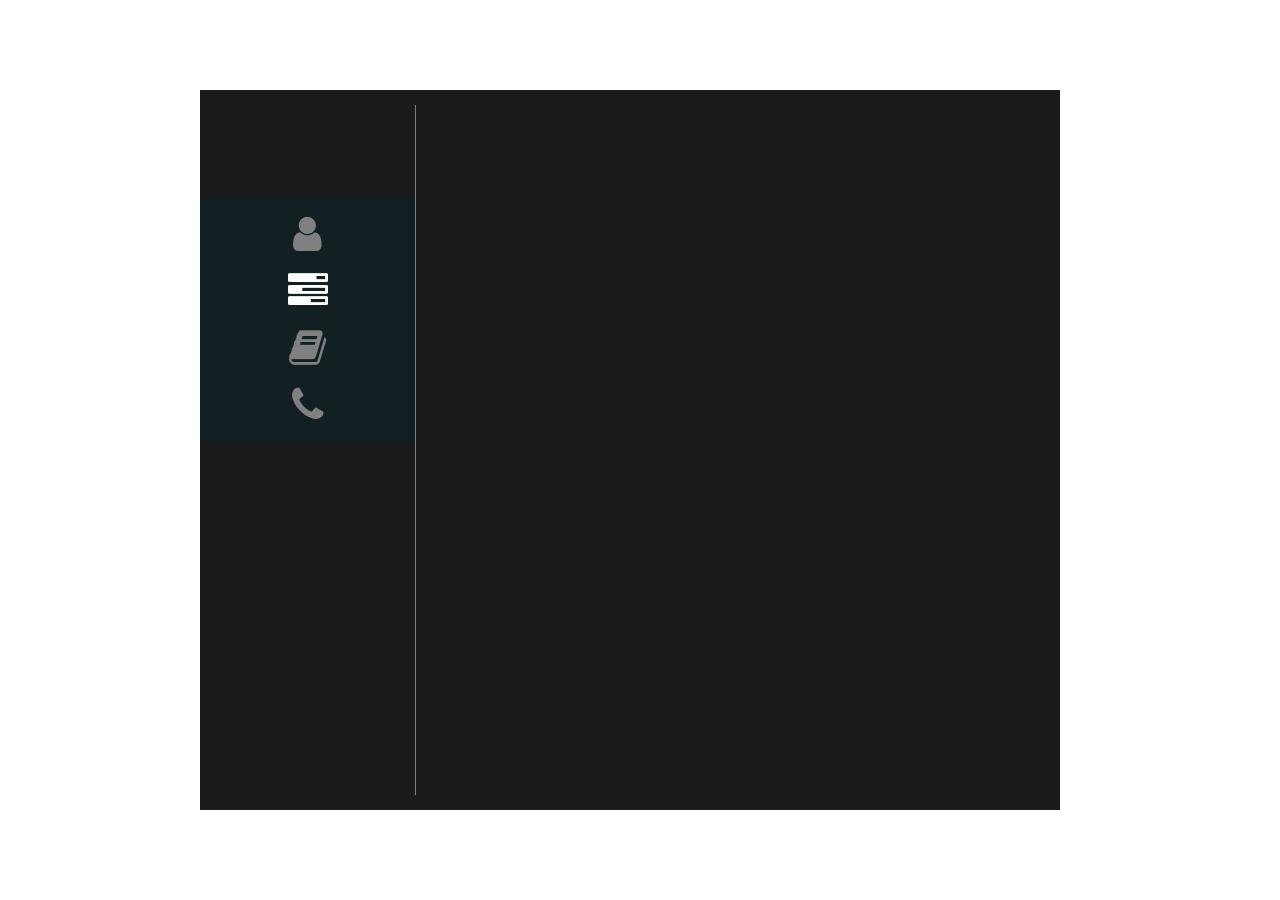
<file: index.html>
<!doctype html>
<html lang="en">
<style>
  body{
    background: url('https://cdn.hipwallpaper.com/i/19/40/QdAz7C.jpg') no-repeat center center fixed;
    -webkit-background-size: cover;
    -moz-background-size: cover;
    -o-background-size: cover;
    background-size: cover;
  }
</style>
<head>
  <meta charset="utf-8">
  <title>Portfolio</title>
  <base href="https://Sergej997.github.io/portfolio/">  <meta name="viewport" content="width=device-width, initial-scale=1">
  <link rel="stylesheet" href="styles.175809525b1c08d34507.css"></head>
<body style="margin-right: 20px;">
  <app-root></app-root>
<script src="runtime-es2015.f68ac73b11dabf8d16f4.js" type="module"></script><script src="runtime-es5.f68ac73b11dabf8d16f4.js" nomodule defer></script><script src="polyfills-es5.177e85a9724683782539.js" nomodule defer></script><script src="polyfills-es2015.f332a089ad1600448873.js" type="module"></script><script src="scripts.568694a568f45ab03c95.js" defer></script><script src="main-es2015.5e259afdd08fc1c73b0e.js" type="module"></script><script src="main-es5.5e259afdd08fc1c73b0e.js" nomodule defer></script></body>
</html>
</file>
<file: styles.175809525b1c08d34507.css>
@import url(https://fonts.googleapis.com/css2?family=Montserrat:wght@400;500;700&display=swap);.container{display:flex;width:100%;height:600px;justify-content:center;align-items:center}.service-card{width:330px;height:100%;margin:0 15px}.border{border:3px solid red;margin-top:20px;margin-bottom:10px}.support-icon{border:1px solid #000;padding:3px}@media only screen and (max-width:767px){body{background:url(https://www.colorhexa.com/1a1b1d.png) no-repeat 50% fixed;background-size:cover}}
/*!
 * Bootstrap v4.5.3 (https://getbootstrap.com/)
 * Copyright 2011-2020 The Bootstrap Authors
 * Copyright 2011-2020 Twitter, Inc.
 * Licensed under MIT (https://github.com/twbs/bootstrap/blob/main/LICENSE)
 */:root{--red:#dc3545;--yellow:#ffc107;--green:#28a745;--cyan:#17a2b8;--gray:#6c757d;--primary:#007bff;--secondary:#6c757d;--success:#28a745;--info:#17a2b8;--warning:#ffc107;--danger:#dc3545}body{color:#212529}a{color:#007bff}a:hover{color:#0056b3}.blockquote-footer,caption{color:#6c757d}.img-thumbnail{border:1px solid #dee2e6;border-radius:.25rem}.figure-caption{color:#6c757d}kbd{border-radius:.2rem}.table{color:#212529}.table td,.table th{border-top:1px solid #dee2e6}.table thead th{border-bottom:2px solid #dee2e6}.table tbody+tbody{border-top:2px solid #dee2e6}.table-bordered,.table-bordered td,.table-bordered th{border:1px solid #dee2e6}.table-hover tbody tr:hover{color:#212529}.table-primary,.table-primary>td,.table-primary>th{background-color:#b8daff}.table-primary tbody+tbody,.table-primary td,.table-primary th,.table-primary thead th{border-color:#7abaff}.table-hover .table-primary:hover,.table-hover .table-primary:hover>td,.table-hover .table-primary:hover>th{background-color:#9fcdff}.table-secondary,.table-secondary>td,.table-secondary>th{background-color:#d6d8db}.table-secondary tbody+tbody,.table-secondary td,.table-secondary th,.table-secondary thead th{border-color:#b3b7bb}.table-hover .table-secondary:hover,.table-hover .table-secondary:hover>td,.table-hover .table-secondary:hover>th{background-color:#c8cbcf}.table-success,.table-success>td,.table-success>th{background-color:#c3e6cb}.table-success tbody+tbody,.table-success td,.table-success th,.table-success thead th{border-color:#8fd19e}.table-hover .table-success:hover,.table-hover .table-success:hover>td,.table-hover .table-success:hover>th{background-color:#b1dfbb}.table-info,.table-info>td,.table-info>th{background-color:#bee5eb}.table-info tbody+tbody,.table-info td,.table-info th,.table-info thead th{border-color:#86cfda}.table-hover .table-info:hover,.table-hover .table-info:hover>td,.table-hover .table-info:hover>th{background-color:#abdde5}.table-warning,.table-warning>td,.table-warning>th{background-color:#ffeeba}.table-warning tbody+tbody,.table-warning td,.table-warning th,.table-warning thead th{border-color:#ffdf7e}.table-hover .table-warning:hover,.table-hover .table-warning:hover>td,.table-hover .table-warning:hover>th{background-color:#ffe8a1}.table-danger,.table-danger>td,.table-danger>th{background-color:#f5c6cb}.table-danger tbody+tbody,.table-danger td,.table-danger th,.table-danger thead th{border-color:#ed969e}.table-hover .table-danger:hover,.table-hover .table-danger:hover>td,.table-hover .table-danger:hover>th{background-color:#f1b0b7}.table .thead-light th{color:#495057;background-color:#e9ecef;border-color:#dee2e6}.form-control{color:#495057;border-radius:.25rem}.form-control:-moz-focusring{text-shadow:0 0 0 #495057}.form-control:focus{color:#495057;border-color:#80bdff;box-shadow:0 0 0 .2rem rgba(0,123,255,.25)}.form-control::-moz-placeholder{color:#6c757d}.form-control::placeholder{color:#6c757d}.form-control:disabled,.form-control[readonly]{background-color:#e9ecef}select.form-control:focus::-ms-value{color:#495057}.form-control-plaintext{color:#212529}.form-control-sm{border-radius:.2rem}.form-control-lg{border-radius:.3rem}.form-check-input:disabled~.form-check-label,.form-check-input[disabled]~.form-check-label{color:#6c757d}.valid-feedback{color:#28a745}.valid-tooltip{background-color:rgba(40,167,69,.9);border-radius:.25rem}.form-control.is-valid,.was-validated .form-control:valid{border-color:#28a745;background-image:url("data:image/svg+xml,%3csvg xmlns='http://www.w3.org/2000/svg' width='8' height='8' viewBox='0 0 8 8'%3e%3cpath fill='%2328a745' d='M2.3 6.73L.6 4.53c-.4-1.04.46-1.4 1.1-.8l1.1 1.4 3.4-3.8c.6-.63 1.6-.27 1.2.7l-4 4.6c-.43.5-.8.4-1.1.1z'/%3e%3c/svg%3e")}.form-control.is-valid:focus,.was-validated .form-control:valid:focus{border-color:#28a745;box-shadow:0 0 0 .2rem rgba(40,167,69,.25)}.custom-select.is-valid,.was-validated .custom-select:valid{border-color:#28a745;background:url("data:image/svg+xml,%3csvg xmlns='http://www.w3.org/2000/svg' width='4' height='5' viewBox='0 0 4 5'%3e%3cpath fill='%23343a40' d='M2 0L0 2h4zm0 5L0 3h4z'/%3e%3c/svg%3e") no-repeat right .75rem center/8px 10px,url("data:image/svg+xml,%3csvg xmlns='http://www.w3.org/2000/svg' width='8' height='8' viewBox='0 0 8 8'%3e%3cpath fill='%2328a745' d='M2.3 6.73L.6 4.53c-.4-1.04.46-1.4 1.1-.8l1.1 1.4 3.4-3.8c.6-.63 1.6-.27 1.2.7l-4 4.6c-.43.5-.8.4-1.1.1z'/%3e%3c/svg%3e") #fff no-repeat center right 1.75rem/calc(.75em + .375rem) calc(.75em + .375rem)}.custom-select.is-valid:focus,.was-validated .custom-select:valid:focus{border-color:#28a745;box-shadow:0 0 0 .2rem rgba(40,167,69,.25)}.custom-control-input.is-valid~.custom-control-label,.form-check-input.is-valid~.form-check-label,.was-validated .custom-control-input:valid~.custom-control-label,.was-validated .form-check-input:valid~.form-check-label{color:#28a745}.custom-control-input.is-valid~.custom-control-label:before,.was-validated .custom-control-input:valid~.custom-control-label:before{border-color:#28a745}.custom-control-input.is-valid:checked~.custom-control-label:before,.was-validated .custom-control-input:valid:checked~.custom-control-label:before{border-color:#34ce57;background-color:#34ce57}.custom-control-input.is-valid:focus~.custom-control-label:before,.was-validated .custom-control-input:valid:focus~.custom-control-label:before{box-shadow:0 0 0 .2rem rgba(40,167,69,.25)}.custom-control-input.is-valid:focus:not(:checked)~.custom-control-label:before,.custom-file-input.is-valid~.custom-file-label,.was-validated .custom-control-input:valid:focus:not(:checked)~.custom-control-label:before,.was-validated .custom-file-input:valid~.custom-file-label{border-color:#28a745}.custom-file-input.is-valid:focus~.custom-file-label,.was-validated .custom-file-input:valid:focus~.custom-file-label{border-color:#28a745;box-shadow:0 0 0 .2rem rgba(40,167,69,.25)}.invalid-feedback{color:#dc3545}.invalid-tooltip{background-color:rgba(220,53,69,.9);border-radius:.25rem}.form-control.is-invalid,.was-validated .form-control:invalid{border-color:#dc3545;background-image:url("data:image/svg+xml,%3csvg xmlns='http://www.w3.org/2000/svg' width='12' height='12' fill='none' stroke='%23dc3545' viewBox='0 0 12 12'%3e%3ccircle cx='6' cy='6' r='4.5'/%3e%3cpath stroke-linejoin='round' d='M5.8 3.6h.4L6 6.5z'/%3e%3ccircle cx='6' cy='8.2' r='.6' fill='%23dc3545' stroke='none'/%3e%3c/svg%3e")}.form-control.is-invalid:focus,.was-validated .form-control:invalid:focus{border-color:#dc3545;box-shadow:0 0 0 .2rem rgba(220,53,69,.25)}.custom-select.is-invalid,.was-validated .custom-select:invalid{border-color:#dc3545;background:url("data:image/svg+xml,%3csvg xmlns='http://www.w3.org/2000/svg' width='4' height='5' viewBox='0 0 4 5'%3e%3cpath fill='%23343a40' d='M2 0L0 2h4zm0 5L0 3h4z'/%3e%3c/svg%3e") no-repeat right .75rem center/8px 10px,url("data:image/svg+xml,%3csvg xmlns='http://www.w3.org/2000/svg' width='12' height='12' fill='none' stroke='%23dc3545' viewBox='0 0 12 12'%3e%3ccircle cx='6' cy='6' r='4.5'/%3e%3cpath stroke-linejoin='round' d='M5.8 3.6h.4L6 6.5z'/%3e%3ccircle cx='6' cy='8.2' r='.6' fill='%23dc3545' stroke='none'/%3e%3c/svg%3e") #fff no-repeat center right 1.75rem/calc(.75em + .375rem) calc(.75em + .375rem)}.custom-select.is-invalid:focus,.was-validated .custom-select:invalid:focus{border-color:#dc3545;box-shadow:0 0 0 .2rem rgba(220,53,69,.25)}.custom-control-input.is-invalid~.custom-control-label,.form-check-input.is-invalid~.form-check-label,.was-validated .custom-control-input:invalid~.custom-control-label,.was-validated .form-check-input:invalid~.form-check-label{color:#dc3545}.custom-control-input.is-invalid~.custom-control-label:before,.was-validated .custom-control-input:invalid~.custom-control-label:before{border-color:#dc3545}.custom-control-input.is-invalid:checked~.custom-control-label:before,.was-validated .custom-control-input:invalid:checked~.custom-control-label:before{border-color:#e4606d;background-color:#e4606d}.custom-control-input.is-invalid:focus~.custom-control-label:before,.was-validated .custom-control-input:invalid:focus~.custom-control-label:before{box-shadow:0 0 0 .2rem rgba(220,53,69,.25)}.custom-control-input.is-invalid:focus:not(:checked)~.custom-control-label:before,.custom-file-input.is-invalid~.custom-file-label,.was-validated .custom-control-input:invalid:focus:not(:checked)~.custom-control-label:before,.was-validated .custom-file-input:invalid~.custom-file-label{border-color:#dc3545}.custom-file-input.is-invalid:focus~.custom-file-label,.was-validated .custom-file-input:invalid:focus~.custom-file-label{border-color:#dc3545;box-shadow:0 0 0 .2rem rgba(220,53,69,.25)}.btn{border-radius:.25rem}.btn,.btn:hover{color:#212529}.btn.focus,.btn:focus{box-shadow:0 0 0 .2rem rgba(0,123,255,.25)}.btn-primary{background-color:#007bff;border-color:#007bff}.btn-primary.focus,.btn-primary:focus,.btn-primary:hover{background-color:#0069d9;border-color:#0062cc}.btn-primary.focus,.btn-primary:focus{box-shadow:0 0 0 .2rem rgba(38,143,255,.5)}.btn-primary.disabled,.btn-primary:disabled{background-color:#007bff;border-color:#007bff}.btn-primary:not(:disabled):not(.disabled).active,.btn-primary:not(:disabled):not(.disabled):active,.show>.btn-primary.dropdown-toggle{background-color:#0062cc;border-color:#005cbf}.btn-primary:not(:disabled):not(.disabled).active:focus,.btn-primary:not(:disabled):not(.disabled):active:focus,.show>.btn-primary.dropdown-toggle:focus{box-shadow:0 0 0 .2rem rgba(38,143,255,.5)}.btn-secondary{background-color:#6c757d;border-color:#6c757d}.btn-secondary.focus,.btn-secondary:focus,.btn-secondary:hover{background-color:#5a6268;border-color:#545b62}.btn-secondary.focus,.btn-secondary:focus{box-shadow:0 0 0 .2rem rgba(130,138,145,.5)}.btn-secondary.disabled,.btn-secondary:disabled{background-color:#6c757d;border-color:#6c757d}.btn-secondary:not(:disabled):not(.disabled).active,.btn-secondary:not(:disabled):not(.disabled):active,.show>.btn-secondary.dropdown-toggle{background-color:#545b62;border-color:#4e555b}.btn-secondary:not(:disabled):not(.disabled).active:focus,.btn-secondary:not(:disabled):not(.disabled):active:focus,.show>.btn-secondary.dropdown-toggle:focus{box-shadow:0 0 0 .2rem rgba(130,138,145,.5)}.btn-success{background-color:#28a745;border-color:#28a745}.btn-success.focus,.btn-success:focus,.btn-success:hover{background-color:#218838;border-color:#1e7e34}.btn-success.focus,.btn-success:focus{box-shadow:0 0 0 .2rem rgba(72,180,97,.5)}.btn-success.disabled,.btn-success:disabled{background-color:#28a745;border-color:#28a745}.btn-success:not(:disabled):not(.disabled).active,.btn-success:not(:disabled):not(.disabled):active,.show>.btn-success.dropdown-toggle{background-color:#1e7e34;border-color:#1c7430}.btn-success:not(:disabled):not(.disabled).active:focus,.btn-success:not(:disabled):not(.disabled):active:focus,.show>.btn-success.dropdown-toggle:focus{box-shadow:0 0 0 .2rem rgba(72,180,97,.5)}.btn-info{background-color:#17a2b8;border-color:#17a2b8}.btn-info.focus,.btn-info:focus,.btn-info:hover{background-color:#138496;border-color:#117a8b}.btn-info.focus,.btn-info:focus{box-shadow:0 0 0 .2rem rgba(58,176,195,.5)}.btn-info.disabled,.btn-info:disabled{background-color:#17a2b8;border-color:#17a2b8}.btn-info:not(:disabled):not(.disabled).active,.btn-info:not(:disabled):not(.disabled):active,.show>.btn-info.dropdown-toggle{background-color:#117a8b;border-color:#10707f}.btn-info:not(:disabled):not(.disabled).active:focus,.btn-info:not(:disabled):not(.disabled):active:focus,.show>.btn-info.dropdown-toggle:focus{box-shadow:0 0 0 .2rem rgba(58,176,195,.5)}.btn-warning{color:#212529;background-color:#ffc107;border-color:#ffc107}.btn-warning.focus,.btn-warning:focus,.btn-warning:hover{color:#212529;background-color:#e0a800;border-color:#d39e00}.btn-warning.focus,.btn-warning:focus{box-shadow:0 0 0 .2rem rgba(222,170,12,.5)}.btn-warning.disabled,.btn-warning:disabled{color:#212529;background-color:#ffc107;border-color:#ffc107}.btn-warning:not(:disabled):not(.disabled).active,.btn-warning:not(:disabled):not(.disabled):active,.show>.btn-warning.dropdown-toggle{color:#212529;background-color:#d39e00;border-color:#c69500}.btn-warning:not(:disabled):not(.disabled).active:focus,.btn-warning:not(:disabled):not(.disabled):active:focus,.show>.btn-warning.dropdown-toggle:focus{box-shadow:0 0 0 .2rem rgba(222,170,12,.5)}.btn-danger{background-color:#dc3545;border-color:#dc3545}.btn-danger.focus,.btn-danger:focus,.btn-danger:hover{background-color:#c82333;border-color:#bd2130}.btn-danger.focus,.btn-danger:focus{box-shadow:0 0 0 .2rem rgba(225,83,97,.5)}.btn-danger.disabled,.btn-danger:disabled{background-color:#dc3545;border-color:#dc3545}.btn-danger:not(:disabled):not(.disabled).active,.btn-danger:not(:disabled):not(.disabled):active,.show>.btn-danger.dropdown-toggle{background-color:#bd2130;border-color:#b21f2d}.btn-danger:not(:disabled):not(.disabled).active:focus,.btn-danger:not(:disabled):not(.disabled):active:focus,.show>.btn-danger.dropdown-toggle:focus{box-shadow:0 0 0 .2rem rgba(225,83,97,.5)}.btn-light,.btn-light:hover{color:#212529}.btn-light.focus,.btn-light:focus{color:#212529;box-shadow:0 0 0 .2rem rgba(216,217,219,.5)}.btn-light.disabled,.btn-light:disabled,.btn-light:not(:disabled):not(.disabled).active,.btn-light:not(:disabled):not(.disabled):active,.show>.btn-light.dropdown-toggle{color:#212529}.btn-light:not(:disabled):not(.disabled).active:focus,.btn-light:not(:disabled):not(.disabled):active:focus,.show>.btn-light.dropdown-toggle:focus{box-shadow:0 0 0 .2rem rgba(216,217,219,.5)}.btn-outline-primary{color:#007bff;border-color:#007bff}.btn-outline-primary:hover{background-color:#007bff;border-color:#007bff}.btn-outline-primary.focus,.btn-outline-primary:focus{box-shadow:0 0 0 .2rem rgba(0,123,255,.5)}.btn-outline-primary.disabled,.btn-outline-primary:disabled{color:#007bff}.btn-outline-primary:not(:disabled):not(.disabled).active,.btn-outline-primary:not(:disabled):not(.disabled):active,.show>.btn-outline-primary.dropdown-toggle{background-color:#007bff;border-color:#007bff}.btn-outline-primary:not(:disabled):not(.disabled).active:focus,.btn-outline-primary:not(:disabled):not(.disabled):active:focus,.show>.btn-outline-primary.dropdown-toggle:focus{box-shadow:0 0 0 .2rem rgba(0,123,255,.5)}.btn-outline-secondary{color:#6c757d;border-color:#6c757d}.btn-outline-secondary:hover{background-color:#6c757d;border-color:#6c757d}.btn-outline-secondary.focus,.btn-outline-secondary:focus{box-shadow:0 0 0 .2rem rgba(108,117,125,.5)}.btn-outline-secondary.disabled,.btn-outline-secondary:disabled{color:#6c757d}.btn-outline-secondary:not(:disabled):not(.disabled).active,.btn-outline-secondary:not(:disabled):not(.disabled):active,.show>.btn-outline-secondary.dropdown-toggle{background-color:#6c757d;border-color:#6c757d}.btn-outline-secondary:not(:disabled):not(.disabled).active:focus,.btn-outline-secondary:not(:disabled):not(.disabled):active:focus,.show>.btn-outline-secondary.dropdown-toggle:focus{box-shadow:0 0 0 .2rem rgba(108,117,125,.5)}.btn-outline-success{color:#28a745;border-color:#28a745}.btn-outline-success:hover{background-color:#28a745;border-color:#28a745}.btn-outline-success.focus,.btn-outline-success:focus{box-shadow:0 0 0 .2rem rgba(40,167,69,.5)}.btn-outline-success.disabled,.btn-outline-success:disabled{color:#28a745}.btn-outline-success:not(:disabled):not(.disabled).active,.btn-outline-success:not(:disabled):not(.disabled):active,.show>.btn-outline-success.dropdown-toggle{background-color:#28a745;border-color:#28a745}.btn-outline-success:not(:disabled):not(.disabled).active:focus,.btn-outline-success:not(:disabled):not(.disabled):active:focus,.show>.btn-outline-success.dropdown-toggle:focus{box-shadow:0 0 0 .2rem rgba(40,167,69,.5)}.btn-outline-info{color:#17a2b8;border-color:#17a2b8}.btn-outline-info:hover{background-color:#17a2b8;border-color:#17a2b8}.btn-outline-info.focus,.btn-outline-info:focus{box-shadow:0 0 0 .2rem rgba(23,162,184,.5)}.btn-outline-info.disabled,.btn-outline-info:disabled{color:#17a2b8}.btn-outline-info:not(:disabled):not(.disabled).active,.btn-outline-info:not(:disabled):not(.disabled):active,.show>.btn-outline-info.dropdown-toggle{background-color:#17a2b8;border-color:#17a2b8}.btn-outline-info:not(:disabled):not(.disabled).active:focus,.btn-outline-info:not(:disabled):not(.disabled):active:focus,.show>.btn-outline-info.dropdown-toggle:focus{box-shadow:0 0 0 .2rem rgba(23,162,184,.5)}.btn-outline-warning{color:#ffc107;border-color:#ffc107}.btn-outline-warning:hover{color:#212529;background-color:#ffc107;border-color:#ffc107}.btn-outline-warning.focus,.btn-outline-warning:focus{box-shadow:0 0 0 .2rem rgba(255,193,7,.5)}.btn-outline-warning.disabled,.btn-outline-warning:disabled{color:#ffc107}.btn-outline-warning:not(:disabled):not(.disabled).active,.btn-outline-warning:not(:disabled):not(.disabled):active,.show>.btn-outline-warning.dropdown-toggle{color:#212529;background-color:#ffc107;border-color:#ffc107}.btn-outline-warning:not(:disabled):not(.disabled).active:focus,.btn-outline-warning:not(:disabled):not(.disabled):active:focus,.show>.btn-outline-warning.dropdown-toggle:focus{box-shadow:0 0 0 .2rem rgba(255,193,7,.5)}.btn-outline-danger{color:#dc3545;border-color:#dc3545}.btn-outline-danger:hover{background-color:#dc3545;border-color:#dc3545}.btn-outline-danger.focus,.btn-outline-danger:focus{box-shadow:0 0 0 .2rem rgba(220,53,69,.5)}.btn-outline-danger.disabled,.btn-outline-danger:disabled{color:#dc3545}.btn-outline-danger:not(:disabled):not(.disabled).active,.btn-outline-danger:not(:disabled):not(.disabled):active,.show>.btn-outline-danger.dropdown-toggle{background-color:#dc3545;border-color:#dc3545}.btn-outline-danger:not(:disabled):not(.disabled).active:focus,.btn-outline-danger:not(:disabled):not(.disabled):active:focus,.show>.btn-outline-danger.dropdown-toggle:focus{box-shadow:0 0 0 .2rem rgba(220,53,69,.5)}.btn-outline-light:hover,.btn-outline-light:not(:disabled):not(.disabled).active,.btn-outline-light:not(:disabled):not(.disabled):active,.show>.btn-outline-light.dropdown-toggle{color:#212529}.btn-link{color:#007bff}.btn-link:hover{color:#0056b3}.btn-link.disabled,.btn-link:disabled{color:#6c757d}.btn-group-lg>.btn,.btn-lg{border-radius:.3rem}.btn-group-sm>.btn,.btn-sm{border-radius:.2rem}.dropdown-menu{color:#212529;border-radius:.25rem}.dropdown-divider{border-top:1px solid #e9ecef}.dropdown-item:focus,.dropdown-item:hover{color:#16181b;background-color:#f8f9fa}.dropdown-item.active,.dropdown-item:active{background-color:#007bff}.dropdown-header,.dropdown-item.disabled,.dropdown-item:disabled{color:#6c757d}.input-group-text{color:#495057;background-color:#e9ecef;border-radius:.25rem}.input-group-lg>.custom-select,.input-group-lg>.form-control,.input-group-lg>.input-group-append>.btn,.input-group-lg>.input-group-append>.input-group-text,.input-group-lg>.input-group-prepend>.btn,.input-group-lg>.input-group-prepend>.input-group-text{border-radius:.3rem}.input-group-sm>.custom-select,.input-group-sm>.form-control,.input-group-sm>.input-group-append>.btn,.input-group-sm>.input-group-append>.input-group-text,.input-group-sm>.input-group-prepend>.btn,.input-group-sm>.input-group-prepend>.input-group-text{border-radius:.2rem}.custom-control-input:checked~.custom-control-label:before{border-color:#007bff;background-color:#007bff}.custom-control-input:focus~.custom-control-label:before{box-shadow:0 0 0 .2rem rgba(0,123,255,.25)}.custom-control-input:focus:not(:checked)~.custom-control-label:before{border-color:#80bdff}.custom-control-input:not(:disabled):active~.custom-control-label:before{background-color:#b3d7ff;border-color:#b3d7ff}.custom-control-input:disabled~.custom-control-label,.custom-control-input[disabled]~.custom-control-label{color:#6c757d}.custom-control-input:disabled~.custom-control-label:before,.custom-control-input[disabled]~.custom-control-label:before{background-color:#e9ecef}.custom-control-label:before{border:1px solid #adb5bd}.custom-checkbox .custom-control-label:before{border-radius:.25rem}.custom-checkbox .custom-control-input:indeterminate~.custom-control-label:before{border-color:#007bff;background-color:#007bff}.custom-checkbox .custom-control-input:disabled:checked~.custom-control-label:before{background-color:rgba(0,123,255,.5)}.custom-checkbox .custom-control-input:disabled:indeterminate~.custom-control-label:before{background-color:rgba(0,123,255,.5)}.custom-radio .custom-control-input:disabled:checked~.custom-control-label:before{background-color:rgba(0,123,255,.5)}.custom-switch .custom-control-label:after{background-color:#adb5bd}.custom-switch .custom-control-input:disabled:checked~.custom-control-label:before{background-color:rgba(0,123,255,.5)}.custom-select{color:#495057;border-radius:.25rem}.custom-select:focus{border-color:#80bdff;box-shadow:0 0 0 .2rem rgba(0,123,255,.25)}.custom-select:focus::-ms-value{color:#495057}.custom-select:disabled{color:#6c757d;background-color:#e9ecef}.custom-select:-moz-focusring{text-shadow:0 0 0 #495057}.custom-file-input:focus~.custom-file-label{border-color:#80bdff;box-shadow:0 0 0 .2rem rgba(0,123,255,.25)}.custom-file-input:disabled~.custom-file-label,.custom-file-input[disabled]~.custom-file-label{background-color:#e9ecef}.custom-file-label{color:#495057;border-radius:.25rem}.custom-file-label:after{color:#495057;background-color:#e9ecef;border-radius:0 .25rem .25rem 0}.custom-range:focus::-webkit-slider-thumb{box-shadow:0 0 0 1px #fff,0 0 0 .2rem rgba(0,123,255,.25)}.custom-range:focus::-moz-range-thumb{box-shadow:0 0 0 1px #fff,0 0 0 .2rem rgba(0,123,255,.25)}.custom-range:focus::-ms-thumb{box-shadow:0 0 0 1px #fff,0 0 0 .2rem rgba(0,123,255,.25)}.custom-range::-webkit-slider-thumb{background-color:#007bff}.custom-range::-webkit-slider-thumb:active{background-color:#b3d7ff}.custom-range::-webkit-slider-runnable-track{background-color:#dee2e6}.custom-range::-moz-range-thumb{background-color:#007bff}.custom-range::-moz-range-thumb:active{background-color:#b3d7ff}.custom-range::-moz-range-track{background-color:#dee2e6}.custom-range::-ms-thumb{background-color:#007bff}.custom-range::-ms-thumb:active{background-color:#b3d7ff}.custom-range::-ms-fill-lower,.custom-range::-ms-fill-upper{background-color:#dee2e6}.custom-range:disabled::-webkit-slider-thumb{background-color:#adb5bd}.custom-range:disabled::-moz-range-thumb{background-color:#adb5bd}.custom-range:disabled::-ms-thumb{background-color:#adb5bd}.nav-link.disabled{color:#6c757d}.nav-tabs{border-bottom:1px solid #dee2e6}.nav-tabs .nav-link{border-top-left-radius:.25rem;border-top-right-radius:.25rem}.nav-tabs .nav-link:focus,.nav-tabs .nav-link:hover{border-color:#e9ecef #e9ecef #dee2e6}.nav-tabs .nav-link.disabled{color:#6c757d}.nav-tabs .nav-item.show .nav-link,.nav-tabs .nav-link.active{color:#495057;border-color:#dee2e6 #dee2e6 #fff}.nav-pills .nav-link{border-radius:.25rem}.nav-pills .nav-link.active,.nav-pills .show>.nav-link{background-color:#007bff}.navbar-toggler{border-radius:.25rem}.navbar-light .navbar-brand,.navbar-light .navbar-brand:focus,.navbar-light .navbar-brand:hover{color:rgba(0,0,0,.9)}.navbar-light .navbar-nav .nav-link{color:rgba(0,0,0,.5)}.navbar-light .navbar-nav .nav-link:focus,.navbar-light .navbar-nav .nav-link:hover{color:rgba(0,0,0,.7)}.navbar-light .navbar-nav .nav-link.disabled{color:rgba(0,0,0,.3)}.navbar-light .navbar-nav .active>.nav-link,.navbar-light .navbar-nav .nav-link.active,.navbar-light .navbar-nav .nav-link.show,.navbar-light .navbar-nav .show>.nav-link{color:rgba(0,0,0,.9)}.navbar-light .navbar-toggler{color:rgba(0,0,0,.5)}.navbar-light .navbar-toggler-icon{background-image:url("data:image/svg+xml,%3csvg xmlns='http://www.w3.org/2000/svg' width='30' height='30' viewBox='0 0 30 30'%3e%3cpath stroke='rgba%280, 0, 0, 0.5%29' stroke-linecap='round' stroke-miterlimit='10' stroke-width='2' d='M4 7h22M4 15h22M4 23h22'/%3e%3c/svg%3e")}.navbar-light .navbar-text{color:rgba(0,0,0,.5)}.navbar-light .navbar-text a,.navbar-light .navbar-text a:focus,.navbar-light .navbar-text a:hover{color:rgba(0,0,0,.9)}.navbar-dark .navbar-nav .nav-link{color:hsla(0,0%,100%,.5)}.navbar-dark .navbar-nav .nav-link:focus,.navbar-dark .navbar-nav .nav-link:hover{color:hsla(0,0%,100%,.75)}.navbar-dark .navbar-toggler{color:hsla(0,0%,100%,.5)}.navbar-dark .navbar-toggler-icon{background-image:url("data:image/svg+xml,%3csvg xmlns='http://www.w3.org/2000/svg' width='30' height='30' viewBox='0 0 30 30'%3e%3cpath stroke='rgba%28255, 255, 255, 0.5%29' stroke-linecap='round' stroke-miterlimit='10' stroke-width='2' d='M4 7h22M4 15h22M4 23h22'/%3e%3c/svg%3e")}.navbar-dark .navbar-text{color:hsla(0,0%,100%,.5)}.card{border-radius:.25rem}.card>.list-group:first-child{border-top-left-radius:calc(.25rem - 1px);border-top-right-radius:calc(.25rem - 1px)}.card>.list-group:last-child{border-bottom-right-radius:calc(.25rem - 1px);border-bottom-left-radius:calc(.25rem - 1px)}.card-header:first-child{border-radius:calc(.25rem - 1px) calc(.25rem - 1px) 0 0}.card-footer:last-child{border-radius:0 0 calc(.25rem - 1px) calc(.25rem - 1px)}.card-img-overlay{border-radius:calc(.25rem - 1px)}.card-img,.card-img-top{border-top-left-radius:calc(.25rem - 1px);border-top-right-radius:calc(.25rem - 1px)}.card-img,.card-img-bottom{border-bottom-right-radius:calc(.25rem - 1px);border-bottom-left-radius:calc(.25rem - 1px)}.breadcrumb{background-color:#e9ecef;border-radius:.25rem}.breadcrumb-item+.breadcrumb-item:before,.breadcrumb-item.active{color:#6c757d}.pagination{border-radius:.25rem}.page-link{color:#007bff;background-color:#fff;border:1px solid #dee2e6}.page-link:hover{color:#0056b3;background-color:#e9ecef;border-color:#dee2e6}.page-link:focus{box-shadow:0 0 0 .2rem rgba(0,123,255,.25)}.page-item:first-child .page-link{border-top-left-radius:.25rem;border-bottom-left-radius:.25rem}.page-item:last-child .page-link{border-top-right-radius:.25rem;border-bottom-right-radius:.25rem}.page-item.active .page-link{background-color:#007bff;border-color:#007bff}.page-item.disabled .page-link{color:#6c757d;background-color:#fff;border-color:#dee2e6}.pagination-lg .page-item:first-child .page-link{border-top-left-radius:.3rem;border-bottom-left-radius:.3rem}.pagination-lg .page-item:last-child .page-link{border-top-right-radius:.3rem;border-bottom-right-radius:.3rem}.pagination-sm .page-item:first-child .page-link{border-top-left-radius:.2rem;border-bottom-left-radius:.2rem}.pagination-sm .page-item:last-child .page-link{border-top-right-radius:.2rem;border-bottom-right-radius:.2rem}.badge{border-radius:.25rem}.badge-primary{background-color:#007bff}a.badge-primary:focus,a.badge-primary:hover{background-color:#0062cc}a.badge-primary.focus,a.badge-primary:focus{box-shadow:0 0 0 .2rem rgba(0,123,255,.5)}.badge-secondary{background-color:#6c757d}a.badge-secondary:focus,a.badge-secondary:hover{background-color:#545b62}a.badge-secondary.focus,a.badge-secondary:focus{box-shadow:0 0 0 .2rem rgba(108,117,125,.5)}.badge-success{background-color:#28a745}a.badge-success:focus,a.badge-success:hover{background-color:#1e7e34}a.badge-success.focus,a.badge-success:focus{box-shadow:0 0 0 .2rem rgba(40,167,69,.5)}.badge-info{background-color:#17a2b8}a.badge-info:focus,a.badge-info:hover{background-color:#117a8b}a.badge-info.focus,a.badge-info:focus{box-shadow:0 0 0 .2rem rgba(23,162,184,.5)}.badge-warning{color:#212529;background-color:#ffc107}a.badge-warning:focus,a.badge-warning:hover{color:#212529;background-color:#d39e00}a.badge-warning.focus,a.badge-warning:focus{box-shadow:0 0 0 .2rem rgba(255,193,7,.5)}.badge-danger{background-color:#dc3545}a.badge-danger:focus,a.badge-danger:hover{background-color:#bd2130}a.badge-danger.focus,a.badge-danger:focus{box-shadow:0 0 0 .2rem rgba(220,53,69,.5)}.badge-light,a.badge-light:focus,a.badge-light:hover{color:#212529}.jumbotron{background-color:#e9ecef;border-radius:.3rem}.alert{border-radius:.25rem}.alert-primary{color:#004085;background-color:#cce5ff;border-color:#b8daff}.alert-primary hr{border-top-color:#9fcdff}.alert-primary .alert-link{color:#002752}.alert-secondary{color:#383d41;background-color:#e2e3e5;border-color:#d6d8db}.alert-secondary hr{border-top-color:#c8cbcf}.alert-secondary .alert-link{color:#202326}.alert-success{color:#155724;background-color:#d4edda;border-color:#c3e6cb}.alert-success hr{border-top-color:#b1dfbb}.alert-success .alert-link{color:#0b2e13}.alert-info{color:#0c5460;background-color:#d1ecf1;border-color:#bee5eb}.alert-info hr{border-top-color:#abdde5}.alert-info .alert-link{color:#062c33}.alert-warning{color:#856404;background-color:#fff3cd;border-color:#ffeeba}.alert-warning hr{border-top-color:#ffe8a1}.alert-warning .alert-link{color:#533f03}.alert-danger{color:#721c24;background-color:#f8d7da;border-color:#f5c6cb}.alert-danger hr{border-top-color:#f1b0b7}.alert-danger .alert-link{color:#491217}.progress{background-color:#e9ecef;border-radius:.25rem}.progress-bar{background-color:#007bff}.list-group{border-radius:.25rem}.list-group-item-action,.list-group-item-action:focus,.list-group-item-action:hover{color:#495057}.list-group-item-action:active{color:#212529;background-color:#e9ecef}.list-group-item.disabled,.list-group-item:disabled{color:#6c757d}.list-group-item.active{background-color:#007bff;border-color:#007bff}.list-group-horizontal>.list-group-item:first-child{border-bottom-left-radius:.25rem}.list-group-horizontal>.list-group-item:last-child{border-top-right-radius:.25rem}@media (min-width:576px){.list-group-horizontal-sm{flex-direction:row}.list-group-horizontal-sm>.list-group-item:first-child{border-bottom-left-radius:.25rem;border-top-right-radius:0}.list-group-horizontal-sm>.list-group-item:last-child{border-top-right-radius:.25rem;border-bottom-left-radius:0}.list-group-horizontal-sm>.list-group-item.active{margin-top:0}.list-group-horizontal-sm>.list-group-item+.list-group-item{border-top-width:1px;border-left-width:0}.list-group-horizontal-sm>.list-group-item+.list-group-item.active{margin-left:-1px;border-left-width:1px}}@media (min-width:768px){.list-group-horizontal-md{flex-direction:row}.list-group-horizontal-md>.list-group-item:first-child{border-bottom-left-radius:.25rem;border-top-right-radius:0}.list-group-horizontal-md>.list-group-item:last-child{border-top-right-radius:.25rem;border-bottom-left-radius:0}.list-group-horizontal-md>.list-group-item.active{margin-top:0}.list-group-horizontal-md>.list-group-item+.list-group-item{border-top-width:1px;border-left-width:0}.list-group-horizontal-md>.list-group-item+.list-group-item.active{margin-left:-1px;border-left-width:1px}}@media (min-width:992px){.list-group-horizontal-lg{flex-direction:row}.list-group-horizontal-lg>.list-group-item:first-child{border-bottom-left-radius:.25rem;border-top-right-radius:0}.list-group-horizontal-lg>.list-group-item:last-child{border-top-right-radius:.25rem;border-bottom-left-radius:0}.list-group-horizontal-lg>.list-group-item.active{margin-top:0}.list-group-horizontal-lg>.list-group-item+.list-group-item{border-top-width:1px;border-left-width:0}.list-group-horizontal-lg>.list-group-item+.list-group-item.active{margin-left:-1px;border-left-width:1px}}@media (min-width:1200px){.list-group-horizontal-xl{flex-direction:row}.list-group-horizontal-xl>.list-group-item:first-child{border-bottom-left-radius:.25rem;border-top-right-radius:0}.list-group-horizontal-xl>.list-group-item:last-child{border-top-right-radius:.25rem;border-bottom-left-radius:0}.list-group-horizontal-xl>.list-group-item.active{margin-top:0}.list-group-horizontal-xl>.list-group-item+.list-group-item{border-top-width:1px;border-left-width:0}.list-group-horizontal-xl>.list-group-item+.list-group-item.active{margin-left:-1px;border-left-width:1px}}.list-group-item-primary{color:#004085;background-color:#b8daff}.list-group-item-primary.list-group-item-action:focus,.list-group-item-primary.list-group-item-action:hover{color:#004085;background-color:#9fcdff}.list-group-item-primary.list-group-item-action.active{background-color:#004085;border-color:#004085}.list-group-item-secondary{color:#383d41;background-color:#d6d8db}.list-group-item-secondary.list-group-item-action:focus,.list-group-item-secondary.list-group-item-action:hover{color:#383d41;background-color:#c8cbcf}.list-group-item-secondary.list-group-item-action.active{background-color:#383d41;border-color:#383d41}.list-group-item-success{color:#155724;background-color:#c3e6cb}.list-group-item-success.list-group-item-action:focus,.list-group-item-success.list-group-item-action:hover{color:#155724;background-color:#b1dfbb}.list-group-item-success.list-group-item-action.active{background-color:#155724;border-color:#155724}.list-group-item-info{color:#0c5460;background-color:#bee5eb}.list-group-item-info.list-group-item-action:focus,.list-group-item-info.list-group-item-action:hover{color:#0c5460;background-color:#abdde5}.list-group-item-info.list-group-item-action.active{background-color:#0c5460;border-color:#0c5460}.list-group-item-warning{color:#856404;background-color:#ffeeba}.list-group-item-warning.list-group-item-action:focus,.list-group-item-warning.list-group-item-action:hover{color:#856404;background-color:#ffe8a1}.list-group-item-warning.list-group-item-action.active{background-color:#856404;border-color:#856404}.list-group-item-danger{color:#721c24;background-color:#f5c6cb}.list-group-item-danger.list-group-item-action:focus,.list-group-item-danger.list-group-item-action:hover{color:#721c24;background-color:#f1b0b7}.list-group-item-danger.list-group-item-action.active{background-color:#721c24;border-color:#721c24}.toast-header{color:#6c757d}.modal-content{border-radius:.3rem}.modal-header{border-bottom:1px solid #dee2e6;border-top-left-radius:calc(.3rem - 1px);border-top-right-radius:calc(.3rem - 1px)}.modal-footer{border-top:1px solid #dee2e6;border-bottom-right-radius:calc(.3rem - 1px);border-bottom-left-radius:calc(.3rem - 1px)}.tooltip-inner{border-radius:.25rem}.popover{border-radius:.3rem}.popover .arrow{margin:0 .3rem}.bs-popover-auto[x-placement^=left]>.arrow,.bs-popover-auto[x-placement^=right]>.arrow,.bs-popover-left>.arrow,.bs-popover-right>.arrow{margin:.3rem 0}.popover-header{border-top-left-radius:calc(.3rem - 1px);border-top-right-radius:calc(.3rem - 1px)}.popover-body{color:#212529}.bg-primary{background-color:#007bff!important}a.bg-primary:focus,a.bg-primary:hover,button.bg-primary:focus,button.bg-primary:hover{background-color:#0062cc!important}.bg-secondary{background-color:#6c757d!important}a.bg-secondary:focus,a.bg-secondary:hover,button.bg-secondary:focus,button.bg-secondary:hover{background-color:#545b62!important}.bg-success{background-color:#28a745!important}a.bg-success:focus,a.bg-success:hover,button.bg-success:focus,button.bg-success:hover{background-color:#1e7e34!important}.bg-info{background-color:#17a2b8!important}a.bg-info:focus,a.bg-info:hover,button.bg-info:focus,button.bg-info:hover{background-color:#117a8b!important}.bg-warning{background-color:#ffc107!important}a.bg-warning:focus,a.bg-warning:hover,button.bg-warning:focus,button.bg-warning:hover{background-color:#d39e00!important}.bg-danger{background-color:#dc3545!important}a.bg-danger:focus,a.bg-danger:hover,button.bg-danger:focus,button.bg-danger:hover{background-color:#bd2130!important}.border{border:1px solid #dee2e6!important}.border-top{border-top:1px solid #dee2e6!important}.border-right{border-right:1px solid #dee2e6!important}.border-bottom{border-bottom:1px solid #dee2e6!important}.border-left{border-left:1px solid #dee2e6!important}.border-primary{border-color:#007bff!important}.border-secondary{border-color:#6c757d!important}.border-success{border-color:#28a745!important}.border-info{border-color:#17a2b8!important}.border-warning{border-color:#ffc107!important}.border-danger{border-color:#dc3545!important}.rounded-sm{border-radius:.2rem!important}.rounded{border-radius:.25rem!important}.rounded-top{border-top-left-radius:.25rem!important}.rounded-right,.rounded-top{border-top-right-radius:.25rem!important}.rounded-bottom,.rounded-right{border-bottom-right-radius:.25rem!important}.rounded-bottom,.rounded-left{border-bottom-left-radius:.25rem!important}.rounded-left{border-top-left-radius:.25rem!important}.rounded-lg{border-radius:.3rem!important}.text-primary{color:#007bff!important}a.text-primary:focus,a.text-primary:hover{color:#0056b3!important}.text-secondary{color:#6c757d!important}a.text-secondary:focus,a.text-secondary:hover{color:#494f54!important}.text-success{color:#28a745!important}a.text-success:focus,a.text-success:hover{color:#19692c!important}.text-info{color:#17a2b8!important}a.text-info:focus,a.text-info:hover{color:#0f6674!important}.text-warning{color:#ffc107!important}a.text-warning:focus,a.text-warning:hover{color:#ba8b00!important}.text-danger{color:#dc3545!important}a.text-danger:focus,a.text-danger:hover{color:#a71d2a!important}.text-body{color:#212529!important}.text-muted{color:#6c757d!important}@media print{*,:after,:before{text-shadow:none!important;box-shadow:none!important}a:not(.btn){text-decoration:underline}abbr[title]:after{content:" (" attr(title) ")"}pre{white-space:pre-wrap!important}blockquote,pre{border:1px solid #adb5bd;page-break-inside:avoid}thead{display:table-header-group}img,tr{page-break-inside:avoid}h2,h3,p{orphans:3;widows:3}h2,h3{page-break-after:avoid}@page{size:a3}.container,body{min-width:992px!important}.navbar{display:none}.badge{border:1px solid #000}.table{border-collapse:collapse!important}.table td,.table th{background-color:#fff!important}.table-bordered td,.table-bordered th{border:1px solid #dee2e6!important}.table-dark{color:inherit}.table-dark tbody+tbody,.table-dark td,.table-dark th,.table-dark thead th{border-color:#dee2e6}.table .thead-dark th{color:inherit;border-color:#dee2e6}}
/*!
 *  Font Awesome 4.7.0 by @davegandy - http://fontawesome.io - @fontawesome
 *  License - http://fontawesome.io/license (Font: SIL OFL 1.1, CSS: MIT License)
 */@font-face{font-family:FontAwesome;src:url(fontawesome-webfont.8b43027f47b20503057d.eot?v=4.7.0);src:url(fontawesome-webfont.8b43027f47b20503057d.eot?#iefix&v=4.7.0) format("embedded-opentype"),url(fontawesome-webfont.20fd1704ea223900efa9.woff2?v=4.7.0) format("woff2"),url(fontawesome-webfont.f691f37e57f04c152e23.woff?v=4.7.0) format("woff"),url(fontawesome-webfont.1e59d2330b4c6deb84b3.ttf?v=4.7.0) format("truetype"),url(fontawesome-webfont.c1e38fd9e0e74ba58f7a.svg?v=4.7.0#fontawesomeregular) format("svg");font-weight:400;font-style:normal}.fa{display:inline-block;font:normal normal normal 14px/1 FontAwesome;font-size:inherit;text-rendering:auto;-webkit-font-smoothing:antialiased;-moz-osx-font-smoothing:grayscale}.fa-lg{font-size:1.33333333em;line-height:.75em;vertical-align:-15%}.fa-2x{font-size:2em}.fa-3x{font-size:3em}.fa-4x{font-size:4em}.fa-5x{font-size:5em}.fa-fw{width:1.28571429em;text-align:center}.fa-ul{padding-left:0;margin-left:2.14285714em;list-style-type:none}.fa-ul>li{position:relative}.fa-li{position:absolute;left:-2.14285714em;width:2.14285714em;top:.14285714em;text-align:center}.fa-li.fa-lg{left:-1.85714286em}.fa-border{padding:.2em .25em .15em;border:.08em solid #eee;border-radius:.1em}.fa-pull-left{float:left}.fa-pull-right{float:right}.fa.fa-pull-left{margin-right:.3em}.fa.fa-pull-right{margin-left:.3em}.pull-right{float:right}.pull-left{float:left}.fa.pull-left{margin-right:.3em}.fa.pull-right{margin-left:.3em}.fa-spin{-webkit-animation:fa-spin 2s linear infinite;animation:fa-spin 2s linear infinite}.fa-pulse{-webkit-animation:fa-spin 1s steps(8) infinite;animation:fa-spin 1s steps(8) infinite}@-webkit-keyframes fa-spin{0%{transform:rotate(0deg)}to{transform:rotate(359deg)}}@keyframes fa-spin{0%{transform:rotate(0deg)}to{transform:rotate(359deg)}}.fa-rotate-90{-ms-filter:"progid:DXImageTransform.Microsoft.BasicImage(rotation=1)";transform:rotate(90deg)}.fa-rotate-180{-ms-filter:"progid:DXImageTransform.Microsoft.BasicImage(rotation=2)";transform:rotate(180deg)}.fa-rotate-270{-ms-filter:"progid:DXImageTransform.Microsoft.BasicImage(rotation=3)";transform:rotate(270deg)}.fa-flip-horizontal{-ms-filter:"progid:DXImageTransform.Microsoft.BasicImage(rotation=0, mirror=1)";transform:scaleX(-1)}.fa-flip-vertical{-ms-filter:"progid:DXImageTransform.Microsoft.BasicImage(rotation=2, mirror=1)";transform:scaleY(-1)}:root .fa-flip-horizontal,:root .fa-flip-vertical,:root .fa-rotate-90,:root .fa-rotate-180,:root .fa-rotate-270{filter:none}.fa-stack{position:relative;display:inline-block;width:2em;height:2em;line-height:2em;vertical-align:middle}.fa-stack-1x,.fa-stack-2x{position:absolute;left:0;width:100%;text-align:center}.fa-stack-1x{line-height:inherit}.fa-stack-2x{font-size:2em}.fa-inverse{color:#fff}.fa-glass:before{content:"\f000"}.fa-music:before{content:"\f001"}.fa-search:before{content:"\f002"}.fa-envelope-o:before{content:"\f003"}.fa-heart:before{content:"\f004"}.fa-star:before{content:"\f005"}.fa-star-o:before{content:"\f006"}.fa-user:before{content:"\f007"}.fa-film:before{content:"\f008"}.fa-th-large:before{content:"\f009"}.fa-th:before{content:"\f00a"}.fa-th-list:before{content:"\f00b"}.fa-check:before{content:"\f00c"}.fa-close:before,.fa-remove:before,.fa-times:before{content:"\f00d"}.fa-search-plus:before{content:"\f00e"}.fa-search-minus:before{content:"\f010"}.fa-power-off:before{content:"\f011"}.fa-signal:before{content:"\f012"}.fa-cog:before,.fa-gear:before{content:"\f013"}.fa-trash-o:before{content:"\f014"}.fa-home:before{content:"\f015"}.fa-file-o:before{content:"\f016"}.fa-clock-o:before{content:"\f017"}.fa-road:before{content:"\f018"}.fa-download:before{content:"\f019"}.fa-arrow-circle-o-down:before{content:"\f01a"}.fa-arrow-circle-o-up:before{content:"\f01b"}.fa-inbox:before{content:"\f01c"}.fa-play-circle-o:before{content:"\f01d"}.fa-repeat:before,.fa-rotate-right:before{content:"\f01e"}.fa-refresh:before{content:"\f021"}.fa-list-alt:before{content:"\f022"}.fa-lock:before{content:"\f023"}.fa-flag:before{content:"\f024"}.fa-headphones:before{content:"\f025"}.fa-volume-off:before{content:"\f026"}.fa-volume-down:before{content:"\f027"}.fa-volume-up:before{content:"\f028"}.fa-qrcode:before{content:"\f029"}.fa-barcode:before{content:"\f02a"}.fa-tag:before{content:"\f02b"}.fa-tags:before{content:"\f02c"}.fa-book:before{content:"\f02d"}.fa-bookmark:before{content:"\f02e"}.fa-print:before{content:"\f02f"}.fa-camera:before{content:"\f030"}.fa-font:before{content:"\f031"}.fa-bold:before{content:"\f032"}.fa-italic:before{content:"\f033"}.fa-text-height:before{content:"\f034"}.fa-text-width:before{content:"\f035"}.fa-align-left:before{content:"\f036"}.fa-align-center:before{content:"\f037"}.fa-align-right:before{content:"\f038"}.fa-align-justify:before{content:"\f039"}.fa-list:before{content:"\f03a"}.fa-dedent:before,.fa-outdent:before{content:"\f03b"}.fa-indent:before{content:"\f03c"}.fa-video-camera:before{content:"\f03d"}.fa-image:before,.fa-photo:before,.fa-picture-o:before{content:"\f03e"}.fa-pencil:before{content:"\f040"}.fa-map-marker:before{content:"\f041"}.fa-adjust:before{content:"\f042"}.fa-tint:before{content:"\f043"}.fa-edit:before,.fa-pencil-square-o:before{content:"\f044"}.fa-share-square-o:before{content:"\f045"}.fa-check-square-o:before{content:"\f046"}.fa-arrows:before{content:"\f047"}.fa-step-backward:before{content:"\f048"}.fa-fast-backward:before{content:"\f049"}.fa-backward:before{content:"\f04a"}.fa-play:before{content:"\f04b"}.fa-pause:before{content:"\f04c"}.fa-stop:before{content:"\f04d"}.fa-forward:before{content:"\f04e"}.fa-fast-forward:before{content:"\f050"}.fa-step-forward:before{content:"\f051"}.fa-eject:before{content:"\f052"}.fa-chevron-left:before{content:"\f053"}.fa-chevron-right:before{content:"\f054"}.fa-plus-circle:before{content:"\f055"}.fa-minus-circle:before{content:"\f056"}.fa-times-circle:before{content:"\f057"}.fa-check-circle:before{content:"\f058"}.fa-question-circle:before{content:"\f059"}.fa-info-circle:before{content:"\f05a"}.fa-crosshairs:before{content:"\f05b"}.fa-times-circle-o:before{content:"\f05c"}.fa-check-circle-o:before{content:"\f05d"}.fa-ban:before{content:"\f05e"}.fa-arrow-left:before{content:"\f060"}.fa-arrow-right:before{content:"\f061"}.fa-arrow-up:before{content:"\f062"}.fa-arrow-down:before{content:"\f063"}.fa-mail-forward:before,.fa-share:before{content:"\f064"}.fa-expand:before{content:"\f065"}.fa-compress:before{content:"\f066"}.fa-plus:before{content:"\f067"}.fa-minus:before{content:"\f068"}.fa-asterisk:before{content:"\f069"}.fa-exclamation-circle:before{content:"\f06a"}.fa-gift:before{content:"\f06b"}.fa-leaf:before{content:"\f06c"}.fa-fire:before{content:"\f06d"}.fa-eye:before{content:"\f06e"}.fa-eye-slash:before{content:"\f070"}.fa-exclamation-triangle:before,.fa-warning:before{content:"\f071"}.fa-plane:before{content:"\f072"}.fa-calendar:before{content:"\f073"}.fa-random:before{content:"\f074"}.fa-comment:before{content:"\f075"}.fa-magnet:before{content:"\f076"}.fa-chevron-up:before{content:"\f077"}.fa-chevron-down:before{content:"\f078"}.fa-retweet:before{content:"\f079"}.fa-shopping-cart:before{content:"\f07a"}.fa-folder:before{content:"\f07b"}.fa-folder-open:before{content:"\f07c"}.fa-arrows-v:before{content:"\f07d"}.fa-arrows-h:before{content:"\f07e"}.fa-bar-chart-o:before,.fa-bar-chart:before{content:"\f080"}.fa-twitter-square:before{content:"\f081"}.fa-facebook-square:before{content:"\f082"}.fa-camera-retro:before{content:"\f083"}.fa-key:before{content:"\f084"}.fa-cogs:before,.fa-gears:before{content:"\f085"}.fa-comments:before{content:"\f086"}.fa-thumbs-o-up:before{content:"\f087"}.fa-thumbs-o-down:before{content:"\f088"}.fa-star-half:before{content:"\f089"}.fa-heart-o:before{content:"\f08a"}.fa-sign-out:before{content:"\f08b"}.fa-linkedin-square:before{content:"\f08c"}.fa-thumb-tack:before{content:"\f08d"}.fa-external-link:before{content:"\f08e"}.fa-sign-in:before{content:"\f090"}.fa-trophy:before{content:"\f091"}.fa-github-square:before{content:"\f092"}.fa-upload:before{content:"\f093"}.fa-lemon-o:before{content:"\f094"}.fa-phone:before{content:"\f095"}.fa-square-o:before{content:"\f096"}.fa-bookmark-o:before{content:"\f097"}.fa-phone-square:before{content:"\f098"}.fa-twitter:before{content:"\f099"}.fa-facebook-f:before,.fa-facebook:before{content:"\f09a"}.fa-github:before{content:"\f09b"}.fa-unlock:before{content:"\f09c"}.fa-credit-card:before{content:"\f09d"}.fa-feed:before,.fa-rss:before{content:"\f09e"}.fa-hdd-o:before{content:"\f0a0"}.fa-bullhorn:before{content:"\f0a1"}.fa-bell:before{content:"\f0f3"}.fa-certificate:before{content:"\f0a3"}.fa-hand-o-right:before{content:"\f0a4"}.fa-hand-o-left:before{content:"\f0a5"}.fa-hand-o-up:before{content:"\f0a6"}.fa-hand-o-down:before{content:"\f0a7"}.fa-arrow-circle-left:before{content:"\f0a8"}.fa-arrow-circle-right:before{content:"\f0a9"}.fa-arrow-circle-up:before{content:"\f0aa"}.fa-arrow-circle-down:before{content:"\f0ab"}.fa-globe:before{content:"\f0ac"}.fa-wrench:before{content:"\f0ad"}.fa-tasks:before{content:"\f0ae"}.fa-filter:before{content:"\f0b0"}.fa-briefcase:before{content:"\f0b1"}.fa-arrows-alt:before{content:"\f0b2"}.fa-group:before,.fa-users:before{content:"\f0c0"}.fa-chain:before,.fa-link:before{content:"\f0c1"}.fa-cloud:before{content:"\f0c2"}.fa-flask:before{content:"\f0c3"}.fa-cut:before,.fa-scissors:before{content:"\f0c4"}.fa-copy:before,.fa-files-o:before{content:"\f0c5"}.fa-paperclip:before{content:"\f0c6"}.fa-floppy-o:before,.fa-save:before{content:"\f0c7"}.fa-square:before{content:"\f0c8"}.fa-bars:before,.fa-navicon:before,.fa-reorder:before{content:"\f0c9"}.fa-list-ul:before{content:"\f0ca"}.fa-list-ol:before{content:"\f0cb"}.fa-strikethrough:before{content:"\f0cc"}.fa-underline:before{content:"\f0cd"}.fa-table:before{content:"\f0ce"}.fa-magic:before{content:"\f0d0"}.fa-truck:before{content:"\f0d1"}.fa-pinterest:before{content:"\f0d2"}.fa-pinterest-square:before{content:"\f0d3"}.fa-google-plus-square:before{content:"\f0d4"}.fa-google-plus:before{content:"\f0d5"}.fa-money:before{content:"\f0d6"}.fa-caret-down:before{content:"\f0d7"}.fa-caret-up:before{content:"\f0d8"}.fa-caret-left:before{content:"\f0d9"}.fa-caret-right:before{content:"\f0da"}.fa-columns:before{content:"\f0db"}.fa-sort:before,.fa-unsorted:before{content:"\f0dc"}.fa-sort-desc:before,.fa-sort-down:before{content:"\f0dd"}.fa-sort-asc:before,.fa-sort-up:before{content:"\f0de"}.fa-envelope:before{content:"\f0e0"}.fa-linkedin:before{content:"\f0e1"}.fa-rotate-left:before,.fa-undo:before{content:"\f0e2"}.fa-gavel:before,.fa-legal:before{content:"\f0e3"}.fa-dashboard:before,.fa-tachometer:before{content:"\f0e4"}.fa-comment-o:before{content:"\f0e5"}.fa-comments-o:before{content:"\f0e6"}.fa-bolt:before,.fa-flash:before{content:"\f0e7"}.fa-sitemap:before{content:"\f0e8"}.fa-umbrella:before{content:"\f0e9"}.fa-clipboard:before,.fa-paste:before{content:"\f0ea"}.fa-lightbulb-o:before{content:"\f0eb"}.fa-exchange:before{content:"\f0ec"}.fa-cloud-download:before{content:"\f0ed"}.fa-cloud-upload:before{content:"\f0ee"}.fa-user-md:before{content:"\f0f0"}.fa-stethoscope:before{content:"\f0f1"}.fa-suitcase:before{content:"\f0f2"}.fa-bell-o:before{content:"\f0a2"}.fa-coffee:before{content:"\f0f4"}.fa-cutlery:before{content:"\f0f5"}.fa-file-text-o:before{content:"\f0f6"}.fa-building-o:before{content:"\f0f7"}.fa-hospital-o:before{content:"\f0f8"}.fa-ambulance:before{content:"\f0f9"}.fa-medkit:before{content:"\f0fa"}.fa-fighter-jet:before{content:"\f0fb"}.fa-beer:before{content:"\f0fc"}.fa-h-square:before{content:"\f0fd"}.fa-plus-square:before{content:"\f0fe"}.fa-angle-double-left:before{content:"\f100"}.fa-angle-double-right:before{content:"\f101"}.fa-angle-double-up:before{content:"\f102"}.fa-angle-double-down:before{content:"\f103"}.fa-angle-left:before{content:"\f104"}.fa-angle-right:before{content:"\f105"}.fa-angle-up:before{content:"\f106"}.fa-angle-down:before{content:"\f107"}.fa-desktop:before{content:"\f108"}.fa-laptop:before{content:"\f109"}.fa-tablet:before{content:"\f10a"}.fa-mobile-phone:before,.fa-mobile:before{content:"\f10b"}.fa-circle-o:before{content:"\f10c"}.fa-quote-left:before{content:"\f10d"}.fa-quote-right:before{content:"\f10e"}.fa-spinner:before{content:"\f110"}.fa-circle:before{content:"\f111"}.fa-mail-reply:before,.fa-reply:before{content:"\f112"}.fa-github-alt:before{content:"\f113"}.fa-folder-o:before{content:"\f114"}.fa-folder-open-o:before{content:"\f115"}.fa-smile-o:before{content:"\f118"}.fa-frown-o:before{content:"\f119"}.fa-meh-o:before{content:"\f11a"}.fa-gamepad:before{content:"\f11b"}.fa-keyboard-o:before{content:"\f11c"}.fa-flag-o:before{content:"\f11d"}.fa-flag-checkered:before{content:"\f11e"}.fa-terminal:before{content:"\f120"}.fa-code:before{content:"\f121"}.fa-mail-reply-all:before,.fa-reply-all:before{content:"\f122"}.fa-star-half-empty:before,.fa-star-half-full:before,.fa-star-half-o:before{content:"\f123"}.fa-location-arrow:before{content:"\f124"}.fa-crop:before{content:"\f125"}.fa-code-fork:before{content:"\f126"}.fa-chain-broken:before,.fa-unlink:before{content:"\f127"}.fa-question:before{content:"\f128"}.fa-info:before{content:"\f129"}.fa-exclamation:before{content:"\f12a"}.fa-superscript:before{content:"\f12b"}.fa-subscript:before{content:"\f12c"}.fa-eraser:before{content:"\f12d"}.fa-puzzle-piece:before{content:"\f12e"}.fa-microphone:before{content:"\f130"}.fa-microphone-slash:before{content:"\f131"}.fa-shield:before{content:"\f132"}.fa-calendar-o:before{content:"\f133"}.fa-fire-extinguisher:before{content:"\f134"}.fa-rocket:before{content:"\f135"}.fa-maxcdn:before{content:"\f136"}.fa-chevron-circle-left:before{content:"\f137"}.fa-chevron-circle-right:before{content:"\f138"}.fa-chevron-circle-up:before{content:"\f139"}.fa-chevron-circle-down:before{content:"\f13a"}.fa-html5:before{content:"\f13b"}.fa-css3:before{content:"\f13c"}.fa-anchor:before{content:"\f13d"}.fa-unlock-alt:before{content:"\f13e"}.fa-bullseye:before{content:"\f140"}.fa-ellipsis-h:before{content:"\f141"}.fa-ellipsis-v:before{content:"\f142"}.fa-rss-square:before{content:"\f143"}.fa-play-circle:before{content:"\f144"}.fa-ticket:before{content:"\f145"}.fa-minus-square:before{content:"\f146"}.fa-minus-square-o:before{content:"\f147"}.fa-level-up:before{content:"\f148"}.fa-level-down:before{content:"\f149"}.fa-check-square:before{content:"\f14a"}.fa-pencil-square:before{content:"\f14b"}.fa-external-link-square:before{content:"\f14c"}.fa-share-square:before{content:"\f14d"}.fa-compass:before{content:"\f14e"}.fa-caret-square-o-down:before,.fa-toggle-down:before{content:"\f150"}.fa-caret-square-o-up:before,.fa-toggle-up:before{content:"\f151"}.fa-caret-square-o-right:before,.fa-toggle-right:before{content:"\f152"}.fa-eur:before,.fa-euro:before{content:"\f153"}.fa-gbp:before{content:"\f154"}.fa-dollar:before,.fa-usd:before{content:"\f155"}.fa-inr:before,.fa-rupee:before{content:"\f156"}.fa-cny:before,.fa-jpy:before,.fa-rmb:before,.fa-yen:before{content:"\f157"}.fa-rouble:before,.fa-rub:before,.fa-ruble:before{content:"\f158"}.fa-krw:before,.fa-won:before{content:"\f159"}.fa-bitcoin:before,.fa-btc:before{content:"\f15a"}.fa-file:before{content:"\f15b"}.fa-file-text:before{content:"\f15c"}.fa-sort-alpha-asc:before{content:"\f15d"}.fa-sort-alpha-desc:before{content:"\f15e"}.fa-sort-amount-asc:before{content:"\f160"}.fa-sort-amount-desc:before{content:"\f161"}.fa-sort-numeric-asc:before{content:"\f162"}.fa-sort-numeric-desc:before{content:"\f163"}.fa-thumbs-up:before{content:"\f164"}.fa-thumbs-down:before{content:"\f165"}.fa-youtube-square:before{content:"\f166"}.fa-youtube:before{content:"\f167"}.fa-xing:before{content:"\f168"}.fa-xing-square:before{content:"\f169"}.fa-youtube-play:before{content:"\f16a"}.fa-dropbox:before{content:"\f16b"}.fa-stack-overflow:before{content:"\f16c"}.fa-instagram:before{content:"\f16d"}.fa-flickr:before{content:"\f16e"}.fa-adn:before{content:"\f170"}.fa-bitbucket:before{content:"\f171"}.fa-bitbucket-square:before{content:"\f172"}.fa-tumblr:before{content:"\f173"}.fa-tumblr-square:before{content:"\f174"}.fa-long-arrow-down:before{content:"\f175"}.fa-long-arrow-up:before{content:"\f176"}.fa-long-arrow-left:before{content:"\f177"}.fa-long-arrow-right:before{content:"\f178"}.fa-apple:before{content:"\f179"}.fa-windows:before{content:"\f17a"}.fa-android:before{content:"\f17b"}.fa-linux:before{content:"\f17c"}.fa-dribbble:before{content:"\f17d"}.fa-skype:before{content:"\f17e"}.fa-foursquare:before{content:"\f180"}.fa-trello:before{content:"\f181"}.fa-female:before{content:"\f182"}.fa-male:before{content:"\f183"}.fa-gittip:before,.fa-gratipay:before{content:"\f184"}.fa-sun-o:before{content:"\f185"}.fa-moon-o:before{content:"\f186"}.fa-archive:before{content:"\f187"}.fa-bug:before{content:"\f188"}.fa-vk:before{content:"\f189"}.fa-weibo:before{content:"\f18a"}.fa-renren:before{content:"\f18b"}.fa-pagelines:before{content:"\f18c"}.fa-stack-exchange:before{content:"\f18d"}.fa-arrow-circle-o-right:before{content:"\f18e"}.fa-arrow-circle-o-left:before{content:"\f190"}.fa-caret-square-o-left:before,.fa-toggle-left:before{content:"\f191"}.fa-dot-circle-o:before{content:"\f192"}.fa-wheelchair:before{content:"\f193"}.fa-vimeo-square:before{content:"\f194"}.fa-try:before,.fa-turkish-lira:before{content:"\f195"}.fa-plus-square-o:before{content:"\f196"}.fa-space-shuttle:before{content:"\f197"}.fa-slack:before{content:"\f198"}.fa-envelope-square:before{content:"\f199"}.fa-wordpress:before{content:"\f19a"}.fa-openid:before{content:"\f19b"}.fa-bank:before,.fa-institution:before,.fa-university:before{content:"\f19c"}.fa-graduation-cap:before,.fa-mortar-board:before{content:"\f19d"}.fa-yahoo:before{content:"\f19e"}.fa-google:before{content:"\f1a0"}.fa-reddit:before{content:"\f1a1"}.fa-reddit-square:before{content:"\f1a2"}.fa-stumbleupon-circle:before{content:"\f1a3"}.fa-stumbleupon:before{content:"\f1a4"}.fa-delicious:before{content:"\f1a5"}.fa-digg:before{content:"\f1a6"}.fa-pied-piper-pp:before{content:"\f1a7"}.fa-pied-piper-alt:before{content:"\f1a8"}.fa-drupal:before{content:"\f1a9"}.fa-joomla:before{content:"\f1aa"}.fa-language:before{content:"\f1ab"}.fa-fax:before{content:"\f1ac"}.fa-building:before{content:"\f1ad"}.fa-child:before{content:"\f1ae"}.fa-paw:before{content:"\f1b0"}.fa-spoon:before{content:"\f1b1"}.fa-cube:before{content:"\f1b2"}.fa-cubes:before{content:"\f1b3"}.fa-behance:before{content:"\f1b4"}.fa-behance-square:before{content:"\f1b5"}.fa-steam:before{content:"\f1b6"}.fa-steam-square:before{content:"\f1b7"}.fa-recycle:before{content:"\f1b8"}.fa-automobile:before,.fa-car:before{content:"\f1b9"}.fa-cab:before,.fa-taxi:before{content:"\f1ba"}.fa-tree:before{content:"\f1bb"}.fa-spotify:before{content:"\f1bc"}.fa-deviantart:before{content:"\f1bd"}.fa-soundcloud:before{content:"\f1be"}.fa-database:before{content:"\f1c0"}.fa-file-pdf-o:before{content:"\f1c1"}.fa-file-word-o:before{content:"\f1c2"}.fa-file-excel-o:before{content:"\f1c3"}.fa-file-powerpoint-o:before{content:"\f1c4"}.fa-file-image-o:before,.fa-file-photo-o:before,.fa-file-picture-o:before{content:"\f1c5"}.fa-file-archive-o:before,.fa-file-zip-o:before{content:"\f1c6"}.fa-file-audio-o:before,.fa-file-sound-o:before{content:"\f1c7"}.fa-file-movie-o:before,.fa-file-video-o:before{content:"\f1c8"}.fa-file-code-o:before{content:"\f1c9"}.fa-vine:before{content:"\f1ca"}.fa-codepen:before{content:"\f1cb"}.fa-jsfiddle:before{content:"\f1cc"}.fa-life-bouy:before,.fa-life-buoy:before,.fa-life-ring:before,.fa-life-saver:before,.fa-support:before{content:"\f1cd"}.fa-circle-o-notch:before{content:"\f1ce"}.fa-ra:before,.fa-rebel:before,.fa-resistance:before{content:"\f1d0"}.fa-empire:before,.fa-ge:before{content:"\f1d1"}.fa-git-square:before{content:"\f1d2"}.fa-git:before{content:"\f1d3"}.fa-hacker-news:before,.fa-y-combinator-square:before,.fa-yc-square:before{content:"\f1d4"}.fa-tencent-weibo:before{content:"\f1d5"}.fa-qq:before{content:"\f1d6"}.fa-wechat:before,.fa-weixin:before{content:"\f1d7"}.fa-paper-plane:before,.fa-send:before{content:"\f1d8"}.fa-paper-plane-o:before,.fa-send-o:before{content:"\f1d9"}.fa-history:before{content:"\f1da"}.fa-circle-thin:before{content:"\f1db"}.fa-header:before{content:"\f1dc"}.fa-paragraph:before{content:"\f1dd"}.fa-sliders:before{content:"\f1de"}.fa-share-alt:before{content:"\f1e0"}.fa-share-alt-square:before{content:"\f1e1"}.fa-bomb:before{content:"\f1e2"}.fa-futbol-o:before,.fa-soccer-ball-o:before{content:"\f1e3"}.fa-tty:before{content:"\f1e4"}.fa-binoculars:before{content:"\f1e5"}.fa-plug:before{content:"\f1e6"}.fa-slideshare:before{content:"\f1e7"}.fa-twitch:before{content:"\f1e8"}.fa-yelp:before{content:"\f1e9"}.fa-newspaper-o:before{content:"\f1ea"}.fa-wifi:before{content:"\f1eb"}.fa-calculator:before{content:"\f1ec"}.fa-paypal:before{content:"\f1ed"}.fa-google-wallet:before{content:"\f1ee"}.fa-cc-visa:before{content:"\f1f0"}.fa-cc-mastercard:before{content:"\f1f1"}.fa-cc-discover:before{content:"\f1f2"}.fa-cc-amex:before{content:"\f1f3"}.fa-cc-paypal:before{content:"\f1f4"}.fa-cc-stripe:before{content:"\f1f5"}.fa-bell-slash:before{content:"\f1f6"}.fa-bell-slash-o:before{content:"\f1f7"}.fa-trash:before{content:"\f1f8"}.fa-copyright:before{content:"\f1f9"}.fa-at:before{content:"\f1fa"}.fa-eyedropper:before{content:"\f1fb"}.fa-paint-brush:before{content:"\f1fc"}.fa-birthday-cake:before{content:"\f1fd"}.fa-area-chart:before{content:"\f1fe"}.fa-pie-chart:before{content:"\f200"}.fa-line-chart:before{content:"\f201"}.fa-lastfm:before{content:"\f202"}.fa-lastfm-square:before{content:"\f203"}.fa-toggle-off:before{content:"\f204"}.fa-toggle-on:before{content:"\f205"}.fa-bicycle:before{content:"\f206"}.fa-bus:before{content:"\f207"}.fa-ioxhost:before{content:"\f208"}.fa-angellist:before{content:"\f209"}.fa-cc:before{content:"\f20a"}.fa-ils:before,.fa-shekel:before,.fa-sheqel:before{content:"\f20b"}.fa-meanpath:before{content:"\f20c"}.fa-buysellads:before{content:"\f20d"}.fa-connectdevelop:before{content:"\f20e"}.fa-dashcube:before{content:"\f210"}.fa-forumbee:before{content:"\f211"}.fa-leanpub:before{content:"\f212"}.fa-sellsy:before{content:"\f213"}.fa-shirtsinbulk:before{content:"\f214"}.fa-simplybuilt:before{content:"\f215"}.fa-skyatlas:before{content:"\f216"}.fa-cart-plus:before{content:"\f217"}.fa-cart-arrow-down:before{content:"\f218"}.fa-diamond:before{content:"\f219"}.fa-ship:before{content:"\f21a"}.fa-user-secret:before{content:"\f21b"}.fa-motorcycle:before{content:"\f21c"}.fa-street-view:before{content:"\f21d"}.fa-heartbeat:before{content:"\f21e"}.fa-venus:before{content:"\f221"}.fa-mars:before{content:"\f222"}.fa-mercury:before{content:"\f223"}.fa-intersex:before,.fa-transgender:before{content:"\f224"}.fa-transgender-alt:before{content:"\f225"}.fa-venus-double:before{content:"\f226"}.fa-mars-double:before{content:"\f227"}.fa-venus-mars:before{content:"\f228"}.fa-mars-stroke:before{content:"\f229"}.fa-mars-stroke-v:before{content:"\f22a"}.fa-mars-stroke-h:before{content:"\f22b"}.fa-neuter:before{content:"\f22c"}.fa-genderless:before{content:"\f22d"}.fa-facebook-official:before{content:"\f230"}.fa-pinterest-p:before{content:"\f231"}.fa-whatsapp:before{content:"\f232"}.fa-server:before{content:"\f233"}.fa-user-plus:before{content:"\f234"}.fa-user-times:before{content:"\f235"}.fa-bed:before,.fa-hotel:before{content:"\f236"}.fa-viacoin:before{content:"\f237"}.fa-train:before{content:"\f238"}.fa-subway:before{content:"\f239"}.fa-medium:before{content:"\f23a"}.fa-y-combinator:before,.fa-yc:before{content:"\f23b"}.fa-optin-monster:before{content:"\f23c"}.fa-opencart:before{content:"\f23d"}.fa-expeditedssl:before{content:"\f23e"}.fa-battery-4:before,.fa-battery-full:before,.fa-battery:before{content:"\f240"}.fa-battery-3:before,.fa-battery-three-quarters:before{content:"\f241"}.fa-battery-2:before,.fa-battery-half:before{content:"\f242"}.fa-battery-1:before,.fa-battery-quarter:before{content:"\f243"}.fa-battery-0:before,.fa-battery-empty:before{content:"\f244"}.fa-mouse-pointer:before{content:"\f245"}.fa-i-cursor:before{content:"\f246"}.fa-object-group:before{content:"\f247"}.fa-object-ungroup:before{content:"\f248"}.fa-sticky-note:before{content:"\f249"}.fa-sticky-note-o:before{content:"\f24a"}.fa-cc-jcb:before{content:"\f24b"}.fa-cc-diners-club:before{content:"\f24c"}.fa-clone:before{content:"\f24d"}.fa-balance-scale:before{content:"\f24e"}.fa-hourglass-o:before{content:"\f250"}.fa-hourglass-1:before,.fa-hourglass-start:before{content:"\f251"}.fa-hourglass-2:before,.fa-hourglass-half:before{content:"\f252"}.fa-hourglass-3:before,.fa-hourglass-end:before{content:"\f253"}.fa-hourglass:before{content:"\f254"}.fa-hand-grab-o:before,.fa-hand-rock-o:before{content:"\f255"}.fa-hand-paper-o:before,.fa-hand-stop-o:before{content:"\f256"}.fa-hand-scissors-o:before{content:"\f257"}.fa-hand-lizard-o:before{content:"\f258"}.fa-hand-spock-o:before{content:"\f259"}.fa-hand-pointer-o:before{content:"\f25a"}.fa-hand-peace-o:before{content:"\f25b"}.fa-trademark:before{content:"\f25c"}.fa-registered:before{content:"\f25d"}.fa-creative-commons:before{content:"\f25e"}.fa-gg:before{content:"\f260"}.fa-gg-circle:before{content:"\f261"}.fa-tripadvisor:before{content:"\f262"}.fa-odnoklassniki:before{content:"\f263"}.fa-odnoklassniki-square:before{content:"\f264"}.fa-get-pocket:before{content:"\f265"}.fa-wikipedia-w:before{content:"\f266"}.fa-safari:before{content:"\f267"}.fa-chrome:before{content:"\f268"}.fa-firefox:before{content:"\f269"}.fa-opera:before{content:"\f26a"}.fa-internet-explorer:before{content:"\f26b"}.fa-television:before,.fa-tv:before{content:"\f26c"}.fa-contao:before{content:"\f26d"}.fa-500px:before{content:"\f26e"}.fa-amazon:before{content:"\f270"}.fa-calendar-plus-o:before{content:"\f271"}.fa-calendar-minus-o:before{content:"\f272"}.fa-calendar-times-o:before{content:"\f273"}.fa-calendar-check-o:before{content:"\f274"}.fa-industry:before{content:"\f275"}.fa-map-pin:before{content:"\f276"}.fa-map-signs:before{content:"\f277"}.fa-map-o:before{content:"\f278"}.fa-map:before{content:"\f279"}.fa-commenting:before{content:"\f27a"}.fa-commenting-o:before{content:"\f27b"}.fa-houzz:before{content:"\f27c"}.fa-vimeo:before{content:"\f27d"}.fa-black-tie:before{content:"\f27e"}.fa-fonticons:before{content:"\f280"}.fa-reddit-alien:before{content:"\f281"}.fa-edge:before{content:"\f282"}.fa-credit-card-alt:before{content:"\f283"}.fa-codiepie:before{content:"\f284"}.fa-modx:before{content:"\f285"}.fa-fort-awesome:before{content:"\f286"}.fa-usb:before{content:"\f287"}.fa-product-hunt:before{content:"\f288"}.fa-mixcloud:before{content:"\f289"}.fa-scribd:before{content:"\f28a"}.fa-pause-circle:before{content:"\f28b"}.fa-pause-circle-o:before{content:"\f28c"}.fa-stop-circle:before{content:"\f28d"}.fa-stop-circle-o:before{content:"\f28e"}.fa-shopping-bag:before{content:"\f290"}.fa-shopping-basket:before{content:"\f291"}.fa-hashtag:before{content:"\f292"}.fa-bluetooth:before{content:"\f293"}.fa-bluetooth-b:before{content:"\f294"}.fa-percent:before{content:"\f295"}.fa-gitlab:before{content:"\f296"}.fa-wpbeginner:before{content:"\f297"}.fa-wpforms:before{content:"\f298"}.fa-envira:before{content:"\f299"}.fa-universal-access:before{content:"\f29a"}.fa-wheelchair-alt:before{content:"\f29b"}.fa-question-circle-o:before{content:"\f29c"}.fa-blind:before{content:"\f29d"}.fa-audio-description:before{content:"\f29e"}.fa-volume-control-phone:before{content:"\f2a0"}.fa-braille:before{content:"\f2a1"}.fa-assistive-listening-systems:before{content:"\f2a2"}.fa-american-sign-language-interpreting:before,.fa-asl-interpreting:before{content:"\f2a3"}.fa-deaf:before,.fa-deafness:before,.fa-hard-of-hearing:before{content:"\f2a4"}.fa-glide:before{content:"\f2a5"}.fa-glide-g:before{content:"\f2a6"}.fa-sign-language:before,.fa-signing:before{content:"\f2a7"}.fa-low-vision:before{content:"\f2a8"}.fa-viadeo:before{content:"\f2a9"}.fa-viadeo-square:before{content:"\f2aa"}.fa-snapchat:before{content:"\f2ab"}.fa-snapchat-ghost:before{content:"\f2ac"}.fa-snapchat-square:before{content:"\f2ad"}.fa-pied-piper:before{content:"\f2ae"}.fa-first-order:before{content:"\f2b0"}.fa-yoast:before{content:"\f2b1"}.fa-themeisle:before{content:"\f2b2"}.fa-google-plus-circle:before,.fa-google-plus-official:before{content:"\f2b3"}.fa-fa:before,.fa-font-awesome:before{content:"\f2b4"}.fa-handshake-o:before{content:"\f2b5"}.fa-envelope-open:before{content:"\f2b6"}.fa-envelope-open-o:before{content:"\f2b7"}.fa-linode:before{content:"\f2b8"}.fa-address-book:before{content:"\f2b9"}.fa-address-book-o:before{content:"\f2ba"}.fa-address-card:before,.fa-vcard:before{content:"\f2bb"}.fa-address-card-o:before,.fa-vcard-o:before{content:"\f2bc"}.fa-user-circle:before{content:"\f2bd"}.fa-user-circle-o:before{content:"\f2be"}.fa-user-o:before{content:"\f2c0"}.fa-id-badge:before{content:"\f2c1"}.fa-drivers-license:before,.fa-id-card:before{content:"\f2c2"}.fa-drivers-license-o:before,.fa-id-card-o:before{content:"\f2c3"}.fa-quora:before{content:"\f2c4"}.fa-free-code-camp:before{content:"\f2c5"}.fa-telegram:before{content:"\f2c6"}.fa-thermometer-4:before,.fa-thermometer-full:before,.fa-thermometer:before{content:"\f2c7"}.fa-thermometer-3:before,.fa-thermometer-three-quarters:before{content:"\f2c8"}.fa-thermometer-2:before,.fa-thermometer-half:before{content:"\f2c9"}.fa-thermometer-1:before,.fa-thermometer-quarter:before{content:"\f2ca"}.fa-thermometer-0:before,.fa-thermometer-empty:before{content:"\f2cb"}.fa-shower:before{content:"\f2cc"}.fa-bath:before,.fa-bathtub:before,.fa-s15:before{content:"\f2cd"}.fa-podcast:before{content:"\f2ce"}.fa-window-maximize:before{content:"\f2d0"}.fa-window-minimize:before{content:"\f2d1"}.fa-window-restore:before{content:"\f2d2"}.fa-times-rectangle:before,.fa-window-close:before{content:"\f2d3"}.fa-times-rectangle-o:before,.fa-window-close-o:before{content:"\f2d4"}.fa-bandcamp:before{content:"\f2d5"}.fa-grav:before{content:"\f2d6"}.fa-etsy:before{content:"\f2d7"}.fa-imdb:before{content:"\f2d8"}.fa-ravelry:before{content:"\f2d9"}.fa-eercast:before{content:"\f2da"}.fa-microchip:before{content:"\f2db"}.fa-snowflake-o:before{content:"\f2dc"}.fa-superpowers:before{content:"\f2dd"}.fa-wpexplorer:before{content:"\f2de"}.fa-meetup:before{content:"\f2e0"}.sr-only-focusable:active,.sr-only-focusable:focus{margin:0}

/*!
 * Bootswatch v4.5.3
 * Homepage: https://bootswatch.com
 * Copyright 2012-2020 Thomas Park
 * Licensed under MIT
 * Based on Bootstrap
*/
/*!
 * Bootstrap v4.5.3 (https://getbootstrap.com/)
 * Copyright 2011-2020 The Bootstrap Authors
 * Copyright 2011-2020 Twitter, Inc.
 * Licensed under MIT (https://github.com/twbs/bootstrap/blob/main/LICENSE)
 */:root{--blue:#007bff;--indigo:#6610f2;--purple:#6f42c1;--pink:#e83e8c;--red:#ff7851;--orange:#fd7e14;--yellow:#ffce67;--green:#56cc9d;--teal:#20c997;--cyan:#6cc3d5;--white:#fff;--gray:#888;--gray-dark:#343a40;--primary:#78c2ad;--secondary:#f3969a;--success:#56cc9d;--info:#6cc3d5;--warning:#ffce67;--danger:#ff7851;--light:#f8f9fa;--dark:#343a40;--breakpoint-xs:0;--breakpoint-sm:576px;--breakpoint-md:768px;--breakpoint-lg:992px;--breakpoint-xl:1200px;--font-family-sans-serif:-apple-system,BlinkMacSystemFont,"Segoe UI",Roboto,"Helvetica Neue",Arial,"Noto Sans",sans-serif,"Apple Color Emoji","Segoe UI Emoji","Segoe UI Symbol","Noto Color Emoji";--font-family-monospace:SFMono-Regular,Menlo,Monaco,Consolas,"Liberation Mono","Courier New",monospace}*,:after,:before{box-sizing:border-box}html{font-family:sans-serif;line-height:1.15;-webkit-text-size-adjust:100%;-webkit-tap-highlight-color:transparent}article,aside,figcaption,figure,footer,header,hgroup,main,nav,section{display:block}body{margin:0;font-family:-apple-system,BlinkMacSystemFont,Segoe UI,Roboto,Helvetica Neue,Arial,Noto Sans,sans-serif,Apple Color Emoji,Segoe UI Emoji,Segoe UI Symbol,Noto Color Emoji;font-size:1rem;font-weight:400;line-height:1.5;color:#888;text-align:left;background-color:#fff}[tabindex="-1"]:focus:not(:focus-visible){outline:0!important}hr{box-sizing:content-box;height:0;overflow:visible}h1,h2,h3,h4,h5,h6{margin-top:0;margin-bottom:.5rem}p{margin-top:0;margin-bottom:1rem}abbr[data-original-title],abbr[title]{text-decoration:underline;-webkit-text-decoration:underline dotted;text-decoration:underline dotted;cursor:help;border-bottom:0;-webkit-text-decoration-skip-ink:none;text-decoration-skip-ink:none}address{font-style:normal;line-height:inherit}address,dl,ol,ul{margin-bottom:1rem}dl,ol,ul{margin-top:0}ol ol,ol ul,ul ol,ul ul{margin-bottom:0}dt{font-weight:700}dd{margin-bottom:.5rem;margin-left:0}blockquote{margin:0 0 1rem}b,strong{font-weight:bolder}small{font-size:80%}sub,sup{position:relative;font-size:75%;line-height:0;vertical-align:baseline}sub{bottom:-.25em}sup{top:-.5em}a{color:#78c2ad;text-decoration:none;background-color:transparent}a:hover{color:#4aa48a;text-decoration:underline}a:not([href]):not([class]),a:not([href]):not([class]):hover{color:inherit;text-decoration:none}code,kbd,pre,samp{font-family:SFMono-Regular,Menlo,Monaco,Consolas,Liberation Mono,Courier New,monospace;font-size:1em}pre{margin-top:0;margin-bottom:1rem;overflow:auto;-ms-overflow-style:scrollbar}figure{margin:0 0 1rem}img{border-style:none}img,svg{vertical-align:middle}svg{overflow:hidden}table{border-collapse:collapse}caption{padding-top:.75rem;padding-bottom:.75rem;color:#888;text-align:left;caption-side:bottom}th{text-align:inherit;text-align:-webkit-match-parent}label{display:inline-block;margin-bottom:.5rem}button{border-radius:0}button:focus{outline:1px dotted;outline:5px auto -webkit-focus-ring-color}button,input,optgroup,select,textarea{margin:0;font-family:inherit;font-size:inherit;line-height:inherit}button,input{overflow:visible}button,select{text-transform:none}[role=button]{cursor:pointer}select{word-wrap:normal}[type=button],[type=reset],[type=submit],button{-webkit-appearance:button}[type=button]:not(:disabled),[type=reset]:not(:disabled),[type=submit]:not(:disabled),button:not(:disabled){cursor:pointer}[type=button]::-moz-focus-inner,[type=reset]::-moz-focus-inner,[type=submit]::-moz-focus-inner,button::-moz-focus-inner{padding:0;border-style:none}input[type=checkbox],input[type=radio]{box-sizing:border-box;padding:0}textarea{overflow:auto;resize:vertical}fieldset{min-width:0;padding:0;margin:0;border:0}legend{display:block;width:100%;max-width:100%;padding:0;margin-bottom:.5rem;font-size:1.5rem;line-height:inherit;color:inherit;white-space:normal}progress{vertical-align:baseline}[type=number]::-webkit-inner-spin-button,[type=number]::-webkit-outer-spin-button{height:auto}[type=search]{outline-offset:-2px;-webkit-appearance:none}[type=search]::-webkit-search-decoration{-webkit-appearance:none}::-webkit-file-upload-button{font:inherit;-webkit-appearance:button}output{display:inline-block}summary{display:list-item;cursor:pointer}template{display:none}[hidden]{display:none!important}.h1,.h2,.h3,.h4,.h5,.h6,h1,h2,h3,h4,h5,h6{margin-bottom:.5rem;font-family:Montserrat,-apple-system,system-ui,BlinkMacSystemFont,Segoe UI,Roboto,Helvetica Neue,Arial,sans-serif;font-weight:500;line-height:1.2;color:#5a5a5a}.h1,h1{font-size:2.5rem}.h2,h2{font-size:2rem}.h3,h3{font-size:1.75rem}.h4,h4{font-size:1.5rem}.h5,h5{font-size:1.25rem}.h6,h6{font-size:1rem}.lead{font-size:1.25rem;font-weight:300}.display-1{font-size:6rem}.display-1,.display-2{font-weight:300;line-height:1.2}.display-2{font-size:5.5rem}.display-3{font-size:4.5rem}.display-3,.display-4{font-weight:300;line-height:1.2}.display-4{font-size:3.5rem}hr{margin-top:1rem;margin-bottom:1rem;border:0;border-top:1px solid rgba(0,0,0,.1)}.small,small{font-size:80%;font-weight:400}.mark,mark{padding:.2em;background-color:#fcf8e3}.list-inline,.list-unstyled{padding-left:0;list-style:none}.list-inline-item{display:inline-block}.list-inline-item:not(:last-child){margin-right:.5rem}.initialism{font-size:90%;text-transform:uppercase}.blockquote{margin-bottom:1rem;font-size:1.25rem}.blockquote-footer{display:block;font-size:80%;color:#888}.blockquote-footer:before{content:"\2014\00A0"}.img-fluid,.img-thumbnail{max-width:100%;height:auto}.img-thumbnail{padding:.25rem;background-color:#fff;border:1px solid #eceeef;border-radius:.4rem}.figure{display:inline-block}.figure-img{margin-bottom:.5rem;line-height:1}.figure-caption{font-size:90%;color:#888}code{font-size:87.5%;color:#e83e8c;word-wrap:break-word}a>code{color:inherit}kbd{padding:.2rem .4rem;font-size:87.5%;color:#fff;background-color:#212529;border-radius:.3rem}kbd kbd{padding:0;font-size:100%;font-weight:700}pre{display:block;font-size:87.5%;color:#212529}pre code{font-size:inherit;color:inherit;word-break:normal}.pre-scrollable{max-height:340px;overflow-y:scroll}.container,.container-fluid,.container-lg,.container-md,.container-sm,.container-xl{width:100%;padding-right:15px;padding-left:15px;margin-right:auto;margin-left:auto}@media (min-width:576px){.container,.container-sm{max-width:540px}}@media (min-width:768px){.container,.container-md,.container-sm{max-width:720px}}@media (min-width:992px){.container,.container-lg,.container-md,.container-sm{max-width:960px}}@media (min-width:1200px){.container,.container-lg,.container-md,.container-sm,.container-xl{max-width:1140px}}.row{display:flex;flex-wrap:wrap;margin-right:-15px;margin-left:-15px}.no-gutters{margin-right:0;margin-left:0}.no-gutters>.col,.no-gutters>[class*=col-]{padding-right:0;padding-left:0}.col,.col-1,.col-2,.col-3,.col-4,.col-5,.col-6,.col-7,.col-8,.col-9,.col-10,.col-11,.col-12,.col-auto,.col-lg,.col-lg-1,.col-lg-2,.col-lg-3,.col-lg-4,.col-lg-5,.col-lg-6,.col-lg-7,.col-lg-8,.col-lg-9,.col-lg-10,.col-lg-11,.col-lg-12,.col-lg-auto,.col-md,.col-md-1,.col-md-2,.col-md-3,.col-md-4,.col-md-5,.col-md-6,.col-md-7,.col-md-8,.col-md-9,.col-md-10,.col-md-11,.col-md-12,.col-md-auto,.col-sm,.col-sm-1,.col-sm-2,.col-sm-3,.col-sm-4,.col-sm-5,.col-sm-6,.col-sm-7,.col-sm-8,.col-sm-9,.col-sm-10,.col-sm-11,.col-sm-12,.col-sm-auto,.col-xl,.col-xl-1,.col-xl-2,.col-xl-3,.col-xl-4,.col-xl-5,.col-xl-6,.col-xl-7,.col-xl-8,.col-xl-9,.col-xl-10,.col-xl-11,.col-xl-12,.col-xl-auto{position:relative;width:100%;padding-right:15px;padding-left:15px}.col{flex-basis:0;flex-grow:1;max-width:100%}.row-cols-1>*{flex:0 0 100%;max-width:100%}.row-cols-2>*{flex:0 0 50%;max-width:50%}.row-cols-3>*{flex:0 0 33.333333%;max-width:33.333333%}.row-cols-4>*{flex:0 0 25%;max-width:25%}.row-cols-5>*{flex:0 0 20%;max-width:20%}.row-cols-6>*{flex:0 0 16.666667%;max-width:16.666667%}.col-auto{flex:0 0 auto;width:auto;max-width:100%}.col-1{flex:0 0 8.333333%;max-width:8.333333%}.col-2{flex:0 0 16.666667%;max-width:16.666667%}.col-3{flex:0 0 25%;max-width:25%}.col-4{flex:0 0 33.333333%;max-width:33.333333%}.col-5{flex:0 0 41.666667%;max-width:41.666667%}.col-6{flex:0 0 50%;max-width:50%}.col-7{flex:0 0 58.333333%;max-width:58.333333%}.col-8{flex:0 0 66.666667%;max-width:66.666667%}.col-9{flex:0 0 75%;max-width:75%}.col-10{flex:0 0 83.333333%;max-width:83.333333%}.col-11{flex:0 0 91.666667%;max-width:91.666667%}.col-12{flex:0 0 100%;max-width:100%}.order-first{order:-1}.order-last{order:13}.order-0{order:0}.order-1{order:1}.order-2{order:2}.order-3{order:3}.order-4{order:4}.order-5{order:5}.order-6{order:6}.order-7{order:7}.order-8{order:8}.order-9{order:9}.order-10{order:10}.order-11{order:11}.order-12{order:12}.offset-1{margin-left:8.333333%}.offset-2{margin-left:16.666667%}.offset-3{margin-left:25%}.offset-4{margin-left:33.333333%}.offset-5{margin-left:41.666667%}.offset-6{margin-left:50%}.offset-7{margin-left:58.333333%}.offset-8{margin-left:66.666667%}.offset-9{margin-left:75%}.offset-10{margin-left:83.333333%}.offset-11{margin-left:91.666667%}@media (min-width:576px){.col-sm{flex-basis:0;flex-grow:1;max-width:100%}.row-cols-sm-1>*{flex:0 0 100%;max-width:100%}.row-cols-sm-2>*{flex:0 0 50%;max-width:50%}.row-cols-sm-3>*{flex:0 0 33.333333%;max-width:33.333333%}.row-cols-sm-4>*{flex:0 0 25%;max-width:25%}.row-cols-sm-5>*{flex:0 0 20%;max-width:20%}.row-cols-sm-6>*{flex:0 0 16.666667%;max-width:16.666667%}.col-sm-auto{flex:0 0 auto;width:auto;max-width:100%}.col-sm-1{flex:0 0 8.333333%;max-width:8.333333%}.col-sm-2{flex:0 0 16.666667%;max-width:16.666667%}.col-sm-3{flex:0 0 25%;max-width:25%}.col-sm-4{flex:0 0 33.333333%;max-width:33.333333%}.col-sm-5{flex:0 0 41.666667%;max-width:41.666667%}.col-sm-6{flex:0 0 50%;max-width:50%}.col-sm-7{flex:0 0 58.333333%;max-width:58.333333%}.col-sm-8{flex:0 0 66.666667%;max-width:66.666667%}.col-sm-9{flex:0 0 75%;max-width:75%}.col-sm-10{flex:0 0 83.333333%;max-width:83.333333%}.col-sm-11{flex:0 0 91.666667%;max-width:91.666667%}.col-sm-12{flex:0 0 100%;max-width:100%}.order-sm-first{order:-1}.order-sm-last{order:13}.order-sm-0{order:0}.order-sm-1{order:1}.order-sm-2{order:2}.order-sm-3{order:3}.order-sm-4{order:4}.order-sm-5{order:5}.order-sm-6{order:6}.order-sm-7{order:7}.order-sm-8{order:8}.order-sm-9{order:9}.order-sm-10{order:10}.order-sm-11{order:11}.order-sm-12{order:12}.offset-sm-0{margin-left:0}.offset-sm-1{margin-left:8.333333%}.offset-sm-2{margin-left:16.666667%}.offset-sm-3{margin-left:25%}.offset-sm-4{margin-left:33.333333%}.offset-sm-5{margin-left:41.666667%}.offset-sm-6{margin-left:50%}.offset-sm-7{margin-left:58.333333%}.offset-sm-8{margin-left:66.666667%}.offset-sm-9{margin-left:75%}.offset-sm-10{margin-left:83.333333%}.offset-sm-11{margin-left:91.666667%}}@media (min-width:768px){.col-md{flex-basis:0;flex-grow:1;max-width:100%}.row-cols-md-1>*{flex:0 0 100%;max-width:100%}.row-cols-md-2>*{flex:0 0 50%;max-width:50%}.row-cols-md-3>*{flex:0 0 33.333333%;max-width:33.333333%}.row-cols-md-4>*{flex:0 0 25%;max-width:25%}.row-cols-md-5>*{flex:0 0 20%;max-width:20%}.row-cols-md-6>*{flex:0 0 16.666667%;max-width:16.666667%}.col-md-auto{flex:0 0 auto;width:auto;max-width:100%}.col-md-1{flex:0 0 8.333333%;max-width:8.333333%}.col-md-2{flex:0 0 16.666667%;max-width:16.666667%}.col-md-3{flex:0 0 25%;max-width:25%}.col-md-4{flex:0 0 33.333333%;max-width:33.333333%}.col-md-5{flex:0 0 41.666667%;max-width:41.666667%}.col-md-6{flex:0 0 50%;max-width:50%}.col-md-7{flex:0 0 58.333333%;max-width:58.333333%}.col-md-8{flex:0 0 66.666667%;max-width:66.666667%}.col-md-9{flex:0 0 75%;max-width:75%}.col-md-10{flex:0 0 83.333333%;max-width:83.333333%}.col-md-11{flex:0 0 91.666667%;max-width:91.666667%}.col-md-12{flex:0 0 100%;max-width:100%}.order-md-first{order:-1}.order-md-last{order:13}.order-md-0{order:0}.order-md-1{order:1}.order-md-2{order:2}.order-md-3{order:3}.order-md-4{order:4}.order-md-5{order:5}.order-md-6{order:6}.order-md-7{order:7}.order-md-8{order:8}.order-md-9{order:9}.order-md-10{order:10}.order-md-11{order:11}.order-md-12{order:12}.offset-md-0{margin-left:0}.offset-md-1{margin-left:8.333333%}.offset-md-2{margin-left:16.666667%}.offset-md-3{margin-left:25%}.offset-md-4{margin-left:33.333333%}.offset-md-5{margin-left:41.666667%}.offset-md-6{margin-left:50%}.offset-md-7{margin-left:58.333333%}.offset-md-8{margin-left:66.666667%}.offset-md-9{margin-left:75%}.offset-md-10{margin-left:83.333333%}.offset-md-11{margin-left:91.666667%}}@media (min-width:992px){.col-lg{flex-basis:0;flex-grow:1;max-width:100%}.row-cols-lg-1>*{flex:0 0 100%;max-width:100%}.row-cols-lg-2>*{flex:0 0 50%;max-width:50%}.row-cols-lg-3>*{flex:0 0 33.333333%;max-width:33.333333%}.row-cols-lg-4>*{flex:0 0 25%;max-width:25%}.row-cols-lg-5>*{flex:0 0 20%;max-width:20%}.row-cols-lg-6>*{flex:0 0 16.666667%;max-width:16.666667%}.col-lg-auto{flex:0 0 auto;width:auto;max-width:100%}.col-lg-1{flex:0 0 8.333333%;max-width:8.333333%}.col-lg-2{flex:0 0 16.666667%;max-width:16.666667%}.col-lg-3{flex:0 0 25%;max-width:25%}.col-lg-4{flex:0 0 33.333333%;max-width:33.333333%}.col-lg-5{flex:0 0 41.666667%;max-width:41.666667%}.col-lg-6{flex:0 0 50%;max-width:50%}.col-lg-7{flex:0 0 58.333333%;max-width:58.333333%}.col-lg-8{flex:0 0 66.666667%;max-width:66.666667%}.col-lg-9{flex:0 0 75%;max-width:75%}.col-lg-10{flex:0 0 83.333333%;max-width:83.333333%}.col-lg-11{flex:0 0 91.666667%;max-width:91.666667%}.col-lg-12{flex:0 0 100%;max-width:100%}.order-lg-first{order:-1}.order-lg-last{order:13}.order-lg-0{order:0}.order-lg-1{order:1}.order-lg-2{order:2}.order-lg-3{order:3}.order-lg-4{order:4}.order-lg-5{order:5}.order-lg-6{order:6}.order-lg-7{order:7}.order-lg-8{order:8}.order-lg-9{order:9}.order-lg-10{order:10}.order-lg-11{order:11}.order-lg-12{order:12}.offset-lg-0{margin-left:0}.offset-lg-1{margin-left:8.333333%}.offset-lg-2{margin-left:16.666667%}.offset-lg-3{margin-left:25%}.offset-lg-4{margin-left:33.333333%}.offset-lg-5{margin-left:41.666667%}.offset-lg-6{margin-left:50%}.offset-lg-7{margin-left:58.333333%}.offset-lg-8{margin-left:66.666667%}.offset-lg-9{margin-left:75%}.offset-lg-10{margin-left:83.333333%}.offset-lg-11{margin-left:91.666667%}}@media (min-width:1200px){.col-xl{flex-basis:0;flex-grow:1;max-width:100%}.row-cols-xl-1>*{flex:0 0 100%;max-width:100%}.row-cols-xl-2>*{flex:0 0 50%;max-width:50%}.row-cols-xl-3>*{flex:0 0 33.333333%;max-width:33.333333%}.row-cols-xl-4>*{flex:0 0 25%;max-width:25%}.row-cols-xl-5>*{flex:0 0 20%;max-width:20%}.row-cols-xl-6>*{flex:0 0 16.666667%;max-width:16.666667%}.col-xl-auto{flex:0 0 auto;width:auto;max-width:100%}.col-xl-1{flex:0 0 8.333333%;max-width:8.333333%}.col-xl-2{flex:0 0 16.666667%;max-width:16.666667%}.col-xl-3{flex:0 0 25%;max-width:25%}.col-xl-4{flex:0 0 33.333333%;max-width:33.333333%}.col-xl-5{flex:0 0 41.666667%;max-width:41.666667%}.col-xl-6{flex:0 0 50%;max-width:50%}.col-xl-7{flex:0 0 58.333333%;max-width:58.333333%}.col-xl-8{flex:0 0 66.666667%;max-width:66.666667%}.col-xl-9{flex:0 0 75%;max-width:75%}.col-xl-10{flex:0 0 83.333333%;max-width:83.333333%}.col-xl-11{flex:0 0 91.666667%;max-width:91.666667%}.col-xl-12{flex:0 0 100%;max-width:100%}.order-xl-first{order:-1}.order-xl-last{order:13}.order-xl-0{order:0}.order-xl-1{order:1}.order-xl-2{order:2}.order-xl-3{order:3}.order-xl-4{order:4}.order-xl-5{order:5}.order-xl-6{order:6}.order-xl-7{order:7}.order-xl-8{order:8}.order-xl-9{order:9}.order-xl-10{order:10}.order-xl-11{order:11}.order-xl-12{order:12}.offset-xl-0{margin-left:0}.offset-xl-1{margin-left:8.333333%}.offset-xl-2{margin-left:16.666667%}.offset-xl-3{margin-left:25%}.offset-xl-4{margin-left:33.333333%}.offset-xl-5{margin-left:41.666667%}.offset-xl-6{margin-left:50%}.offset-xl-7{margin-left:58.333333%}.offset-xl-8{margin-left:66.666667%}.offset-xl-9{margin-left:75%}.offset-xl-10{margin-left:83.333333%}.offset-xl-11{margin-left:91.666667%}}.table{width:100%;margin-bottom:1rem;color:#888}.table td,.table th{padding:.75rem;vertical-align:top;border-top:1px solid rgba(0,0,0,.05)}.table thead th{vertical-align:bottom;border-bottom:2px solid rgba(0,0,0,.05)}.table tbody+tbody{border-top:2px solid rgba(0,0,0,.05)}.table-sm td,.table-sm th{padding:.3rem}.table-bordered,.table-bordered td,.table-bordered th{border:1px solid rgba(0,0,0,.05)}.table-bordered thead td,.table-bordered thead th{border-bottom-width:2px}.table-borderless tbody+tbody,.table-borderless td,.table-borderless th,.table-borderless thead th{border:0}.table-striped tbody tr:nth-of-type(odd){background-color:rgba(0,0,0,.05)}.table-hover tbody tr:hover{color:#888;background-color:rgba(0,0,0,.075)}.table-primary,.table-primary>td,.table-primary>th{background-color:#d9eee8}.table-primary tbody+tbody,.table-primary td,.table-primary th,.table-primary thead th{border-color:#b9dfd4}.table-hover .table-primary:hover,.table-hover .table-primary:hover>td,.table-hover .table-primary:hover>th{background-color:#c7e6dd}.table-secondary,.table-secondary>td,.table-secondary>th{background-color:#fce2e3}.table-secondary tbody+tbody,.table-secondary td,.table-secondary th,.table-secondary thead th{border-color:#f9c8ca}.table-hover .table-secondary:hover,.table-hover .table-secondary:hover>td,.table-hover .table-secondary:hover>th{background-color:#facbcd}.table-success,.table-success>td,.table-success>th{background-color:#d0f1e4}.table-success tbody+tbody,.table-success td,.table-success th,.table-success thead th{border-color:#a7e4cc}.table-hover .table-success:hover,.table-hover .table-success:hover>td,.table-hover .table-success:hover>th{background-color:#bcebd9}.table-info,.table-info>td,.table-info>th{background-color:#d6eef3}.table-info tbody+tbody,.table-info td,.table-info th,.table-info thead th{border-color:#b3e0e9}.table-hover .table-info:hover,.table-hover .table-info:hover>td,.table-hover .table-info:hover>th{background-color:#c2e6ed}.table-warning,.table-warning>td,.table-warning>th{background-color:#fff1d4}.table-warning tbody+tbody,.table-warning td,.table-warning th,.table-warning thead th{border-color:#ffe6b0}.table-hover .table-warning:hover,.table-hover .table-warning:hover>td,.table-hover .table-warning:hover>th{background-color:#ffe9bb}.table-danger,.table-danger>td,.table-danger>th{background-color:#ffd9ce}.table-danger tbody+tbody,.table-danger td,.table-danger th,.table-danger thead th{border-color:#ffb9a5}.table-hover .table-danger:hover,.table-hover .table-danger:hover>td,.table-hover .table-danger:hover>th{background-color:#ffc5b5}.table-light,.table-light>td,.table-light>th{background-color:#fdfdfe}.table-light tbody+tbody,.table-light td,.table-light th,.table-light thead th{border-color:#fbfcfc}.table-hover .table-light:hover,.table-hover .table-light:hover>td,.table-hover .table-light:hover>th{background-color:#ececf6}.table-dark,.table-dark>td,.table-dark>th{background-color:#c6c8ca}.table-dark tbody+tbody,.table-dark td,.table-dark th,.table-dark thead th{border-color:#95999c}.table-hover .table-dark:hover,.table-hover .table-dark:hover>td,.table-hover .table-dark:hover>th{background-color:#b9bbbe}.table-hover .table-active:hover,.table-hover .table-active:hover>td,.table-hover .table-active:hover>th{background-color:rgba(0,0,0,.075)}.table .thead-dark th{color:#fff;background-color:#343a40;border-color:#454d55}.table .thead-light th{color:#5a5a5a;background-color:#f7f7f9;border-color:rgba(0,0,0,.05)}.table-dark{color:#fff;background-color:#343a40}.table-dark td,.table-dark th,.table-dark thead th{border-color:#454d55}.table-dark.table-bordered{border:0}.table-dark.table-striped tbody tr:nth-of-type(odd){background-color:hsla(0,0%,100%,.05)}.table-dark.table-hover tbody tr:hover{color:#fff;background-color:hsla(0,0%,100%,.075)}@media (max-width:575.98px){.table-responsive-sm{display:block;width:100%;overflow-x:auto;-webkit-overflow-scrolling:touch}.table-responsive-sm>.table-bordered{border:0}}@media (max-width:767.98px){.table-responsive-md{display:block;width:100%;overflow-x:auto;-webkit-overflow-scrolling:touch}.table-responsive-md>.table-bordered{border:0}}@media (max-width:991.98px){.table-responsive-lg{display:block;width:100%;overflow-x:auto;-webkit-overflow-scrolling:touch}.table-responsive-lg>.table-bordered{border:0}}@media (max-width:1199.98px){.table-responsive-xl{display:block;width:100%;overflow-x:auto;-webkit-overflow-scrolling:touch}.table-responsive-xl>.table-bordered{border:0}}.table-responsive{display:block;width:100%;overflow-x:auto;-webkit-overflow-scrolling:touch}.table-responsive>.table-bordered{border:0}.form-control{display:block;width:100%;height:calc(1.5em + .75rem + 2px);padding:.375rem .75rem;font-size:1rem;font-weight:400;line-height:1.5;color:#5a5a5a;background-color:#fff;background-clip:padding-box;border:1px solid #ced4da;border-radius:.4rem;transition:border-color .15s ease-in-out,box-shadow .15s ease-in-out}@media (prefers-reduced-motion:reduce){.form-control{transition:none}}.form-control::-ms-expand{background-color:transparent;border:0}.form-control:-moz-focusring{color:transparent;text-shadow:0 0 0 #5a5a5a}.form-control:focus{color:#5a5a5a;background-color:#fff;border-color:#d0eae2;outline:0;box-shadow:0 0 0 .2rem rgba(120,194,173,.25)}.form-control::-moz-placeholder{color:#888;opacity:1}.form-control::placeholder{color:#888;opacity:1}.form-control:disabled,.form-control[readonly]{background-color:#f7f7f9;opacity:1}input[type=date].form-control,input[type=datetime-local].form-control,input[type=month].form-control,input[type=time].form-control{-webkit-appearance:none;-moz-appearance:none;appearance:none}select.form-control:focus::-ms-value{color:#5a5a5a;background-color:#fff}.form-control-file,.form-control-range{display:block;width:100%}.col-form-label{padding-top:calc(.375rem + 1px);padding-bottom:calc(.375rem + 1px);margin-bottom:0;font-size:inherit;line-height:1.5}.col-form-label-lg{padding-top:calc(.5rem + 1px);padding-bottom:calc(.5rem + 1px);font-size:1.25rem;line-height:1.5}.col-form-label-sm{padding-top:calc(.25rem + 1px);padding-bottom:calc(.25rem + 1px);font-size:.875rem;line-height:1.5}.form-control-plaintext{display:block;width:100%;padding:.375rem 0;margin-bottom:0;font-size:1rem;line-height:1.5;color:#888;background-color:transparent;border:solid transparent;border-width:1px 0}.form-control-plaintext.form-control-lg,.form-control-plaintext.form-control-sm{padding-right:0;padding-left:0}.form-control-sm{height:calc(1.5em + .5rem + 2px);padding:.25rem .5rem;font-size:.875rem;line-height:1.5;border-radius:.3rem}.form-control-lg{height:calc(1.5em + 1rem + 2px);padding:.5rem 1rem;font-size:1.25rem;line-height:1.5;border-radius:.6rem}select.form-control[multiple],select.form-control[size],textarea.form-control{height:auto}.form-group{margin-bottom:1rem}.form-text{display:block;margin-top:.25rem}.form-row{display:flex;flex-wrap:wrap;margin-right:-5px;margin-left:-5px}.form-row>.col,.form-row>[class*=col-]{padding-right:5px;padding-left:5px}.form-check{position:relative;display:block;padding-left:1.25rem}.form-check-input{position:absolute;margin-top:.3rem;margin-left:-1.25rem}.form-check-input:disabled~.form-check-label,.form-check-input[disabled]~.form-check-label{color:#888}.form-check-label{margin-bottom:0}.form-check-inline{display:inline-flex;align-items:center;padding-left:0;margin-right:.75rem}.form-check-inline .form-check-input{position:static;margin-top:0;margin-right:.3125rem;margin-left:0}.valid-feedback{display:none;width:100%;margin-top:.25rem;font-size:80%;color:#56cc9d}.valid-tooltip{position:absolute;top:100%;left:0;z-index:5;display:none;max-width:100%;padding:.25rem .5rem;margin-top:.1rem;font-size:.875rem;line-height:1.5;color:#fff;background-color:rgba(86,204,157,.9);border-radius:.4rem}.is-valid~.valid-feedback,.is-valid~.valid-tooltip,.was-validated :valid~.valid-feedback,.was-validated :valid~.valid-tooltip{display:block}.form-control.is-valid,.was-validated .form-control:valid{border-color:#56cc9d;padding-right:calc(1.5em + .75rem);background-image:url("data:image/svg+xml,%3csvg xmlns='http://www.w3.org/2000/svg' width='8' height='8' viewBox='0 0 8 8'%3e%3cpath fill='%2356cc9d' d='M2.3 6.73L.6 4.53c-.4-1.04.46-1.4 1.1-.8l1.1 1.4 3.4-3.8c.6-.63 1.6-.27 1.2.7l-4 4.6c-.43.5-.8.4-1.1.1z'/%3e%3c/svg%3e");background-repeat:no-repeat;background-position:right calc(.375em + .1875rem) center;background-size:calc(.75em + .375rem) calc(.75em + .375rem)}.form-control.is-valid:focus,.was-validated .form-control:valid:focus{border-color:#56cc9d;box-shadow:0 0 0 .2rem rgba(86,204,157,.25)}.was-validated textarea.form-control:valid,textarea.form-control.is-valid{padding-right:calc(1.5em + .75rem);background-position:top calc(.375em + .1875rem) right calc(.375em + .1875rem)}.custom-select.is-valid,.was-validated .custom-select:valid{border-color:#56cc9d;padding-right:calc(.75em + 2.3125rem);background:url("data:image/svg+xml,%3csvg xmlns='http://www.w3.org/2000/svg' width='4' height='5' viewBox='0 0 4 5'%3e%3cpath fill='%23343a40' d='M2 0L0 2h4zm0 5L0 3h4z'/%3e%3c/svg%3e") no-repeat right .75rem center/8px 10px,url("data:image/svg+xml,%3csvg xmlns='http://www.w3.org/2000/svg' width='8' height='8' viewBox='0 0 8 8'%3e%3cpath fill='%2356cc9d' d='M2.3 6.73L.6 4.53c-.4-1.04.46-1.4 1.1-.8l1.1 1.4 3.4-3.8c.6-.63 1.6-.27 1.2.7l-4 4.6c-.43.5-.8.4-1.1.1z'/%3e%3c/svg%3e") #fff no-repeat center right 1.75rem/calc(.75em + .375rem) calc(.75em + .375rem)}.custom-select.is-valid:focus,.was-validated .custom-select:valid:focus{border-color:#56cc9d;box-shadow:0 0 0 .2rem rgba(86,204,157,.25)}.form-check-input.is-valid~.form-check-label,.was-validated .form-check-input:valid~.form-check-label{color:#56cc9d}.form-check-input.is-valid~.valid-feedback,.form-check-input.is-valid~.valid-tooltip,.was-validated .form-check-input:valid~.valid-feedback,.was-validated .form-check-input:valid~.valid-tooltip{display:block}.custom-control-input.is-valid~.custom-control-label,.was-validated .custom-control-input:valid~.custom-control-label{color:#56cc9d}.custom-control-input.is-valid~.custom-control-label:before,.was-validated .custom-control-input:valid~.custom-control-label:before{border-color:#56cc9d}.custom-control-input.is-valid:checked~.custom-control-label:before,.was-validated .custom-control-input:valid:checked~.custom-control-label:before{border-color:#7dd8b4;background-color:#7dd8b4}.custom-control-input.is-valid:focus~.custom-control-label:before,.was-validated .custom-control-input:valid:focus~.custom-control-label:before{box-shadow:0 0 0 .2rem rgba(86,204,157,.25)}.custom-control-input.is-valid:focus:not(:checked)~.custom-control-label:before,.custom-file-input.is-valid~.custom-file-label,.was-validated .custom-control-input:valid:focus:not(:checked)~.custom-control-label:before,.was-validated .custom-file-input:valid~.custom-file-label{border-color:#56cc9d}.custom-file-input.is-valid:focus~.custom-file-label,.was-validated .custom-file-input:valid:focus~.custom-file-label{border-color:#56cc9d;box-shadow:0 0 0 .2rem rgba(86,204,157,.25)}.invalid-feedback{display:none;width:100%;margin-top:.25rem;font-size:80%;color:#ff7851}.invalid-tooltip{position:absolute;top:100%;left:0;z-index:5;display:none;max-width:100%;padding:.25rem .5rem;margin-top:.1rem;font-size:.875rem;line-height:1.5;color:#fff;background-color:rgba(255,120,81,.9);border-radius:.4rem}.is-invalid~.invalid-feedback,.is-invalid~.invalid-tooltip,.was-validated :invalid~.invalid-feedback,.was-validated :invalid~.invalid-tooltip{display:block}.form-control.is-invalid,.was-validated .form-control:invalid{border-color:#ff7851;padding-right:calc(1.5em + .75rem);background-image:url("data:image/svg+xml,%3csvg xmlns='http://www.w3.org/2000/svg' width='12' height='12' fill='none' stroke='%23ff7851' viewBox='0 0 12 12'%3e%3ccircle cx='6' cy='6' r='4.5'/%3e%3cpath stroke-linejoin='round' d='M5.8 3.6h.4L6 6.5z'/%3e%3ccircle cx='6' cy='8.2' r='.6' fill='%23ff7851' stroke='none'/%3e%3c/svg%3e");background-repeat:no-repeat;background-position:right calc(.375em + .1875rem) center;background-size:calc(.75em + .375rem) calc(.75em + .375rem)}.form-control.is-invalid:focus,.was-validated .form-control:invalid:focus{border-color:#ff7851;box-shadow:0 0 0 .2rem rgba(255,120,81,.25)}.was-validated textarea.form-control:invalid,textarea.form-control.is-invalid{padding-right:calc(1.5em + .75rem);background-position:top calc(.375em + .1875rem) right calc(.375em + .1875rem)}.custom-select.is-invalid,.was-validated .custom-select:invalid{border-color:#ff7851;padding-right:calc(.75em + 2.3125rem);background:url("data:image/svg+xml,%3csvg xmlns='http://www.w3.org/2000/svg' width='4' height='5' viewBox='0 0 4 5'%3e%3cpath fill='%23343a40' d='M2 0L0 2h4zm0 5L0 3h4z'/%3e%3c/svg%3e") no-repeat right .75rem center/8px 10px,url("data:image/svg+xml,%3csvg xmlns='http://www.w3.org/2000/svg' width='12' height='12' fill='none' stroke='%23ff7851' viewBox='0 0 12 12'%3e%3ccircle cx='6' cy='6' r='4.5'/%3e%3cpath stroke-linejoin='round' d='M5.8 3.6h.4L6 6.5z'/%3e%3ccircle cx='6' cy='8.2' r='.6' fill='%23ff7851' stroke='none'/%3e%3c/svg%3e") #fff no-repeat center right 1.75rem/calc(.75em + .375rem) calc(.75em + .375rem)}.custom-select.is-invalid:focus,.was-validated .custom-select:invalid:focus{border-color:#ff7851;box-shadow:0 0 0 .2rem rgba(255,120,81,.25)}.form-check-input.is-invalid~.form-check-label,.was-validated .form-check-input:invalid~.form-check-label{color:#ff7851}.form-check-input.is-invalid~.invalid-feedback,.form-check-input.is-invalid~.invalid-tooltip,.was-validated .form-check-input:invalid~.invalid-feedback,.was-validated .form-check-input:invalid~.invalid-tooltip{display:block}.custom-control-input.is-invalid~.custom-control-label,.was-validated .custom-control-input:invalid~.custom-control-label{color:#ff7851}.custom-control-input.is-invalid~.custom-control-label:before,.was-validated .custom-control-input:invalid~.custom-control-label:before{border-color:#ff7851}.custom-control-input.is-invalid:checked~.custom-control-label:before,.was-validated .custom-control-input:invalid:checked~.custom-control-label:before{border-color:#ffa084;background-color:#ffa084}.custom-control-input.is-invalid:focus~.custom-control-label:before,.was-validated .custom-control-input:invalid:focus~.custom-control-label:before{box-shadow:0 0 0 .2rem rgba(255,120,81,.25)}.custom-control-input.is-invalid:focus:not(:checked)~.custom-control-label:before,.custom-file-input.is-invalid~.custom-file-label,.was-validated .custom-control-input:invalid:focus:not(:checked)~.custom-control-label:before,.was-validated .custom-file-input:invalid~.custom-file-label{border-color:#ff7851}.custom-file-input.is-invalid:focus~.custom-file-label,.was-validated .custom-file-input:invalid:focus~.custom-file-label{border-color:#ff7851;box-shadow:0 0 0 .2rem rgba(255,120,81,.25)}.form-inline{display:flex;flex-flow:row wrap;align-items:center}.form-inline .form-check{width:100%}@media (min-width:576px){.form-inline label{justify-content:center}.form-inline .form-group,.form-inline label{display:flex;align-items:center;margin-bottom:0}.form-inline .form-group{flex:0 0 auto;flex-flow:row wrap}.form-inline .form-control{display:inline-block;width:auto;vertical-align:middle}.form-inline .form-control-plaintext{display:inline-block}.form-inline .custom-select,.form-inline .input-group{width:auto}.form-inline .form-check{display:flex;align-items:center;justify-content:center;width:auto;padding-left:0}.form-inline .form-check-input{position:relative;flex-shrink:0;margin-top:0;margin-right:.25rem;margin-left:0}.form-inline .custom-control{align-items:center;justify-content:center}.form-inline .custom-control-label{margin-bottom:0}}.btn{display:inline-block;font-weight:400;color:#888;text-align:center;vertical-align:middle;-webkit-user-select:none;-moz-user-select:none;user-select:none;background-color:transparent;border:1px solid transparent;padding:.375rem .75rem;font-size:1rem;line-height:1.5;border-radius:.4rem;transition:color .15s ease-in-out,background-color .15s ease-in-out,border-color .15s ease-in-out,box-shadow .15s ease-in-out}@media (prefers-reduced-motion:reduce){.btn{transition:none}}.btn:hover{color:#888;text-decoration:none}.btn.focus,.btn:focus{outline:0;box-shadow:0 0 0 .2rem rgba(120,194,173,.25)}.btn.disabled,.btn:disabled{opacity:.65}.btn:not(:disabled):not(.disabled){cursor:pointer}a.btn.disabled,fieldset:disabled a.btn{pointer-events:none}.btn-primary{color:#fff;background-color:#78c2ad;border-color:#78c2ad}.btn-primary.focus,.btn-primary:focus,.btn-primary:hover{color:#fff;background-color:#5eb69d;border-color:#55b298}.btn-primary.focus,.btn-primary:focus{box-shadow:0 0 0 .2rem rgba(140,203,185,.5)}.btn-primary.disabled,.btn-primary:disabled{color:#fff;background-color:#78c2ad;border-color:#78c2ad}.btn-primary:not(:disabled):not(.disabled).active,.btn-primary:not(:disabled):not(.disabled):active,.show>.btn-primary.dropdown-toggle{color:#fff;background-color:#55b298;border-color:#4eac92}.btn-primary:not(:disabled):not(.disabled).active:focus,.btn-primary:not(:disabled):not(.disabled):active:focus,.show>.btn-primary.dropdown-toggle:focus{box-shadow:0 0 0 .2rem rgba(140,203,185,.5)}.btn-secondary{color:#fff;background-color:#f3969a;border-color:#f3969a}.btn-secondary.focus,.btn-secondary:focus,.btn-secondary:hover{color:#fff;background-color:#ef7479;border-color:#ee686e}.btn-secondary.focus,.btn-secondary:focus{box-shadow:0 0 0 .2rem rgba(245,166,169,.5)}.btn-secondary.disabled,.btn-secondary:disabled{color:#fff;background-color:#f3969a;border-color:#f3969a}.btn-secondary:not(:disabled):not(.disabled).active,.btn-secondary:not(:disabled):not(.disabled):active,.show>.btn-secondary.dropdown-toggle{color:#fff;background-color:#ee686e;border-color:#ec5d63}.btn-secondary:not(:disabled):not(.disabled).active:focus,.btn-secondary:not(:disabled):not(.disabled):active:focus,.show>.btn-secondary.dropdown-toggle:focus{box-shadow:0 0 0 .2rem rgba(245,166,169,.5)}.btn-success{color:#fff;background-color:#56cc9d;border-color:#56cc9d}.btn-success.focus,.btn-success:focus,.btn-success:hover{color:#fff;background-color:#3ac18c;border-color:#37b885}.btn-success.focus,.btn-success:focus{box-shadow:0 0 0 .2rem rgba(111,212,172,.5)}.btn-success.disabled,.btn-success:disabled{color:#fff;background-color:#56cc9d;border-color:#56cc9d}.btn-success:not(:disabled):not(.disabled).active,.btn-success:not(:disabled):not(.disabled):active,.show>.btn-success.dropdown-toggle{color:#fff;background-color:#37b885;border-color:#34ae7d}.btn-success:not(:disabled):not(.disabled).active:focus,.btn-success:not(:disabled):not(.disabled):active:focus,.show>.btn-success.dropdown-toggle:focus{box-shadow:0 0 0 .2rem rgba(111,212,172,.5)}.btn-info{color:#fff;background-color:#6cc3d5;border-color:#6cc3d5}.btn-info.focus,.btn-info:focus,.btn-info:hover{color:#fff;background-color:#4eb7cd;border-color:#44b3ca}.btn-info.focus,.btn-info:focus{box-shadow:0 0 0 .2rem rgba(130,204,219,.5)}.btn-info.disabled,.btn-info:disabled{color:#fff;background-color:#6cc3d5;border-color:#6cc3d5}.btn-info:not(:disabled):not(.disabled).active,.btn-info:not(:disabled):not(.disabled):active,.show>.btn-info.dropdown-toggle{color:#fff;background-color:#44b3ca;border-color:#3aafc7}.btn-info:not(:disabled):not(.disabled).active:focus,.btn-info:not(:disabled):not(.disabled):active:focus,.show>.btn-info.dropdown-toggle:focus{box-shadow:0 0 0 .2rem rgba(130,204,219,.5)}.btn-warning{color:#fff;background-color:#ffce67;border-color:#ffce67}.btn-warning.focus,.btn-warning:focus,.btn-warning:hover{color:#fff;background-color:#ffc241;border-color:#ffbe34}.btn-warning.focus,.btn-warning:focus{box-shadow:0 0 0 .2rem rgba(255,213,126,.5)}.btn-warning.disabled,.btn-warning:disabled{color:#fff;background-color:#ffce67;border-color:#ffce67}.btn-warning:not(:disabled):not(.disabled).active,.btn-warning:not(:disabled):not(.disabled):active,.show>.btn-warning.dropdown-toggle{color:#fff;background-color:#ffbe34;border-color:#ffb927}.btn-warning:not(:disabled):not(.disabled).active:focus,.btn-warning:not(:disabled):not(.disabled):active:focus,.show>.btn-warning.dropdown-toggle:focus{box-shadow:0 0 0 .2rem rgba(255,213,126,.5)}.btn-danger{color:#fff;background-color:#ff7851;border-color:#ff7851}.btn-danger.focus,.btn-danger:focus,.btn-danger:hover{color:#fff;background-color:#ff5a2b;border-color:#ff501e}.btn-danger.focus,.btn-danger:focus{box-shadow:0 0 0 .2rem rgba(255,140,107,.5)}.btn-danger.disabled,.btn-danger:disabled{color:#fff;background-color:#ff7851;border-color:#ff7851}.btn-danger:not(:disabled):not(.disabled).active,.btn-danger:not(:disabled):not(.disabled):active,.show>.btn-danger.dropdown-toggle{color:#fff;background-color:#ff501e;border-color:#ff4711}.btn-danger:not(:disabled):not(.disabled).active:focus,.btn-danger:not(:disabled):not(.disabled):active:focus,.show>.btn-danger.dropdown-toggle:focus{box-shadow:0 0 0 .2rem rgba(255,140,107,.5)}.btn-light{color:#fff;background-color:#f8f9fa;border-color:#f8f9fa}.btn-light.focus,.btn-light:focus,.btn-light:hover{color:#fff;background-color:#e2e6ea;border-color:#dae0e5}.btn-light.focus,.btn-light:focus{box-shadow:0 0 0 .2rem rgba(249,250,251,.5)}.btn-light.disabled,.btn-light:disabled{color:#fff;background-color:#f8f9fa;border-color:#f8f9fa}.btn-light:not(:disabled):not(.disabled).active,.btn-light:not(:disabled):not(.disabled):active,.show>.btn-light.dropdown-toggle{color:#fff;background-color:#dae0e5;border-color:#d3d9df}.btn-light:not(:disabled):not(.disabled).active:focus,.btn-light:not(:disabled):not(.disabled):active:focus,.show>.btn-light.dropdown-toggle:focus{box-shadow:0 0 0 .2rem rgba(249,250,251,.5)}.btn-dark{color:#fff;background-color:#343a40;border-color:#343a40}.btn-dark.focus,.btn-dark:focus,.btn-dark:hover{color:#fff;background-color:#23272b;border-color:#1d2124}.btn-dark.focus,.btn-dark:focus{box-shadow:0 0 0 .2rem rgba(82,88,93,.5)}.btn-dark.disabled,.btn-dark:disabled{color:#fff;background-color:#343a40;border-color:#343a40}.btn-dark:not(:disabled):not(.disabled).active,.btn-dark:not(:disabled):not(.disabled):active,.show>.btn-dark.dropdown-toggle{color:#fff;background-color:#1d2124;border-color:#171a1d}.btn-dark:not(:disabled):not(.disabled).active:focus,.btn-dark:not(:disabled):not(.disabled):active:focus,.show>.btn-dark.dropdown-toggle:focus{box-shadow:0 0 0 .2rem rgba(82,88,93,.5)}.btn-outline-primary{border-color:#78c2ad}.btn-outline-primary:hover{color:#fff;background-color:#78c2ad;border-color:#78c2ad}.btn-outline-primary.focus,.btn-outline-primary:focus{box-shadow:0 0 0 .2rem rgba(120,194,173,.5)}.btn-outline-primary.disabled,.btn-outline-primary:disabled{color:#78c2ad;background-color:transparent}.btn-outline-primary:not(:disabled):not(.disabled).active,.btn-outline-primary:not(:disabled):not(.disabled):active,.show>.btn-outline-primary.dropdown-toggle{color:#fff;background-color:#78c2ad;border-color:#78c2ad}.btn-outline-primary:not(:disabled):not(.disabled).active:focus,.btn-outline-primary:not(:disabled):not(.disabled):active:focus,.show>.btn-outline-primary.dropdown-toggle:focus{box-shadow:0 0 0 .2rem rgba(120,194,173,.5)}.btn-outline-secondary{border-color:#f3969a}.btn-outline-secondary:hover{color:#fff;background-color:#f3969a;border-color:#f3969a}.btn-outline-secondary.focus,.btn-outline-secondary:focus{box-shadow:0 0 0 .2rem rgba(243,150,154,.5)}.btn-outline-secondary.disabled,.btn-outline-secondary:disabled{color:#f3969a;background-color:transparent}.btn-outline-secondary:not(:disabled):not(.disabled).active,.btn-outline-secondary:not(:disabled):not(.disabled):active,.show>.btn-outline-secondary.dropdown-toggle{color:#fff;background-color:#f3969a;border-color:#f3969a}.btn-outline-secondary:not(:disabled):not(.disabled).active:focus,.btn-outline-secondary:not(:disabled):not(.disabled):active:focus,.show>.btn-outline-secondary.dropdown-toggle:focus{box-shadow:0 0 0 .2rem rgba(243,150,154,.5)}.btn-outline-success{border-color:#56cc9d}.btn-outline-success:hover{color:#fff;background-color:#56cc9d;border-color:#56cc9d}.btn-outline-success.focus,.btn-outline-success:focus{box-shadow:0 0 0 .2rem rgba(86,204,157,.5)}.btn-outline-success.disabled,.btn-outline-success:disabled{color:#56cc9d;background-color:transparent}.btn-outline-success:not(:disabled):not(.disabled).active,.btn-outline-success:not(:disabled):not(.disabled):active,.show>.btn-outline-success.dropdown-toggle{color:#fff;background-color:#56cc9d;border-color:#56cc9d}.btn-outline-success:not(:disabled):not(.disabled).active:focus,.btn-outline-success:not(:disabled):not(.disabled):active:focus,.show>.btn-outline-success.dropdown-toggle:focus{box-shadow:0 0 0 .2rem rgba(86,204,157,.5)}.btn-outline-info{border-color:#6cc3d5}.btn-outline-info:hover{color:#fff;background-color:#6cc3d5;border-color:#6cc3d5}.btn-outline-info.focus,.btn-outline-info:focus{box-shadow:0 0 0 .2rem rgba(108,195,213,.5)}.btn-outline-info.disabled,.btn-outline-info:disabled{color:#6cc3d5;background-color:transparent}.btn-outline-info:not(:disabled):not(.disabled).active,.btn-outline-info:not(:disabled):not(.disabled):active,.show>.btn-outline-info.dropdown-toggle{color:#fff;background-color:#6cc3d5;border-color:#6cc3d5}.btn-outline-info:not(:disabled):not(.disabled).active:focus,.btn-outline-info:not(:disabled):not(.disabled):active:focus,.show>.btn-outline-info.dropdown-toggle:focus{box-shadow:0 0 0 .2rem rgba(108,195,213,.5)}.btn-outline-warning{border-color:#ffce67}.btn-outline-warning:hover{color:#fff;background-color:#ffce67;border-color:#ffce67}.btn-outline-warning.focus,.btn-outline-warning:focus{box-shadow:0 0 0 .2rem rgba(255,206,103,.5)}.btn-outline-warning.disabled,.btn-outline-warning:disabled{color:#ffce67;background-color:transparent}.btn-outline-warning:not(:disabled):not(.disabled).active,.btn-outline-warning:not(:disabled):not(.disabled):active,.show>.btn-outline-warning.dropdown-toggle{color:#fff;background-color:#ffce67;border-color:#ffce67}.btn-outline-warning:not(:disabled):not(.disabled).active:focus,.btn-outline-warning:not(:disabled):not(.disabled):active:focus,.show>.btn-outline-warning.dropdown-toggle:focus{box-shadow:0 0 0 .2rem rgba(255,206,103,.5)}.btn-outline-danger{border-color:#ff7851}.btn-outline-danger:hover{color:#fff;background-color:#ff7851;border-color:#ff7851}.btn-outline-danger.focus,.btn-outline-danger:focus{box-shadow:0 0 0 .2rem rgba(255,120,81,.5)}.btn-outline-danger.disabled,.btn-outline-danger:disabled{color:#ff7851;background-color:transparent}.btn-outline-danger:not(:disabled):not(.disabled).active,.btn-outline-danger:not(:disabled):not(.disabled):active,.show>.btn-outline-danger.dropdown-toggle{color:#fff;background-color:#ff7851;border-color:#ff7851}.btn-outline-danger:not(:disabled):not(.disabled).active:focus,.btn-outline-danger:not(:disabled):not(.disabled):active:focus,.show>.btn-outline-danger.dropdown-toggle:focus{box-shadow:0 0 0 .2rem rgba(255,120,81,.5)}.btn-outline-light{border-color:#f8f9fa}.btn-outline-light:hover{color:#fff;background-color:#f8f9fa;border-color:#f8f9fa}.btn-outline-light.focus,.btn-outline-light:focus{box-shadow:0 0 0 .2rem rgba(248,249,250,.5)}.btn-outline-light.disabled,.btn-outline-light:disabled{color:#f8f9fa;background-color:transparent}.btn-outline-light:not(:disabled):not(.disabled).active,.btn-outline-light:not(:disabled):not(.disabled):active,.show>.btn-outline-light.dropdown-toggle{color:#fff;background-color:#f8f9fa;border-color:#f8f9fa}.btn-outline-light:not(:disabled):not(.disabled).active:focus,.btn-outline-light:not(:disabled):not(.disabled):active:focus,.show>.btn-outline-light.dropdown-toggle:focus{box-shadow:0 0 0 .2rem rgba(248,249,250,.5)}.btn-outline-dark{border-color:#343a40}.btn-outline-dark:hover{color:#fff;background-color:#343a40;border-color:#343a40}.btn-outline-dark.focus,.btn-outline-dark:focus{box-shadow:0 0 0 .2rem rgba(52,58,64,.5)}.btn-outline-dark.disabled,.btn-outline-dark:disabled{color:#343a40;background-color:transparent}.btn-outline-dark:not(:disabled):not(.disabled).active,.btn-outline-dark:not(:disabled):not(.disabled):active,.show>.btn-outline-dark.dropdown-toggle{color:#fff;background-color:#343a40;border-color:#343a40}.btn-outline-dark:not(:disabled):not(.disabled).active:focus,.btn-outline-dark:not(:disabled):not(.disabled):active:focus,.show>.btn-outline-dark.dropdown-toggle:focus{box-shadow:0 0 0 .2rem rgba(52,58,64,.5)}.btn-link{font-weight:400;color:#78c2ad;text-decoration:none}.btn-link:hover{color:#4aa48a}.btn-link.focus,.btn-link:focus,.btn-link:hover{text-decoration:underline}.btn-link.disabled,.btn-link:disabled{color:#888;pointer-events:none}.btn-group-lg>.btn,.btn-lg{padding:.5rem 1rem;font-size:1.25rem;line-height:1.5;border-radius:.6rem}.btn-group-sm>.btn,.btn-sm{padding:.25rem .5rem;font-size:.875rem;line-height:1.5;border-radius:.3rem}.btn-block{display:block;width:100%}.btn-block+.btn-block{margin-top:.5rem}input[type=button].btn-block,input[type=reset].btn-block,input[type=submit].btn-block{width:100%}.fade{transition:opacity .15s linear}@media (prefers-reduced-motion:reduce){.fade{transition:none}}.fade:not(.show){opacity:0}.collapse:not(.show){display:none}.collapsing{position:relative;height:0;overflow:hidden;transition:height .35s ease}@media (prefers-reduced-motion:reduce){.collapsing{transition:none}}.dropdown,.dropleft,.dropright,.dropup{position:relative}.dropdown-toggle{white-space:nowrap}.dropdown-toggle:after{display:inline-block;margin-left:.255em;vertical-align:.255em;content:"";border-top:.3em solid;border-right:.3em solid transparent;border-bottom:0;border-left:.3em solid transparent}.dropdown-toggle:empty:after{margin-left:0}.dropdown-menu{position:absolute;top:100%;left:0;z-index:1000;display:none;float:left;min-width:10rem;padding:.5rem 0;margin:.125rem 0 0;font-size:1rem;color:#888;text-align:left;list-style:none;background-color:#fff;background-clip:padding-box;border:1px solid rgba(0,0,0,.15);border-radius:.4rem}.dropdown-menu-left{right:auto;left:0}.dropdown-menu-right{right:0;left:auto}@media (min-width:576px){.dropdown-menu-sm-left{right:auto;left:0}.dropdown-menu-sm-right{right:0;left:auto}}@media (min-width:768px){.dropdown-menu-md-left{right:auto;left:0}.dropdown-menu-md-right{right:0;left:auto}}@media (min-width:992px){.dropdown-menu-lg-left{right:auto;left:0}.dropdown-menu-lg-right{right:0;left:auto}}@media (min-width:1200px){.dropdown-menu-xl-left{right:auto;left:0}.dropdown-menu-xl-right{right:0;left:auto}}.dropup .dropdown-menu{top:auto;bottom:100%;margin-top:0;margin-bottom:.125rem}.dropup .dropdown-toggle:after{display:inline-block;margin-left:.255em;vertical-align:.255em;content:"";border-top:0;border-right:.3em solid transparent;border-bottom:.3em solid;border-left:.3em solid transparent}.dropup .dropdown-toggle:empty:after{margin-left:0}.dropright .dropdown-menu{top:0;right:auto;left:100%;margin-top:0;margin-left:.125rem}.dropright .dropdown-toggle:after{display:inline-block;margin-left:.255em;vertical-align:.255em;content:"";border-top:.3em solid transparent;border-right:0;border-bottom:.3em solid transparent;border-left:.3em solid}.dropright .dropdown-toggle:empty:after{margin-left:0}.dropright .dropdown-toggle:after{vertical-align:0}.dropleft .dropdown-menu{top:0;right:100%;left:auto;margin-top:0;margin-right:.125rem}.dropleft .dropdown-toggle:after{display:inline-block;margin-left:.255em;vertical-align:.255em;content:"";display:none}.dropleft .dropdown-toggle:before{display:inline-block;margin-right:.255em;vertical-align:.255em;content:"";border-top:.3em solid transparent;border-right:.3em solid;border-bottom:.3em solid transparent}.dropleft .dropdown-toggle:empty:after{margin-left:0}.dropleft .dropdown-toggle:before{vertical-align:0}.dropdown-menu[x-placement^=bottom],.dropdown-menu[x-placement^=left],.dropdown-menu[x-placement^=right],.dropdown-menu[x-placement^=top]{right:auto;bottom:auto}.dropdown-divider{height:0;margin:.5rem 0;overflow:hidden;border-top:1px solid #f7f7f9}.dropdown-item{display:block;width:100%;padding:.25rem 1.5rem;clear:both;font-weight:400;color:#212529;text-align:inherit;white-space:nowrap;background-color:transparent;border:0}.dropdown-item:focus,.dropdown-item:hover{color:#fff;text-decoration:none;background-color:#f3969a}.dropdown-item.active,.dropdown-item:active{color:#fff;text-decoration:none;background-color:#78c2ad}.dropdown-item.disabled,.dropdown-item:disabled{color:#888;pointer-events:none;background-color:transparent}.dropdown-menu.show{display:block}.dropdown-header{display:block;padding:.5rem 1.5rem;margin-bottom:0;font-size:.875rem;color:#888;white-space:nowrap}.dropdown-item-text{display:block;padding:.25rem 1.5rem;color:#212529}.btn-group,.btn-group-vertical{position:relative;display:inline-flex;vertical-align:middle}.btn-group-vertical>.btn,.btn-group>.btn{position:relative;flex:1 1 auto}.btn-group-vertical>.btn.active,.btn-group-vertical>.btn:active,.btn-group-vertical>.btn:focus,.btn-group-vertical>.btn:hover,.btn-group>.btn.active,.btn-group>.btn:active,.btn-group>.btn:focus,.btn-group>.btn:hover{z-index:1}.btn-toolbar{display:flex;flex-wrap:wrap;justify-content:flex-start}.btn-toolbar .input-group{width:auto}.btn-group>.btn-group:not(:first-child),.btn-group>.btn:not(:first-child){margin-left:-1px}.btn-group>.btn-group:not(:last-child)>.btn,.btn-group>.btn:not(:last-child):not(.dropdown-toggle){border-top-right-radius:0;border-bottom-right-radius:0}.btn-group>.btn-group:not(:first-child)>.btn,.btn-group>.btn:not(:first-child){border-top-left-radius:0;border-bottom-left-radius:0}.dropdown-toggle-split{padding-right:.5625rem;padding-left:.5625rem}.dropdown-toggle-split:after,.dropright .dropdown-toggle-split:after,.dropup .dropdown-toggle-split:after{margin-left:0}.dropleft .dropdown-toggle-split:before{margin-right:0}.btn-group-sm>.btn+.dropdown-toggle-split,.btn-sm+.dropdown-toggle-split{padding-right:.375rem;padding-left:.375rem}.btn-group-lg>.btn+.dropdown-toggle-split,.btn-lg+.dropdown-toggle-split{padding-right:.75rem;padding-left:.75rem}.btn-group-vertical{flex-direction:column;align-items:flex-start;justify-content:center}.btn-group-vertical>.btn,.btn-group-vertical>.btn-group{width:100%}.btn-group-vertical>.btn-group:not(:first-child),.btn-group-vertical>.btn:not(:first-child){margin-top:-1px}.btn-group-vertical>.btn-group:not(:last-child)>.btn,.btn-group-vertical>.btn:not(:last-child):not(.dropdown-toggle){border-bottom-right-radius:0;border-bottom-left-radius:0}.btn-group-vertical>.btn-group:not(:first-child)>.btn,.btn-group-vertical>.btn:not(:first-child){border-top-left-radius:0;border-top-right-radius:0}.btn-group-toggle>.btn,.btn-group-toggle>.btn-group>.btn{margin-bottom:0}.btn-group-toggle>.btn-group>.btn input[type=checkbox],.btn-group-toggle>.btn-group>.btn input[type=radio],.btn-group-toggle>.btn input[type=checkbox],.btn-group-toggle>.btn input[type=radio]{position:absolute;clip:rect(0,0,0,0);pointer-events:none}.input-group{position:relative;display:flex;flex-wrap:wrap;align-items:stretch;width:100%}.input-group>.custom-file,.input-group>.custom-select,.input-group>.form-control,.input-group>.form-control-plaintext{position:relative;flex:1 1 auto;width:1%;min-width:0;margin-bottom:0}.input-group>.custom-file+.custom-file,.input-group>.custom-file+.custom-select,.input-group>.custom-file+.form-control,.input-group>.custom-select+.custom-file,.input-group>.custom-select+.custom-select,.input-group>.custom-select+.form-control,.input-group>.form-control+.custom-file,.input-group>.form-control+.custom-select,.input-group>.form-control+.form-control,.input-group>.form-control-plaintext+.custom-file,.input-group>.form-control-plaintext+.custom-select,.input-group>.form-control-plaintext+.form-control{margin-left:-1px}.input-group>.custom-file .custom-file-input:focus~.custom-file-label,.input-group>.custom-select:focus,.input-group>.form-control:focus{z-index:3}.input-group>.custom-file .custom-file-input:focus{z-index:4}.input-group>.custom-select:not(:last-child),.input-group>.form-control:not(:last-child){border-top-right-radius:0;border-bottom-right-radius:0}.input-group>.custom-select:not(:first-child),.input-group>.form-control:not(:first-child){border-top-left-radius:0;border-bottom-left-radius:0}.input-group>.custom-file{display:flex;align-items:center}.input-group>.custom-file:not(:last-child) .custom-file-label,.input-group>.custom-file:not(:last-child) .custom-file-label:after{border-top-right-radius:0;border-bottom-right-radius:0}.input-group>.custom-file:not(:first-child) .custom-file-label{border-top-left-radius:0;border-bottom-left-radius:0}.input-group-append,.input-group-prepend{display:flex}.input-group-append .btn,.input-group-prepend .btn{position:relative;z-index:2}.input-group-append .btn:focus,.input-group-prepend .btn:focus{z-index:3}.input-group-append .btn+.btn,.input-group-append .btn+.input-group-text,.input-group-append .input-group-text+.btn,.input-group-append .input-group-text+.input-group-text,.input-group-prepend .btn+.btn,.input-group-prepend .btn+.input-group-text,.input-group-prepend .input-group-text+.btn,.input-group-prepend .input-group-text+.input-group-text{margin-left:-1px}.input-group-prepend{margin-right:-1px}.input-group-append{margin-left:-1px}.input-group-text{display:flex;align-items:center;padding:.375rem .75rem;margin-bottom:0;font-size:1rem;font-weight:400;line-height:1.5;color:#5a5a5a;text-align:center;white-space:nowrap;background-color:#f7f7f9;border:1px solid #ced4da;border-radius:.4rem}.input-group-text input[type=checkbox],.input-group-text input[type=radio]{margin-top:0}.input-group-lg>.custom-select,.input-group-lg>.form-control:not(textarea){height:calc(1.5em + 1rem + 2px)}.input-group-lg>.custom-select,.input-group-lg>.form-control,.input-group-lg>.input-group-append>.btn,.input-group-lg>.input-group-append>.input-group-text,.input-group-lg>.input-group-prepend>.btn,.input-group-lg>.input-group-prepend>.input-group-text{padding:.5rem 1rem;font-size:1.25rem;line-height:1.5;border-radius:.6rem}.input-group-sm>.custom-select,.input-group-sm>.form-control:not(textarea){height:calc(1.5em + .5rem + 2px)}.input-group-sm>.custom-select,.input-group-sm>.form-control,.input-group-sm>.input-group-append>.btn,.input-group-sm>.input-group-append>.input-group-text,.input-group-sm>.input-group-prepend>.btn,.input-group-sm>.input-group-prepend>.input-group-text{padding:.25rem .5rem;font-size:.875rem;line-height:1.5;border-radius:.3rem}.input-group-lg>.custom-select,.input-group-sm>.custom-select{padding-right:1.75rem}.input-group>.input-group-append:last-child>.btn:not(:last-child):not(.dropdown-toggle),.input-group>.input-group-append:last-child>.input-group-text:not(:last-child),.input-group>.input-group-append:not(:last-child)>.btn,.input-group>.input-group-append:not(:last-child)>.input-group-text,.input-group>.input-group-prepend>.btn,.input-group>.input-group-prepend>.input-group-text{border-top-right-radius:0;border-bottom-right-radius:0}.input-group>.input-group-append>.btn,.input-group>.input-group-append>.input-group-text,.input-group>.input-group-prepend:first-child>.btn:not(:first-child),.input-group>.input-group-prepend:first-child>.input-group-text:not(:first-child),.input-group>.input-group-prepend:not(:first-child)>.btn,.input-group>.input-group-prepend:not(:first-child)>.input-group-text{border-top-left-radius:0;border-bottom-left-radius:0}.custom-control{position:relative;z-index:1;display:block;min-height:1.5rem;padding-left:1.5rem;-webkit-print-color-adjust:exact;color-adjust:exact}.custom-control-inline{display:inline-flex;margin-right:1rem}.custom-control-input{position:absolute;left:0;z-index:-1;width:1rem;height:1.25rem;opacity:0}.custom-control-input:checked~.custom-control-label:before{color:#fff;border-color:#78c2ad;background-color:#78c2ad}.custom-control-input:focus~.custom-control-label:before{box-shadow:0 0 0 .2rem rgba(120,194,173,.25)}.custom-control-input:focus:not(:checked)~.custom-control-label:before{border-color:#d0eae2}.custom-control-input:not(:disabled):active~.custom-control-label:before{color:#fff;background-color:#f3faf8;border-color:#f3faf8}.custom-control-input:disabled~.custom-control-label,.custom-control-input[disabled]~.custom-control-label{color:#888}.custom-control-input:disabled~.custom-control-label:before,.custom-control-input[disabled]~.custom-control-label:before{background-color:#f7f7f9}.custom-control-label{position:relative;margin-bottom:0;vertical-align:top}.custom-control-label:before{pointer-events:none;background-color:#fff;border:1px solid #aaa}.custom-control-label:after,.custom-control-label:before{position:absolute;top:.25rem;left:-1.5rem;display:block;width:1rem;height:1rem;content:""}.custom-control-label:after{background:no-repeat 50%/50% 50%}.custom-checkbox .custom-control-label:before{border-radius:.4rem}.custom-checkbox .custom-control-input:checked~.custom-control-label:after{background-image:url("data:image/svg+xml,%3csvg xmlns='http://www.w3.org/2000/svg' width='8' height='8' viewBox='0 0 8 8'%3e%3cpath fill='%23fff' d='M6.564.75l-3.59 3.612-1.538-1.55L0 4.26l2.974 2.99L8 2.193z'/%3e%3c/svg%3e")}.custom-checkbox .custom-control-input:indeterminate~.custom-control-label:before{border-color:#78c2ad;background-color:#78c2ad}.custom-checkbox .custom-control-input:indeterminate~.custom-control-label:after{background-image:url("data:image/svg+xml,%3csvg xmlns='http://www.w3.org/2000/svg' width='4' height='4' viewBox='0 0 4 4'%3e%3cpath stroke='%23fff' d='M0 2h4'/%3e%3c/svg%3e")}.custom-checkbox .custom-control-input:disabled:checked~.custom-control-label:before{background-color:rgba(120,194,173,.5)}.custom-checkbox .custom-control-input:disabled:indeterminate~.custom-control-label:before{background-color:rgba(120,194,173,.5)}.custom-radio .custom-control-label:before{border-radius:50%}.custom-radio .custom-control-input:checked~.custom-control-label:after{background-image:url("data:image/svg+xml,%3csvg xmlns='http://www.w3.org/2000/svg' width='12' height='12' viewBox='-4 -4 8 8'%3e%3ccircle r='3' fill='%23fff'/%3e%3c/svg%3e")}.custom-radio .custom-control-input:disabled:checked~.custom-control-label:before{background-color:rgba(120,194,173,.5)}.custom-switch{padding-left:2.25rem}.custom-switch .custom-control-label:before{left:-2.25rem;width:1.75rem;pointer-events:all;border-radius:.5rem}.custom-switch .custom-control-label:after{top:calc(.25rem + 2px);left:calc(-2.25rem + 2px);width:calc(1rem - 4px);height:calc(1rem - 4px);background-color:#aaa;border-radius:.5rem;transition:transform .15s ease-in-out,background-color .15s ease-in-out,border-color .15s ease-in-out,box-shadow .15s ease-in-out}@media (prefers-reduced-motion:reduce){.custom-switch .custom-control-label:after{transition:none}}.custom-switch .custom-control-input:checked~.custom-control-label:after{background-color:#fff;transform:translateX(.75rem)}.custom-switch .custom-control-input:disabled:checked~.custom-control-label:before{background-color:rgba(120,194,173,.5)}.custom-select{display:inline-block;width:100%;height:calc(1.5em + .75rem + 2px);padding:.375rem 1.75rem .375rem .75rem;font-size:1rem;font-weight:400;line-height:1.5;color:#5a5a5a;vertical-align:middle;background:#fff url("data:image/svg+xml,%3csvg xmlns='http://www.w3.org/2000/svg' width='4' height='5' viewBox='0 0 4 5'%3e%3cpath fill='%23343a40' d='M2 0L0 2h4zm0 5L0 3h4z'/%3e%3c/svg%3e") no-repeat right .75rem center/8px 10px;border:1px solid #ced4da;border-radius:.4rem;-webkit-appearance:none;-moz-appearance:none;appearance:none}.custom-select:focus{border-color:#d0eae2;outline:0;box-shadow:0 0 0 .2rem rgba(120,194,173,.25)}.custom-select:focus::-ms-value{color:#5a5a5a;background-color:#fff}.custom-select[multiple],.custom-select[size]:not([size="1"]){height:auto;padding-right:.75rem;background-image:none}.custom-select:disabled{color:#888;background-color:#f7f7f9}.custom-select::-ms-expand{display:none}.custom-select:-moz-focusring{color:transparent;text-shadow:0 0 0 #5a5a5a}.custom-select-sm{height:calc(1.5em + .5rem + 2px);padding-top:.25rem;padding-bottom:.25rem;padding-left:.5rem;font-size:.875rem}.custom-select-lg{height:calc(1.5em + 1rem + 2px);padding-top:.5rem;padding-bottom:.5rem;padding-left:1rem;font-size:1.25rem}.custom-file{display:inline-block;margin-bottom:0}.custom-file,.custom-file-input{position:relative;width:100%;height:calc(1.5em + .75rem + 2px)}.custom-file-input{z-index:2;margin:0;opacity:0}.custom-file-input:focus~.custom-file-label{border-color:#d0eae2;box-shadow:0 0 0 .2rem rgba(120,194,173,.25)}.custom-file-input:disabled~.custom-file-label,.custom-file-input[disabled]~.custom-file-label{background-color:#f7f7f9}.custom-file-input:lang(en)~.custom-file-label:after{content:"Browse"}.custom-file-input~.custom-file-label[data-browse]:after{content:attr(data-browse)}.custom-file-label{left:0;z-index:1;height:calc(1.5em + .75rem + 2px);font-weight:400;background-color:#fff;border:1px solid #ced4da;border-radius:.4rem}.custom-file-label,.custom-file-label:after{position:absolute;top:0;right:0;padding:.375rem .75rem;line-height:1.5;color:#5a5a5a}.custom-file-label:after{bottom:0;z-index:3;display:block;height:calc(1.5em + .75rem);content:"Browse";background-color:#f7f7f9;border-left:inherit;border-radius:0 .4rem .4rem 0}.custom-range{width:100%;height:1.4rem;padding:0;background-color:transparent;-webkit-appearance:none;-moz-appearance:none;appearance:none}.custom-range:focus{outline:0}.custom-range:focus::-webkit-slider-thumb{box-shadow:0 0 0 1px #fff,0 0 0 .2rem rgba(120,194,173,.25)}.custom-range:focus::-moz-range-thumb{box-shadow:0 0 0 1px #fff,0 0 0 .2rem rgba(120,194,173,.25)}.custom-range:focus::-ms-thumb{box-shadow:0 0 0 1px #fff,0 0 0 .2rem rgba(120,194,173,.25)}.custom-range::-moz-focus-outer{border:0}.custom-range::-webkit-slider-thumb{width:1rem;height:1rem;margin-top:-.25rem;background-color:#78c2ad;border:0;border-radius:1rem;-webkit-transition:background-color .15s ease-in-out,border-color .15s ease-in-out,box-shadow .15s ease-in-out;transition:background-color .15s ease-in-out,border-color .15s ease-in-out,box-shadow .15s ease-in-out;-webkit-appearance:none;appearance:none}@media (prefers-reduced-motion:reduce){.custom-range::-webkit-slider-thumb{-webkit-transition:none;transition:none}}.custom-range::-webkit-slider-thumb:active{background-color:#f3faf8}.custom-range::-webkit-slider-runnable-track{width:100%;height:.5rem;color:transparent;cursor:pointer;background-color:#eceeef;border-color:transparent;border-radius:1rem}.custom-range::-moz-range-thumb{width:1rem;height:1rem;background-color:#78c2ad;border:0;border-radius:1rem;-moz-transition:background-color .15s ease-in-out,border-color .15s ease-in-out,box-shadow .15s ease-in-out;transition:background-color .15s ease-in-out,border-color .15s ease-in-out,box-shadow .15s ease-in-out;-moz-appearance:none;appearance:none}@media (prefers-reduced-motion:reduce){.custom-range::-moz-range-thumb{-moz-transition:none;transition:none}}.custom-range::-moz-range-thumb:active{background-color:#f3faf8}.custom-range::-moz-range-track{width:100%;height:.5rem;color:transparent;cursor:pointer;background-color:#eceeef;border-color:transparent;border-radius:1rem}.custom-range::-ms-thumb{width:1rem;height:1rem;margin-top:0;margin-right:.2rem;margin-left:.2rem;background-color:#78c2ad;border:0;border-radius:1rem;-ms-transition:background-color .15s ease-in-out,border-color .15s ease-in-out,box-shadow .15s ease-in-out;transition:background-color .15s ease-in-out,border-color .15s ease-in-out,box-shadow .15s ease-in-out;appearance:none}@media (prefers-reduced-motion:reduce){.custom-range::-ms-thumb{-ms-transition:none;transition:none}}.custom-range::-ms-thumb:active{background-color:#f3faf8}.custom-range::-ms-track{width:100%;height:.5rem;color:transparent;cursor:pointer;background-color:transparent;border-color:transparent;border-width:.5rem}.custom-range::-ms-fill-lower,.custom-range::-ms-fill-upper{background-color:#eceeef;border-radius:1rem}.custom-range::-ms-fill-upper{margin-right:15px}.custom-range:disabled::-webkit-slider-thumb{background-color:#aaa}.custom-range:disabled::-webkit-slider-runnable-track{cursor:default}.custom-range:disabled::-moz-range-thumb{background-color:#aaa}.custom-range:disabled::-moz-range-track{cursor:default}.custom-range:disabled::-ms-thumb{background-color:#aaa}.custom-control-label:before,.custom-file-label,.custom-select{transition:background-color .15s ease-in-out,border-color .15s ease-in-out,box-shadow .15s ease-in-out}@media (prefers-reduced-motion:reduce){.custom-control-label:before,.custom-file-label,.custom-select{transition:none}}.nav{display:flex;flex-wrap:wrap;padding-left:0;margin-bottom:0;list-style:none}.nav-link{display:block;padding:.5rem 1rem}.nav-link:focus,.nav-link:hover{text-decoration:none}.nav-link.disabled{color:#888;pointer-events:none;cursor:default}.nav-tabs{border-bottom:1px solid #eceeef}.nav-tabs .nav-item{margin-bottom:-1px}.nav-tabs .nav-link{border:1px solid transparent;border-top-left-radius:.4rem;border-top-right-radius:.4rem}.nav-tabs .nav-link:focus,.nav-tabs .nav-link:hover{border-color:#f7f7f9 #f7f7f9 #eceeef}.nav-tabs .nav-link.disabled{color:#888;background-color:transparent;border-color:transparent}.nav-tabs .nav-item.show .nav-link,.nav-tabs .nav-link.active{color:#5a5a5a;background-color:#fff;border-color:#eceeef #eceeef #fff}.nav-tabs .dropdown-menu{margin-top:-1px;border-top-left-radius:0;border-top-right-radius:0}.nav-pills .nav-link{border-radius:.4rem}.nav-pills .nav-link.active,.nav-pills .show>.nav-link{color:#fff;background-color:#78c2ad}.nav-fill .nav-item,.nav-fill>.nav-link{flex:1 1 auto;text-align:center}.nav-justified .nav-item,.nav-justified>.nav-link{flex-basis:0;flex-grow:1;text-align:center}.tab-content>.tab-pane{display:none}.tab-content>.active{display:block}.navbar{position:relative;padding:.5rem 1rem}.navbar,.navbar .container,.navbar .container-fluid,.navbar .container-lg,.navbar .container-md,.navbar .container-sm,.navbar .container-xl{display:flex;flex-wrap:wrap;align-items:center;justify-content:space-between}.navbar-brand{display:inline-block;padding-top:.3125rem;padding-bottom:.3125rem;margin-right:1rem;font-size:1.25rem;line-height:inherit;white-space:nowrap}.navbar-brand:focus,.navbar-brand:hover{text-decoration:none}.navbar-nav{display:flex;flex-direction:column;padding-left:0;margin-bottom:0;list-style:none}.navbar-nav .nav-link{padding-right:0;padding-left:0}.navbar-nav .dropdown-menu{position:static;float:none}.navbar-text{display:inline-block;padding-top:.5rem;padding-bottom:.5rem}.navbar-collapse{flex-basis:100%;flex-grow:1;align-items:center}.navbar-toggler{padding:.25rem .75rem;font-size:1.25rem;line-height:1;background-color:transparent;border:1px solid transparent;border-radius:.4rem}.navbar-toggler:focus,.navbar-toggler:hover{text-decoration:none}.navbar-toggler-icon{display:inline-block;width:1.5em;height:1.5em;vertical-align:middle;content:"";background:no-repeat 50%;background-size:100% 100%}@media (max-width:575.98px){.navbar-expand-sm>.container,.navbar-expand-sm>.container-fluid,.navbar-expand-sm>.container-lg,.navbar-expand-sm>.container-md,.navbar-expand-sm>.container-sm,.navbar-expand-sm>.container-xl{padding-right:0;padding-left:0}}@media (min-width:576px){.navbar-expand-sm{flex-flow:row nowrap;justify-content:flex-start}.navbar-expand-sm .navbar-nav{flex-direction:row}.navbar-expand-sm .navbar-nav .dropdown-menu{position:absolute}.navbar-expand-sm .navbar-nav .nav-link{padding-right:.5rem;padding-left:.5rem}.navbar-expand-sm>.container,.navbar-expand-sm>.container-fluid,.navbar-expand-sm>.container-lg,.navbar-expand-sm>.container-md,.navbar-expand-sm>.container-sm,.navbar-expand-sm>.container-xl{flex-wrap:nowrap}.navbar-expand-sm .navbar-collapse{display:flex!important;flex-basis:auto}.navbar-expand-sm .navbar-toggler{display:none}}@media (max-width:767.98px){.navbar-expand-md>.container,.navbar-expand-md>.container-fluid,.navbar-expand-md>.container-lg,.navbar-expand-md>.container-md,.navbar-expand-md>.container-sm,.navbar-expand-md>.container-xl{padding-right:0;padding-left:0}}@media (min-width:768px){.navbar-expand-md{flex-flow:row nowrap;justify-content:flex-start}.navbar-expand-md .navbar-nav{flex-direction:row}.navbar-expand-md .navbar-nav .dropdown-menu{position:absolute}.navbar-expand-md .navbar-nav .nav-link{padding-right:.5rem;padding-left:.5rem}.navbar-expand-md>.container,.navbar-expand-md>.container-fluid,.navbar-expand-md>.container-lg,.navbar-expand-md>.container-md,.navbar-expand-md>.container-sm,.navbar-expand-md>.container-xl{flex-wrap:nowrap}.navbar-expand-md .navbar-collapse{display:flex!important;flex-basis:auto}.navbar-expand-md .navbar-toggler{display:none}}@media (max-width:991.98px){.navbar-expand-lg>.container,.navbar-expand-lg>.container-fluid,.navbar-expand-lg>.container-lg,.navbar-expand-lg>.container-md,.navbar-expand-lg>.container-sm,.navbar-expand-lg>.container-xl{padding-right:0;padding-left:0}}@media (min-width:992px){.navbar-expand-lg{flex-flow:row nowrap;justify-content:flex-start}.navbar-expand-lg .navbar-nav{flex-direction:row}.navbar-expand-lg .navbar-nav .dropdown-menu{position:absolute}.navbar-expand-lg .navbar-nav .nav-link{padding-right:.5rem;padding-left:.5rem}.navbar-expand-lg>.container,.navbar-expand-lg>.container-fluid,.navbar-expand-lg>.container-lg,.navbar-expand-lg>.container-md,.navbar-expand-lg>.container-sm,.navbar-expand-lg>.container-xl{flex-wrap:nowrap}.navbar-expand-lg .navbar-collapse{display:flex!important;flex-basis:auto}.navbar-expand-lg .navbar-toggler{display:none}}@media (max-width:1199.98px){.navbar-expand-xl>.container,.navbar-expand-xl>.container-fluid,.navbar-expand-xl>.container-lg,.navbar-expand-xl>.container-md,.navbar-expand-xl>.container-sm,.navbar-expand-xl>.container-xl{padding-right:0;padding-left:0}}@media (min-width:1200px){.navbar-expand-xl{flex-flow:row nowrap;justify-content:flex-start}.navbar-expand-xl .navbar-nav{flex-direction:row}.navbar-expand-xl .navbar-nav .dropdown-menu{position:absolute}.navbar-expand-xl .navbar-nav .nav-link{padding-right:.5rem;padding-left:.5rem}.navbar-expand-xl>.container,.navbar-expand-xl>.container-fluid,.navbar-expand-xl>.container-lg,.navbar-expand-xl>.container-md,.navbar-expand-xl>.container-sm,.navbar-expand-xl>.container-xl{flex-wrap:nowrap}.navbar-expand-xl .navbar-collapse{display:flex!important;flex-basis:auto}.navbar-expand-xl .navbar-toggler{display:none}}.navbar-expand{flex-flow:row nowrap;justify-content:flex-start}.navbar-expand>.container,.navbar-expand>.container-fluid,.navbar-expand>.container-lg,.navbar-expand>.container-md,.navbar-expand>.container-sm,.navbar-expand>.container-xl{padding-right:0;padding-left:0}.navbar-expand .navbar-nav{flex-direction:row}.navbar-expand .navbar-nav .dropdown-menu{position:absolute}.navbar-expand .navbar-nav .nav-link{padding-right:.5rem;padding-left:.5rem}.navbar-expand>.container,.navbar-expand>.container-fluid,.navbar-expand>.container-lg,.navbar-expand>.container-md,.navbar-expand>.container-sm,.navbar-expand>.container-xl{flex-wrap:nowrap}.navbar-expand .navbar-collapse{display:flex!important;flex-basis:auto}.navbar-expand .navbar-toggler{display:none}.navbar-light .navbar-brand,.navbar-light .navbar-brand:focus,.navbar-light .navbar-brand:hover{color:#5a5a5a}.navbar-light .navbar-nav .nav-link{color:rgba(0,0,0,.3)}.navbar-light .navbar-nav .nav-link:focus,.navbar-light .navbar-nav .nav-link:hover{color:#5a5a5a}.navbar-light .navbar-nav .nav-link.disabled{color:rgba(0,0,0,.1)}.navbar-light .navbar-nav .active>.nav-link,.navbar-light .navbar-nav .nav-link.active,.navbar-light .navbar-nav .nav-link.show,.navbar-light .navbar-nav .show>.nav-link{color:#5a5a5a}.navbar-light .navbar-toggler{color:rgba(0,0,0,.3);border-color:rgba(0,0,0,.1)}.navbar-light .navbar-toggler-icon{background-image:url("data:image/svg+xml,%3csvg xmlns='http://www.w3.org/2000/svg' width='30' height='30' viewBox='0 0 30 30'%3e%3cpath stroke='rgba%280, 0, 0, 0.3%29' stroke-linecap='round' stroke-miterlimit='10' stroke-width='2' d='M4 7h22M4 15h22M4 23h22'/%3e%3c/svg%3e")}.navbar-light .navbar-text{color:rgba(0,0,0,.3)}.navbar-light .navbar-text a,.navbar-light .navbar-text a:focus,.navbar-light .navbar-text a:hover{color:#5a5a5a}.navbar-dark .navbar-brand,.navbar-dark .navbar-brand:focus,.navbar-dark .navbar-brand:hover{color:#fff}.navbar-dark .navbar-nav .nav-link{color:hsla(0,0%,100%,.6)}.navbar-dark .navbar-nav .nav-link:focus,.navbar-dark .navbar-nav .nav-link:hover{color:#fff}.navbar-dark .navbar-nav .nav-link.disabled{color:hsla(0,0%,100%,.25)}.navbar-dark .navbar-nav .active>.nav-link,.navbar-dark .navbar-nav .nav-link.active,.navbar-dark .navbar-nav .nav-link.show,.navbar-dark .navbar-nav .show>.nav-link{color:#fff}.navbar-dark .navbar-toggler{color:hsla(0,0%,100%,.6);border-color:hsla(0,0%,100%,.1)}.navbar-dark .navbar-toggler-icon{background-image:url("data:image/svg+xml,%3csvg xmlns='http://www.w3.org/2000/svg' width='30' height='30' viewBox='0 0 30 30'%3e%3cpath stroke='rgba%28255, 255, 255, 0.6%29' stroke-linecap='round' stroke-miterlimit='10' stroke-width='2' d='M4 7h22M4 15h22M4 23h22'/%3e%3c/svg%3e")}.navbar-dark .navbar-text{color:hsla(0,0%,100%,.6)}.navbar-dark .navbar-text a,.navbar-dark .navbar-text a:focus,.navbar-dark .navbar-text a:hover{color:#fff}.card{position:relative;display:flex;flex-direction:column;min-width:0;word-wrap:break-word;background-color:#fff;background-clip:border-box;border:1px solid rgba(0,0,0,.125);border-radius:.4rem}.card>hr{margin-right:0;margin-left:0}.card>.list-group{border-top:inherit;border-bottom:inherit}.card>.list-group:first-child{border-top-width:0;border-top-left-radius:calc(.4rem - 1px);border-top-right-radius:calc(.4rem - 1px)}.card>.list-group:last-child{border-bottom-width:0;border-bottom-right-radius:calc(.4rem - 1px);border-bottom-left-radius:calc(.4rem - 1px)}.card>.card-header+.list-group,.card>.list-group+.card-footer{border-top:0}.card-body{flex:1 1 auto;min-height:1px;padding:1.25rem}.card-title{margin-bottom:.75rem}.card-subtitle{margin-top:-.375rem}.card-subtitle,.card-text:last-child{margin-bottom:0}.card-link:hover{text-decoration:none}.card-link+.card-link{margin-left:1.25rem}.card-header{padding:.75rem 1.25rem;margin-bottom:0;background-color:rgba(0,0,0,.03);border-bottom:1px solid rgba(0,0,0,.125)}.card-header:first-child{border-radius:calc(.4rem - 1px) calc(.4rem - 1px) 0 0}.card-footer{padding:.75rem 1.25rem;background-color:rgba(0,0,0,.03);border-top:1px solid rgba(0,0,0,.125)}.card-footer:last-child{border-radius:0 0 calc(.4rem - 1px) calc(.4rem - 1px)}.card-header-tabs{margin-bottom:-.75rem;border-bottom:0}.card-header-pills,.card-header-tabs{margin-right:-.625rem;margin-left:-.625rem}.card-img-overlay{position:absolute;top:0;right:0;bottom:0;left:0;padding:1.25rem;border-radius:calc(.4rem - 1px)}.card-img,.card-img-bottom,.card-img-top{flex-shrink:0;width:100%}.card-img,.card-img-top{border-top-left-radius:calc(.4rem - 1px);border-top-right-radius:calc(.4rem - 1px)}.card-img,.card-img-bottom{border-bottom-right-radius:calc(.4rem - 1px);border-bottom-left-radius:calc(.4rem - 1px)}.card-deck .card{margin-bottom:15px}@media (min-width:576px){.card-deck{display:flex;flex-flow:row wrap;margin-right:-15px;margin-left:-15px}.card-deck .card{flex:1 0 0%;margin-right:15px;margin-bottom:0;margin-left:15px}}.card-group>.card{margin-bottom:15px}@media (min-width:576px){.card-group{display:flex;flex-flow:row wrap}.card-group>.card{flex:1 0 0%;margin-bottom:0}.card-group>.card+.card{margin-left:0;border-left:0}.card-group>.card:not(:last-child){border-top-right-radius:0;border-bottom-right-radius:0}.card-group>.card:not(:last-child) .card-header,.card-group>.card:not(:last-child) .card-img-top{border-top-right-radius:0}.card-group>.card:not(:last-child) .card-footer,.card-group>.card:not(:last-child) .card-img-bottom{border-bottom-right-radius:0}.card-group>.card:not(:first-child){border-top-left-radius:0;border-bottom-left-radius:0}.card-group>.card:not(:first-child) .card-header,.card-group>.card:not(:first-child) .card-img-top{border-top-left-radius:0}.card-group>.card:not(:first-child) .card-footer,.card-group>.card:not(:first-child) .card-img-bottom{border-bottom-left-radius:0}}.card-columns .card{margin-bottom:.75rem}@media (min-width:576px){.card-columns{-moz-column-count:3;column-count:3;-moz-column-gap:1.25rem;column-gap:1.25rem;orphans:1;widows:1}.card-columns .card{display:inline-block;width:100%}}.accordion{overflow-anchor:none}.accordion>.card{overflow:hidden}.accordion>.card:not(:last-of-type){border-bottom:0;border-bottom-right-radius:0;border-bottom-left-radius:0}.accordion>.card:not(:first-of-type){border-top-left-radius:0;border-top-right-radius:0}.accordion>.card>.card-header{border-radius:0;margin-bottom:-1px}.breadcrumb{flex-wrap:wrap;padding:.75rem 1rem;margin-bottom:1rem;list-style:none;background-color:#78c2ad;border-radius:.4rem}.breadcrumb,.breadcrumb-item{display:flex}.breadcrumb-item+.breadcrumb-item{padding-left:.5rem}.breadcrumb-item+.breadcrumb-item:before{display:inline-block;padding-right:.5rem;color:#fff;content:"/"}.breadcrumb-item+.breadcrumb-item:hover:before{text-decoration:underline;text-decoration:none}.breadcrumb-item.active{color:#fff}.pagination{display:flex;padding-left:0;list-style:none;border-radius:.4rem}.page-link{position:relative;display:block;padding:.5rem .75rem;margin-left:-1px;line-height:1.25;color:#fff;background-color:#78c2ad;border:1px solid #78c2ad}.page-link:hover{z-index:2;color:#fff;text-decoration:none;background-color:#f3969a;border-color:#f3969a}.page-link:focus{z-index:3;outline:0;box-shadow:0 0 0 .2rem rgba(120,194,173,.25)}.page-item:first-child .page-link{margin-left:0;border-top-left-radius:.4rem;border-bottom-left-radius:.4rem}.page-item:last-child .page-link{border-top-right-radius:.4rem;border-bottom-right-radius:.4rem}.page-item.active .page-link{z-index:3;color:#fff;background-color:#f3969a;border-color:#f3969a}.page-item.disabled .page-link{color:#fff;pointer-events:none;cursor:auto;background-color:#cce8e0;border-color:#cce8e0}.pagination-lg .page-link{padding:.75rem 1.5rem;font-size:1.25rem;line-height:1.5}.pagination-lg .page-item:first-child .page-link{border-top-left-radius:.6rem;border-bottom-left-radius:.6rem}.pagination-lg .page-item:last-child .page-link{border-top-right-radius:.6rem;border-bottom-right-radius:.6rem}.pagination-sm .page-link{padding:.25rem .5rem;font-size:.875rem;line-height:1.5}.pagination-sm .page-item:first-child .page-link{border-top-left-radius:.3rem;border-bottom-left-radius:.3rem}.pagination-sm .page-item:last-child .page-link{border-top-right-radius:.3rem;border-bottom-right-radius:.3rem}.badge{display:inline-block;padding:.25em .4em;font-size:75%;font-weight:700;line-height:1;text-align:center;white-space:nowrap;vertical-align:baseline;border-radius:.4rem;transition:color .15s ease-in-out,background-color .15s ease-in-out,border-color .15s ease-in-out,box-shadow .15s ease-in-out}@media (prefers-reduced-motion:reduce){.badge{transition:none}}a.badge:focus,a.badge:hover{text-decoration:none}.badge:empty{display:none}.btn .badge{position:relative;top:-1px}.badge-pill{padding-right:.6em;padding-left:.6em;border-radius:10rem}.badge-primary{color:#fff;background-color:#78c2ad}a.badge-primary:focus,a.badge-primary:hover{color:#fff;background-color:#55b298}a.badge-primary.focus,a.badge-primary:focus{outline:0;box-shadow:0 0 0 .2rem rgba(120,194,173,.5)}.badge-secondary{color:#fff;background-color:#f3969a}a.badge-secondary:focus,a.badge-secondary:hover{color:#fff;background-color:#ee686e}a.badge-secondary.focus,a.badge-secondary:focus{outline:0;box-shadow:0 0 0 .2rem rgba(243,150,154,.5)}.badge-success{color:#fff;background-color:#56cc9d}a.badge-success:focus,a.badge-success:hover{color:#fff;background-color:#37b885}a.badge-success.focus,a.badge-success:focus{outline:0;box-shadow:0 0 0 .2rem rgba(86,204,157,.5)}.badge-info{color:#fff;background-color:#6cc3d5}a.badge-info:focus,a.badge-info:hover{color:#fff;background-color:#44b3ca}a.badge-info.focus,a.badge-info:focus{outline:0;box-shadow:0 0 0 .2rem rgba(108,195,213,.5)}.badge-warning{color:#fff;background-color:#ffce67}a.badge-warning:focus,a.badge-warning:hover{color:#fff;background-color:#ffbe34}a.badge-warning.focus,a.badge-warning:focus{outline:0;box-shadow:0 0 0 .2rem rgba(255,206,103,.5)}.badge-danger{color:#fff;background-color:#ff7851}a.badge-danger:focus,a.badge-danger:hover{color:#fff;background-color:#ff501e}a.badge-danger.focus,a.badge-danger:focus{outline:0;box-shadow:0 0 0 .2rem rgba(255,120,81,.5)}.badge-light{color:#fff;background-color:#f8f9fa}a.badge-light:focus,a.badge-light:hover{color:#fff;background-color:#dae0e5}a.badge-light.focus,a.badge-light:focus{outline:0;box-shadow:0 0 0 .2rem rgba(248,249,250,.5)}.badge-dark{color:#fff;background-color:#343a40}a.badge-dark:focus,a.badge-dark:hover{color:#fff;background-color:#1d2124}a.badge-dark.focus,a.badge-dark:focus{outline:0;box-shadow:0 0 0 .2rem rgba(52,58,64,.5)}.jumbotron{padding:2rem 1rem;margin-bottom:2rem;background-color:#f7f7f9;border-radius:.6rem}@media (min-width:576px){.jumbotron{padding:4rem 2rem}}.jumbotron-fluid{padding-right:0;padding-left:0;border-radius:0}.alert{position:relative;padding:.75rem 1.25rem;margin-bottom:1rem;border:1px solid transparent;border-radius:.4rem}.alert-heading{color:inherit}.alert-link{font-weight:700}.alert-dismissible{padding-right:4rem}.alert-dismissible .close{position:absolute;top:0;right:0;z-index:2;padding:.75rem 1.25rem;color:inherit}.alert-primary{color:#3e655a;background-color:#e4f3ef;border-color:#d9eee8}.alert-primary hr{border-top-color:#c7e6dd}.alert-primary .alert-link{color:#2b453e}.alert-secondary{color:#7e4e50;background-color:#fdeaeb;border-color:#fce2e3}.alert-secondary hr{border-top-color:#facbcd}.alert-secondary .alert-link{color:#5f3b3c}.alert-success{color:#2d6a52;background-color:#ddf5eb;border-color:#d0f1e4}.alert-success hr{border-top-color:#bcebd9}.alert-success .alert-link{color:#1e4636}.alert-info{color:#38656f;background-color:#e2f3f7;border-color:#d6eef3}.alert-info hr{border-top-color:#c2e6ed}.alert-info .alert-link{color:#27464d}.alert-warning{color:#856b36;background-color:#fff5e1;border-color:#fff1d4}.alert-warning hr{border-top-color:#ffe9bb}.alert-warning .alert-link{color:#614e27}.alert-danger{color:#853e2a;background-color:#ffe4dc;border-color:#ffd9ce}.alert-danger hr{border-top-color:#ffc5b5}.alert-danger .alert-link{color:#5e2c1e}.alert-light{color:#818182;background-color:#fefefe;border-color:#fdfdfe}.alert-light hr{border-top-color:#ececf6}.alert-light .alert-link{color:#686868}.alert-dark{color:#1b1e21;background-color:#d6d8d9;border-color:#c6c8ca}.alert-dark hr{border-top-color:#b9bbbe}.alert-dark .alert-link{color:#040505}@-webkit-keyframes progress-bar-stripes{0%{background-position:1rem 0}to{background-position:0 0}}@keyframes progress-bar-stripes{0%{background-position:1rem 0}to{background-position:0 0}}.progress{height:1rem;line-height:0;font-size:.75rem;background-color:#f7f7f9;border-radius:.4rem}.progress,.progress-bar{display:flex;overflow:hidden}.progress-bar{flex-direction:column;justify-content:center;color:#fff;text-align:center;white-space:nowrap;background-color:#78c2ad;transition:width .6s ease}@media (prefers-reduced-motion:reduce){.progress-bar{transition:none}}.progress-bar-striped{background-image:linear-gradient(45deg,hsla(0,0%,100%,.15) 25%,transparent 0,transparent 50%,hsla(0,0%,100%,.15) 0,hsla(0,0%,100%,.15) 75%,transparent 0,transparent);background-size:1rem 1rem}.progress-bar-animated{-webkit-animation:progress-bar-stripes 1s linear infinite;animation:progress-bar-stripes 1s linear infinite}@media (prefers-reduced-motion:reduce){.progress-bar-animated{-webkit-animation:none;animation:none}}.media{display:flex;align-items:flex-start}.media-body{flex:1}.list-group{display:flex;flex-direction:column;padding-left:0;margin-bottom:0;border-radius:.4rem}.list-group-item-action{width:100%;color:#5a5a5a;text-align:inherit}.list-group-item-action:focus,.list-group-item-action:hover{z-index:1;color:#5a5a5a;text-decoration:none;background-color:#f8f9fa}.list-group-item-action:active{color:#888;background-color:#f7f7f9}.list-group-item{position:relative;display:block;padding:.75rem 1.25rem;background-color:#fff;border:1px solid rgba(0,0,0,.125)}.list-group-item:first-child{border-top-left-radius:inherit;border-top-right-radius:inherit}.list-group-item:last-child{border-bottom-right-radius:inherit;border-bottom-left-radius:inherit}.list-group-item.disabled,.list-group-item:disabled{color:#888;pointer-events:none;background-color:#fff}.list-group-item.active{z-index:2;color:#fff;background-color:#78c2ad;border-color:#78c2ad}.list-group-item+.list-group-item{border-top-width:0}.list-group-item+.list-group-item.active{margin-top:-1px;border-top-width:1px}.list-group-horizontal{flex-direction:row}.list-group-horizontal>.list-group-item:first-child{border-bottom-left-radius:.4rem;border-top-right-radius:0}.list-group-horizontal>.list-group-item:last-child{border-top-right-radius:.4rem;border-bottom-left-radius:0}.list-group-horizontal>.list-group-item.active{margin-top:0}.list-group-horizontal>.list-group-item+.list-group-item{border-top-width:1px;border-left-width:0}.list-group-horizontal>.list-group-item+.list-group-item.active{margin-left:-1px;border-left-width:1px}@media (min-width:576px){.list-group-horizontal-sm{flex-direction:row}.list-group-horizontal-sm>.list-group-item:first-child{border-bottom-left-radius:.4rem;border-top-right-radius:0}.list-group-horizontal-sm>.list-group-item:last-child{border-top-right-radius:.4rem;border-bottom-left-radius:0}.list-group-horizontal-sm>.list-group-item.active{margin-top:0}.list-group-horizontal-sm>.list-group-item+.list-group-item{border-top-width:1px;border-left-width:0}.list-group-horizontal-sm>.list-group-item+.list-group-item.active{margin-left:-1px;border-left-width:1px}}@media (min-width:768px){.list-group-horizontal-md{flex-direction:row}.list-group-horizontal-md>.list-group-item:first-child{border-bottom-left-radius:.4rem;border-top-right-radius:0}.list-group-horizontal-md>.list-group-item:last-child{border-top-right-radius:.4rem;border-bottom-left-radius:0}.list-group-horizontal-md>.list-group-item.active{margin-top:0}.list-group-horizontal-md>.list-group-item+.list-group-item{border-top-width:1px;border-left-width:0}.list-group-horizontal-md>.list-group-item+.list-group-item.active{margin-left:-1px;border-left-width:1px}}@media (min-width:992px){.list-group-horizontal-lg{flex-direction:row}.list-group-horizontal-lg>.list-group-item:first-child{border-bottom-left-radius:.4rem;border-top-right-radius:0}.list-group-horizontal-lg>.list-group-item:last-child{border-top-right-radius:.4rem;border-bottom-left-radius:0}.list-group-horizontal-lg>.list-group-item.active{margin-top:0}.list-group-horizontal-lg>.list-group-item+.list-group-item{border-top-width:1px;border-left-width:0}.list-group-horizontal-lg>.list-group-item+.list-group-item.active{margin-left:-1px;border-left-width:1px}}@media (min-width:1200px){.list-group-horizontal-xl{flex-direction:row}.list-group-horizontal-xl>.list-group-item:first-child{border-bottom-left-radius:.4rem;border-top-right-radius:0}.list-group-horizontal-xl>.list-group-item:last-child{border-top-right-radius:.4rem;border-bottom-left-radius:0}.list-group-horizontal-xl>.list-group-item.active{margin-top:0}.list-group-horizontal-xl>.list-group-item+.list-group-item{border-top-width:1px;border-left-width:0}.list-group-horizontal-xl>.list-group-item+.list-group-item.active{margin-left:-1px;border-left-width:1px}}.list-group-flush{border-radius:0}.list-group-flush>.list-group-item{border-width:0 0 1px}.list-group-flush>.list-group-item:last-child{border-bottom-width:0}.list-group-item-primary{color:#3e655a;background-color:#d9eee8}.list-group-item-primary.list-group-item-action:focus,.list-group-item-primary.list-group-item-action:hover{color:#3e655a;background-color:#c7e6dd}.list-group-item-primary.list-group-item-action.active{color:#fff;background-color:#3e655a;border-color:#3e655a}.list-group-item-secondary{color:#7e4e50;background-color:#fce2e3}.list-group-item-secondary.list-group-item-action:focus,.list-group-item-secondary.list-group-item-action:hover{color:#7e4e50;background-color:#facbcd}.list-group-item-secondary.list-group-item-action.active{color:#fff;background-color:#7e4e50;border-color:#7e4e50}.list-group-item-success{color:#2d6a52;background-color:#d0f1e4}.list-group-item-success.list-group-item-action:focus,.list-group-item-success.list-group-item-action:hover{color:#2d6a52;background-color:#bcebd9}.list-group-item-success.list-group-item-action.active{color:#fff;background-color:#2d6a52;border-color:#2d6a52}.list-group-item-info{color:#38656f;background-color:#d6eef3}.list-group-item-info.list-group-item-action:focus,.list-group-item-info.list-group-item-action:hover{color:#38656f;background-color:#c2e6ed}.list-group-item-info.list-group-item-action.active{color:#fff;background-color:#38656f;border-color:#38656f}.list-group-item-warning{color:#856b36;background-color:#fff1d4}.list-group-item-warning.list-group-item-action:focus,.list-group-item-warning.list-group-item-action:hover{color:#856b36;background-color:#ffe9bb}.list-group-item-warning.list-group-item-action.active{color:#fff;background-color:#856b36;border-color:#856b36}.list-group-item-danger{color:#853e2a;background-color:#ffd9ce}.list-group-item-danger.list-group-item-action:focus,.list-group-item-danger.list-group-item-action:hover{color:#853e2a;background-color:#ffc5b5}.list-group-item-danger.list-group-item-action.active{color:#fff;background-color:#853e2a;border-color:#853e2a}.list-group-item-light{color:#818182;background-color:#fdfdfe}.list-group-item-light.list-group-item-action:focus,.list-group-item-light.list-group-item-action:hover{color:#818182;background-color:#ececf6}.list-group-item-light.list-group-item-action.active{color:#fff;background-color:#818182;border-color:#818182}.list-group-item-dark{color:#1b1e21;background-color:#c6c8ca}.list-group-item-dark.list-group-item-action:focus,.list-group-item-dark.list-group-item-action:hover{color:#1b1e21;background-color:#b9bbbe}.list-group-item-dark.list-group-item-action.active{color:#fff;background-color:#1b1e21;border-color:#1b1e21}.close{float:right;font-size:1.5rem;font-weight:700;line-height:1;color:#000;text-shadow:0 1px 0 #fff;opacity:.5}.close:hover{color:#000;text-decoration:none}.close:not(:disabled):not(.disabled):focus,.close:not(:disabled):not(.disabled):hover{opacity:.75}button.close{padding:0;background-color:transparent;border:0}a.close.disabled{pointer-events:none}.toast{flex-basis:350px;max-width:350px;font-size:.875rem;background-color:hsla(0,0%,100%,.85);background-clip:padding-box;border:1px solid rgba(0,0,0,.1);box-shadow:0 .25rem .75rem rgba(0,0,0,.1);opacity:0;border-radius:.25rem}.toast:not(:last-child){margin-bottom:.75rem}.toast.showing{opacity:1}.toast.show{display:block;opacity:1}.toast.hide{display:none}.toast-header{display:flex;align-items:center;padding:.25rem .75rem;color:#888;background-color:hsla(0,0%,100%,.85);background-clip:padding-box;border-bottom:1px solid rgba(0,0,0,.05);border-top-left-radius:calc(.25rem - 1px);border-top-right-radius:calc(.25rem - 1px)}.toast-body{padding:.75rem}.modal-open{overflow:hidden}.modal-open .modal{overflow-x:hidden;overflow-y:auto}.modal{position:fixed;top:0;left:0;z-index:1050;display:none;width:100%;height:100%;overflow:hidden;outline:0}.modal-dialog{position:relative;width:auto;margin:.5rem;pointer-events:none}.modal.fade .modal-dialog{transition:transform .3s ease-out;transform:translateY(-50px)}@media (prefers-reduced-motion:reduce){.modal.fade .modal-dialog{transition:none}}.modal.show .modal-dialog{transform:none}.modal.modal-static .modal-dialog{transform:scale(1.02)}.modal-dialog-scrollable{display:flex;max-height:calc(100% - 1rem)}.modal-dialog-scrollable .modal-content{max-height:calc(100vh - 1rem);overflow:hidden}.modal-dialog-scrollable .modal-footer,.modal-dialog-scrollable .modal-header{flex-shrink:0}.modal-dialog-scrollable .modal-body{overflow-y:auto}.modal-dialog-centered{display:flex;align-items:center;min-height:calc(100% - 1rem)}.modal-dialog-centered:before{display:block;height:calc(100vh - 1rem);height:-webkit-min-content;height:-moz-min-content;height:min-content;content:""}.modal-dialog-centered.modal-dialog-scrollable{flex-direction:column;justify-content:center;height:100%}.modal-dialog-centered.modal-dialog-scrollable .modal-content{max-height:none}.modal-dialog-centered.modal-dialog-scrollable:before{content:none}.modal-content{position:relative;display:flex;flex-direction:column;width:100%;pointer-events:auto;background-color:#fff;background-clip:padding-box;border:1px solid rgba(0,0,0,.2);border-radius:.6rem;outline:0}.modal-backdrop{position:fixed;top:0;left:0;z-index:1040;width:100vw;height:100vh;background-color:#000}.modal-backdrop.fade{opacity:0}.modal-backdrop.show{opacity:.5}.modal-header{display:flex;align-items:flex-start;justify-content:space-between;padding:1rem;border-bottom:1px solid #eceeef;border-top-left-radius:calc(.6rem - 1px);border-top-right-radius:calc(.6rem - 1px)}.modal-header .close{padding:1rem;margin:-1rem -1rem -1rem auto}.modal-title{margin-bottom:0;line-height:1.5}.modal-body{position:relative;flex:1 1 auto;padding:1rem}.modal-footer{display:flex;flex-wrap:wrap;align-items:center;justify-content:flex-end;padding:.75rem;border-top:1px solid #eceeef;border-bottom-right-radius:calc(.6rem - 1px);border-bottom-left-radius:calc(.6rem - 1px)}.modal-footer>*{margin:.25rem}.modal-scrollbar-measure{position:absolute;top:-9999px;width:50px;height:50px;overflow:scroll}@media (min-width:576px){.modal-dialog{max-width:500px;margin:1.75rem auto}.modal-dialog-scrollable{max-height:calc(100% - 3.5rem)}.modal-dialog-scrollable .modal-content{max-height:calc(100vh - 3.5rem)}.modal-dialog-centered{min-height:calc(100% - 3.5rem)}.modal-dialog-centered:before{height:calc(100vh - 3.5rem);height:-webkit-min-content;height:-moz-min-content;height:min-content}.modal-sm{max-width:300px}}@media (min-width:992px){.modal-lg,.modal-xl{max-width:800px}}@media (min-width:1200px){.modal-xl{max-width:1140px}}.tooltip{position:absolute;z-index:1070;display:block;margin:0;font-family:-apple-system,BlinkMacSystemFont,Segoe UI,Roboto,Helvetica Neue,Arial,Noto Sans,sans-serif,Apple Color Emoji,Segoe UI Emoji,Segoe UI Symbol,Noto Color Emoji;font-style:normal;font-weight:400;line-height:1.5;text-align:left;text-align:start;text-decoration:none;text-shadow:none;text-transform:none;letter-spacing:normal;word-break:normal;word-spacing:normal;white-space:normal;line-break:auto;font-size:.875rem;word-wrap:break-word;opacity:0}.tooltip.show{opacity:.9}.tooltip .arrow{position:absolute;display:block;width:.8rem;height:.4rem}.tooltip .arrow:before{position:absolute;content:"";border-color:transparent;border-style:solid}.bs-tooltip-auto[x-placement^=top],.bs-tooltip-top{padding:.4rem 0}.bs-tooltip-auto[x-placement^=top] .arrow,.bs-tooltip-top .arrow{bottom:0}.bs-tooltip-auto[x-placement^=top] .arrow:before,.bs-tooltip-top .arrow:before{top:0;border-width:.4rem .4rem 0;border-top-color:#000}.bs-tooltip-auto[x-placement^=right],.bs-tooltip-right{padding:0 .4rem}.bs-tooltip-auto[x-placement^=right] .arrow,.bs-tooltip-right .arrow{left:0;width:.4rem;height:.8rem}.bs-tooltip-auto[x-placement^=right] .arrow:before,.bs-tooltip-right .arrow:before{right:0;border-width:.4rem .4rem .4rem 0;border-right-color:#000}.bs-tooltip-auto[x-placement^=bottom],.bs-tooltip-bottom{padding:.4rem 0}.bs-tooltip-auto[x-placement^=bottom] .arrow,.bs-tooltip-bottom .arrow{top:0}.bs-tooltip-auto[x-placement^=bottom] .arrow:before,.bs-tooltip-bottom .arrow:before{bottom:0;border-width:0 .4rem .4rem;border-bottom-color:#000}.bs-tooltip-auto[x-placement^=left],.bs-tooltip-left{padding:0 .4rem}.bs-tooltip-auto[x-placement^=left] .arrow,.bs-tooltip-left .arrow{right:0;width:.4rem;height:.8rem}.bs-tooltip-auto[x-placement^=left] .arrow:before,.bs-tooltip-left .arrow:before{left:0;border-width:.4rem 0 .4rem .4rem;border-left-color:#000}.tooltip-inner{max-width:200px;padding:.25rem .5rem;color:#fff;text-align:center;background-color:#000;border-radius:.4rem}.popover{top:0;left:0;z-index:1060;max-width:276px;font-family:-apple-system,BlinkMacSystemFont,Segoe UI,Roboto,Helvetica Neue,Arial,Noto Sans,sans-serif,Apple Color Emoji,Segoe UI Emoji,Segoe UI Symbol,Noto Color Emoji;font-style:normal;font-weight:400;line-height:1.5;text-align:left;text-align:start;text-decoration:none;text-shadow:none;text-transform:none;letter-spacing:normal;word-break:normal;word-spacing:normal;white-space:normal;line-break:auto;font-size:.875rem;word-wrap:break-word;background-color:#fff;background-clip:padding-box;border:1px solid rgba(0,0,0,.2);border-radius:.6rem}.popover,.popover .arrow{position:absolute;display:block}.popover .arrow{width:1rem;height:.5rem;margin:0 .6rem}.popover .arrow:after,.popover .arrow:before{position:absolute;display:block;content:"";border-color:transparent;border-style:solid}.bs-popover-auto[x-placement^=top],.bs-popover-top{margin-bottom:.5rem}.bs-popover-auto[x-placement^=top]>.arrow,.bs-popover-top>.arrow{bottom:calc(-.5rem - 1px)}.bs-popover-auto[x-placement^=top]>.arrow:before,.bs-popover-top>.arrow:before{bottom:0;border-width:.5rem .5rem 0;border-top-color:rgba(0,0,0,.25)}.bs-popover-auto[x-placement^=top]>.arrow:after,.bs-popover-top>.arrow:after{bottom:1px;border-width:.5rem .5rem 0;border-top-color:#fff}.bs-popover-auto[x-placement^=right],.bs-popover-right{margin-left:.5rem}.bs-popover-auto[x-placement^=right]>.arrow,.bs-popover-right>.arrow{left:calc(-.5rem - 1px);width:.5rem;height:1rem;margin:.6rem 0}.bs-popover-auto[x-placement^=right]>.arrow:before,.bs-popover-right>.arrow:before{left:0;border-width:.5rem .5rem .5rem 0;border-right-color:rgba(0,0,0,.25)}.bs-popover-auto[x-placement^=right]>.arrow:after,.bs-popover-right>.arrow:after{left:1px;border-width:.5rem .5rem .5rem 0;border-right-color:#fff}.bs-popover-auto[x-placement^=bottom],.bs-popover-bottom{margin-top:.5rem}.bs-popover-auto[x-placement^=bottom]>.arrow,.bs-popover-bottom>.arrow{top:calc(-.5rem - 1px)}.bs-popover-auto[x-placement^=bottom]>.arrow:before,.bs-popover-bottom>.arrow:before{top:0;border-width:0 .5rem .5rem;border-bottom-color:rgba(0,0,0,.25)}.bs-popover-auto[x-placement^=bottom]>.arrow:after,.bs-popover-bottom>.arrow:after{top:1px;border-width:0 .5rem .5rem;border-bottom-color:#fff}.bs-popover-auto[x-placement^=bottom] .popover-header:before,.bs-popover-bottom .popover-header:before{position:absolute;top:0;left:50%;display:block;width:1rem;margin-left:-.5rem;content:"";border-bottom:1px solid #f7f7f7}.bs-popover-auto[x-placement^=left],.bs-popover-left{margin-right:.5rem}.bs-popover-auto[x-placement^=left]>.arrow,.bs-popover-left>.arrow{right:calc(-.5rem - 1px);width:.5rem;height:1rem;margin:.6rem 0}.bs-popover-auto[x-placement^=left]>.arrow:before,.bs-popover-left>.arrow:before{right:0;border-width:.5rem 0 .5rem .5rem;border-left-color:rgba(0,0,0,.25)}.bs-popover-auto[x-placement^=left]>.arrow:after,.bs-popover-left>.arrow:after{right:1px;border-width:.5rem 0 .5rem .5rem;border-left-color:#fff}.popover-header{padding:.5rem .75rem;margin-bottom:0;font-size:1rem;color:#5a5a5a;background-color:#f7f7f7;border-bottom:1px solid #ebebeb;border-top-left-radius:calc(.6rem - 1px);border-top-right-radius:calc(.6rem - 1px)}.popover-header:empty{display:none}.popover-body{padding:.5rem .75rem;color:#888}.carousel{position:relative}.carousel.pointer-event{touch-action:pan-y}.carousel-inner{position:relative;width:100%;overflow:hidden}.carousel-inner:after{display:block;clear:both;content:""}.carousel-item{position:relative;display:none;float:left;width:100%;margin-right:-100%;-webkit-backface-visibility:hidden;backface-visibility:hidden;transition:transform .6s ease-in-out}@media (prefers-reduced-motion:reduce){.carousel-item{transition:none}}.carousel-item-next,.carousel-item-prev,.carousel-item.active{display:block}.active.carousel-item-right,.carousel-item-next:not(.carousel-item-left){transform:translateX(100%)}.active.carousel-item-left,.carousel-item-prev:not(.carousel-item-right){transform:translateX(-100%)}.carousel-fade .carousel-item{opacity:0;transition-property:opacity;transform:none}.carousel-fade .carousel-item-next.carousel-item-left,.carousel-fade .carousel-item-prev.carousel-item-right,.carousel-fade .carousel-item.active{z-index:1;opacity:1}.carousel-fade .active.carousel-item-left,.carousel-fade .active.carousel-item-right{z-index:0;opacity:0;transition:opacity 0s .6s}@media (prefers-reduced-motion:reduce){.carousel-fade .active.carousel-item-left,.carousel-fade .active.carousel-item-right{transition:none}}.carousel-control-next,.carousel-control-prev{position:absolute;top:0;bottom:0;z-index:1;display:flex;align-items:center;justify-content:center;width:15%;color:#fff;text-align:center;opacity:.5;transition:opacity .15s ease}@media (prefers-reduced-motion:reduce){.carousel-control-next,.carousel-control-prev{transition:none}}.carousel-control-next:focus,.carousel-control-next:hover,.carousel-control-prev:focus,.carousel-control-prev:hover{color:#fff;text-decoration:none;outline:0;opacity:.9}.carousel-control-prev{left:0}.carousel-control-next{right:0}.carousel-control-next-icon,.carousel-control-prev-icon{display:inline-block;width:20px;height:20px;background:no-repeat 50%/100% 100%}.carousel-control-prev-icon{background-image:url("data:image/svg+xml,%3csvg xmlns='http://www.w3.org/2000/svg' fill='%23fff' width='8' height='8' viewBox='0 0 8 8'%3e%3cpath d='M5.25 0l-4 4 4 4 1.5-1.5L4.25 4l2.5-2.5L5.25 0z'/%3e%3c/svg%3e")}.carousel-control-next-icon{background-image:url("data:image/svg+xml,%3csvg xmlns='http://www.w3.org/2000/svg' fill='%23fff' width='8' height='8' viewBox='0 0 8 8'%3e%3cpath d='M2.75 0l-1.5 1.5L3.75 4l-2.5 2.5L2.75 8l4-4-4-4z'/%3e%3c/svg%3e")}.carousel-indicators{position:absolute;right:0;bottom:0;left:0;z-index:15;display:flex;justify-content:center;padding-left:0;margin-right:15%;margin-left:15%;list-style:none}.carousel-indicators li{box-sizing:content-box;flex:0 1 auto;width:30px;height:3px;margin-right:3px;margin-left:3px;text-indent:-999px;cursor:pointer;background-color:#fff;background-clip:padding-box;border-top:10px solid transparent;border-bottom:10px solid transparent;opacity:.5;transition:opacity .6s ease}@media (prefers-reduced-motion:reduce){.carousel-indicators li{transition:none}}.carousel-indicators .active{opacity:1}.carousel-caption{position:absolute;right:15%;bottom:20px;left:15%;z-index:10;padding-top:20px;padding-bottom:20px;color:#fff;text-align:center}@-webkit-keyframes spinner-border{to{transform:rotate(1turn)}}@keyframes spinner-border{to{transform:rotate(1turn)}}.spinner-border{display:inline-block;width:2rem;height:2rem;vertical-align:text-bottom;border:.25em solid;border-right:.25em solid transparent;border-radius:50%;-webkit-animation:spinner-border .75s linear infinite;animation:spinner-border .75s linear infinite}.spinner-border-sm{width:1rem;height:1rem;border-width:.2em}@-webkit-keyframes spinner-grow{0%{transform:scale(0)}50%{opacity:1;transform:none}}@keyframes spinner-grow{0%{transform:scale(0)}50%{opacity:1;transform:none}}.spinner-grow{display:inline-block;width:2rem;height:2rem;vertical-align:text-bottom;background-color:currentColor;border-radius:50%;opacity:0;-webkit-animation:spinner-grow .75s linear infinite;animation:spinner-grow .75s linear infinite}.spinner-grow-sm{width:1rem;height:1rem}.align-baseline{vertical-align:baseline!important}.align-top{vertical-align:top!important}.align-middle{vertical-align:middle!important}.align-bottom{vertical-align:bottom!important}.align-text-bottom{vertical-align:text-bottom!important}.align-text-top{vertical-align:text-top!important}.bg-primary{background-color:#78c2ad!important}a.bg-primary:focus,a.bg-primary:hover,button.bg-primary:focus,button.bg-primary:hover{background-color:#55b298!important}.bg-secondary{background-color:#f3969a!important}a.bg-secondary:focus,a.bg-secondary:hover,button.bg-secondary:focus,button.bg-secondary:hover{background-color:#ee686e!important}.bg-success{background-color:#56cc9d!important}a.bg-success:focus,a.bg-success:hover,button.bg-success:focus,button.bg-success:hover{background-color:#37b885!important}.bg-info{background-color:#6cc3d5!important}a.bg-info:focus,a.bg-info:hover,button.bg-info:focus,button.bg-info:hover{background-color:#44b3ca!important}.bg-warning{background-color:#ffce67!important}a.bg-warning:focus,a.bg-warning:hover,button.bg-warning:focus,button.bg-warning:hover{background-color:#ffbe34!important}.bg-danger{background-color:#ff7851!important}a.bg-danger:focus,a.bg-danger:hover,button.bg-danger:focus,button.bg-danger:hover{background-color:#ff501e!important}.bg-light{background-color:#f8f9fa!important}a.bg-light:focus,a.bg-light:hover,button.bg-light:focus,button.bg-light:hover{background-color:#dae0e5!important}.bg-dark{background-color:#343a40!important}a.bg-dark:focus,a.bg-dark:hover,button.bg-dark:focus,button.bg-dark:hover{background-color:#1d2124!important}.bg-white{background-color:#fff!important}.bg-transparent{background-color:transparent!important}.border{border:1px solid #eceeef!important}.border-top{border-top:1px solid #eceeef!important}.border-right{border-right:1px solid #eceeef!important}.border-bottom{border-bottom:1px solid #eceeef!important}.border-left{border-left:1px solid #eceeef!important}.border-0{border:0!important}.border-top-0{border-top:0!important}.border-right-0{border-right:0!important}.border-bottom-0{border-bottom:0!important}.border-left-0{border-left:0!important}.border-primary{border-color:#78c2ad!important}.border-secondary{border-color:#f3969a!important}.border-success{border-color:#56cc9d!important}.border-info{border-color:#6cc3d5!important}.border-warning{border-color:#ffce67!important}.border-danger{border-color:#ff7851!important}.border-light{border-color:#f8f9fa!important}.border-dark{border-color:#343a40!important}.border-white{border-color:#fff!important}.rounded-sm{border-radius:.3rem!important}.rounded{border-radius:.4rem!important}.rounded-top{border-top-left-radius:.4rem!important}.rounded-right,.rounded-top{border-top-right-radius:.4rem!important}.rounded-bottom,.rounded-right{border-bottom-right-radius:.4rem!important}.rounded-bottom,.rounded-left{border-bottom-left-radius:.4rem!important}.rounded-left{border-top-left-radius:.4rem!important}.rounded-lg{border-radius:.6rem!important}.rounded-circle{border-radius:50%!important}.rounded-pill{border-radius:50rem!important}.rounded-0{border-radius:0!important}.clearfix:after{display:block;clear:both;content:""}.d-none{display:none!important}.d-inline{display:inline!important}.d-inline-block{display:inline-block!important}.d-block{display:block!important}.d-table{display:table!important}.d-table-row{display:table-row!important}.d-table-cell{display:table-cell!important}.d-flex{display:flex!important}.d-inline-flex{display:inline-flex!important}@media (min-width:576px){.d-sm-none{display:none!important}.d-sm-inline{display:inline!important}.d-sm-inline-block{display:inline-block!important}.d-sm-block{display:block!important}.d-sm-table{display:table!important}.d-sm-table-row{display:table-row!important}.d-sm-table-cell{display:table-cell!important}.d-sm-flex{display:flex!important}.d-sm-inline-flex{display:inline-flex!important}}@media (min-width:768px){.d-md-none{display:none!important}.d-md-inline{display:inline!important}.d-md-inline-block{display:inline-block!important}.d-md-block{display:block!important}.d-md-table{display:table!important}.d-md-table-row{display:table-row!important}.d-md-table-cell{display:table-cell!important}.d-md-flex{display:flex!important}.d-md-inline-flex{display:inline-flex!important}}@media (min-width:992px){.d-lg-none{display:none!important}.d-lg-inline{display:inline!important}.d-lg-inline-block{display:inline-block!important}.d-lg-block{display:block!important}.d-lg-table{display:table!important}.d-lg-table-row{display:table-row!important}.d-lg-table-cell{display:table-cell!important}.d-lg-flex{display:flex!important}.d-lg-inline-flex{display:inline-flex!important}}@media (min-width:1200px){.d-xl-none{display:none!important}.d-xl-inline{display:inline!important}.d-xl-inline-block{display:inline-block!important}.d-xl-block{display:block!important}.d-xl-table{display:table!important}.d-xl-table-row{display:table-row!important}.d-xl-table-cell{display:table-cell!important}.d-xl-flex{display:flex!important}.d-xl-inline-flex{display:inline-flex!important}}@media print{.d-print-none{display:none!important}.d-print-inline{display:inline!important}.d-print-inline-block{display:inline-block!important}.d-print-block{display:block!important}.d-print-table{display:table!important}.d-print-table-row{display:table-row!important}.d-print-table-cell{display:table-cell!important}.d-print-flex{display:flex!important}.d-print-inline-flex{display:inline-flex!important}}.embed-responsive{position:relative;display:block;width:100%;padding:0;overflow:hidden}.embed-responsive:before{display:block;content:""}.embed-responsive .embed-responsive-item,.embed-responsive embed,.embed-responsive iframe,.embed-responsive object,.embed-responsive video{position:absolute;top:0;bottom:0;left:0;width:100%;height:100%;border:0}.embed-responsive-21by9:before{padding-top:42.857143%}.embed-responsive-16by9:before{padding-top:56.25%}.embed-responsive-4by3:before{padding-top:75%}.embed-responsive-1by1:before{padding-top:100%}.flex-row{flex-direction:row!important}.flex-column{flex-direction:column!important}.flex-row-reverse{flex-direction:row-reverse!important}.flex-column-reverse{flex-direction:column-reverse!important}.flex-wrap{flex-wrap:wrap!important}.flex-nowrap{flex-wrap:nowrap!important}.flex-wrap-reverse{flex-wrap:wrap-reverse!important}.flex-fill{flex:1 1 auto!important}.flex-grow-0{flex-grow:0!important}.flex-grow-1{flex-grow:1!important}.flex-shrink-0{flex-shrink:0!important}.flex-shrink-1{flex-shrink:1!important}.justify-content-start{justify-content:flex-start!important}.justify-content-end{justify-content:flex-end!important}.justify-content-center{justify-content:center!important}.justify-content-between{justify-content:space-between!important}.justify-content-around{justify-content:space-around!important}.align-items-start{align-items:flex-start!important}.align-items-end{align-items:flex-end!important}.align-items-center{align-items:center!important}.align-items-baseline{align-items:baseline!important}.align-items-stretch{align-items:stretch!important}.align-content-start{align-content:flex-start!important}.align-content-end{align-content:flex-end!important}.align-content-center{align-content:center!important}.align-content-between{align-content:space-between!important}.align-content-around{align-content:space-around!important}.align-content-stretch{align-content:stretch!important}.align-self-auto{align-self:auto!important}.align-self-start{align-self:flex-start!important}.align-self-end{align-self:flex-end!important}.align-self-center{align-self:center!important}.align-self-baseline{align-self:baseline!important}.align-self-stretch{align-self:stretch!important}@media (min-width:576px){.flex-sm-row{flex-direction:row!important}.flex-sm-column{flex-direction:column!important}.flex-sm-row-reverse{flex-direction:row-reverse!important}.flex-sm-column-reverse{flex-direction:column-reverse!important}.flex-sm-wrap{flex-wrap:wrap!important}.flex-sm-nowrap{flex-wrap:nowrap!important}.flex-sm-wrap-reverse{flex-wrap:wrap-reverse!important}.flex-sm-fill{flex:1 1 auto!important}.flex-sm-grow-0{flex-grow:0!important}.flex-sm-grow-1{flex-grow:1!important}.flex-sm-shrink-0{flex-shrink:0!important}.flex-sm-shrink-1{flex-shrink:1!important}.justify-content-sm-start{justify-content:flex-start!important}.justify-content-sm-end{justify-content:flex-end!important}.justify-content-sm-center{justify-content:center!important}.justify-content-sm-between{justify-content:space-between!important}.justify-content-sm-around{justify-content:space-around!important}.align-items-sm-start{align-items:flex-start!important}.align-items-sm-end{align-items:flex-end!important}.align-items-sm-center{align-items:center!important}.align-items-sm-baseline{align-items:baseline!important}.align-items-sm-stretch{align-items:stretch!important}.align-content-sm-start{align-content:flex-start!important}.align-content-sm-end{align-content:flex-end!important}.align-content-sm-center{align-content:center!important}.align-content-sm-between{align-content:space-between!important}.align-content-sm-around{align-content:space-around!important}.align-content-sm-stretch{align-content:stretch!important}.align-self-sm-auto{align-self:auto!important}.align-self-sm-start{align-self:flex-start!important}.align-self-sm-end{align-self:flex-end!important}.align-self-sm-center{align-self:center!important}.align-self-sm-baseline{align-self:baseline!important}.align-self-sm-stretch{align-self:stretch!important}}@media (min-width:768px){.flex-md-row{flex-direction:row!important}.flex-md-column{flex-direction:column!important}.flex-md-row-reverse{flex-direction:row-reverse!important}.flex-md-column-reverse{flex-direction:column-reverse!important}.flex-md-wrap{flex-wrap:wrap!important}.flex-md-nowrap{flex-wrap:nowrap!important}.flex-md-wrap-reverse{flex-wrap:wrap-reverse!important}.flex-md-fill{flex:1 1 auto!important}.flex-md-grow-0{flex-grow:0!important}.flex-md-grow-1{flex-grow:1!important}.flex-md-shrink-0{flex-shrink:0!important}.flex-md-shrink-1{flex-shrink:1!important}.justify-content-md-start{justify-content:flex-start!important}.justify-content-md-end{justify-content:flex-end!important}.justify-content-md-center{justify-content:center!important}.justify-content-md-between{justify-content:space-between!important}.justify-content-md-around{justify-content:space-around!important}.align-items-md-start{align-items:flex-start!important}.align-items-md-end{align-items:flex-end!important}.align-items-md-center{align-items:center!important}.align-items-md-baseline{align-items:baseline!important}.align-items-md-stretch{align-items:stretch!important}.align-content-md-start{align-content:flex-start!important}.align-content-md-end{align-content:flex-end!important}.align-content-md-center{align-content:center!important}.align-content-md-between{align-content:space-between!important}.align-content-md-around{align-content:space-around!important}.align-content-md-stretch{align-content:stretch!important}.align-self-md-auto{align-self:auto!important}.align-self-md-start{align-self:flex-start!important}.align-self-md-end{align-self:flex-end!important}.align-self-md-center{align-self:center!important}.align-self-md-baseline{align-self:baseline!important}.align-self-md-stretch{align-self:stretch!important}}@media (min-width:992px){.flex-lg-row{flex-direction:row!important}.flex-lg-column{flex-direction:column!important}.flex-lg-row-reverse{flex-direction:row-reverse!important}.flex-lg-column-reverse{flex-direction:column-reverse!important}.flex-lg-wrap{flex-wrap:wrap!important}.flex-lg-nowrap{flex-wrap:nowrap!important}.flex-lg-wrap-reverse{flex-wrap:wrap-reverse!important}.flex-lg-fill{flex:1 1 auto!important}.flex-lg-grow-0{flex-grow:0!important}.flex-lg-grow-1{flex-grow:1!important}.flex-lg-shrink-0{flex-shrink:0!important}.flex-lg-shrink-1{flex-shrink:1!important}.justify-content-lg-start{justify-content:flex-start!important}.justify-content-lg-end{justify-content:flex-end!important}.justify-content-lg-center{justify-content:center!important}.justify-content-lg-between{justify-content:space-between!important}.justify-content-lg-around{justify-content:space-around!important}.align-items-lg-start{align-items:flex-start!important}.align-items-lg-end{align-items:flex-end!important}.align-items-lg-center{align-items:center!important}.align-items-lg-baseline{align-items:baseline!important}.align-items-lg-stretch{align-items:stretch!important}.align-content-lg-start{align-content:flex-start!important}.align-content-lg-end{align-content:flex-end!important}.align-content-lg-center{align-content:center!important}.align-content-lg-between{align-content:space-between!important}.align-content-lg-around{align-content:space-around!important}.align-content-lg-stretch{align-content:stretch!important}.align-self-lg-auto{align-self:auto!important}.align-self-lg-start{align-self:flex-start!important}.align-self-lg-end{align-self:flex-end!important}.align-self-lg-center{align-self:center!important}.align-self-lg-baseline{align-self:baseline!important}.align-self-lg-stretch{align-self:stretch!important}}@media (min-width:1200px){.flex-xl-row{flex-direction:row!important}.flex-xl-column{flex-direction:column!important}.flex-xl-row-reverse{flex-direction:row-reverse!important}.flex-xl-column-reverse{flex-direction:column-reverse!important}.flex-xl-wrap{flex-wrap:wrap!important}.flex-xl-nowrap{flex-wrap:nowrap!important}.flex-xl-wrap-reverse{flex-wrap:wrap-reverse!important}.flex-xl-fill{flex:1 1 auto!important}.flex-xl-grow-0{flex-grow:0!important}.flex-xl-grow-1{flex-grow:1!important}.flex-xl-shrink-0{flex-shrink:0!important}.flex-xl-shrink-1{flex-shrink:1!important}.justify-content-xl-start{justify-content:flex-start!important}.justify-content-xl-end{justify-content:flex-end!important}.justify-content-xl-center{justify-content:center!important}.justify-content-xl-between{justify-content:space-between!important}.justify-content-xl-around{justify-content:space-around!important}.align-items-xl-start{align-items:flex-start!important}.align-items-xl-end{align-items:flex-end!important}.align-items-xl-center{align-items:center!important}.align-items-xl-baseline{align-items:baseline!important}.align-items-xl-stretch{align-items:stretch!important}.align-content-xl-start{align-content:flex-start!important}.align-content-xl-end{align-content:flex-end!important}.align-content-xl-center{align-content:center!important}.align-content-xl-between{align-content:space-between!important}.align-content-xl-around{align-content:space-around!important}.align-content-xl-stretch{align-content:stretch!important}.align-self-xl-auto{align-self:auto!important}.align-self-xl-start{align-self:flex-start!important}.align-self-xl-end{align-self:flex-end!important}.align-self-xl-center{align-self:center!important}.align-self-xl-baseline{align-self:baseline!important}.align-self-xl-stretch{align-self:stretch!important}}.float-left{float:left!important}.float-right{float:right!important}.float-none{float:none!important}@media (min-width:576px){.float-sm-left{float:left!important}.float-sm-right{float:right!important}.float-sm-none{float:none!important}}@media (min-width:768px){.float-md-left{float:left!important}.float-md-right{float:right!important}.float-md-none{float:none!important}}@media (min-width:992px){.float-lg-left{float:left!important}.float-lg-right{float:right!important}.float-lg-none{float:none!important}}@media (min-width:1200px){.float-xl-left{float:left!important}.float-xl-right{float:right!important}.float-xl-none{float:none!important}}.user-select-all{-webkit-user-select:all!important;-moz-user-select:all!important;user-select:all!important}.user-select-auto{-webkit-user-select:auto!important;-moz-user-select:auto!important;user-select:auto!important}.user-select-none{-webkit-user-select:none!important;-moz-user-select:none!important;user-select:none!important}.overflow-auto{overflow:auto!important}.overflow-hidden{overflow:hidden!important}.position-static{position:static!important}.position-relative{position:relative!important}.position-absolute{position:absolute!important}.position-fixed{position:fixed!important}.position-sticky{position:-webkit-sticky!important;position:sticky!important}.fixed-top{top:0}.fixed-bottom,.fixed-top{position:fixed;right:0;left:0;z-index:1030}.fixed-bottom{bottom:0}@supports ((position:-webkit-sticky) or (position:sticky)){.sticky-top{position:-webkit-sticky;position:sticky;top:0;z-index:1020}}.sr-only{position:absolute;width:1px;height:1px;padding:0;margin:-1px;overflow:hidden;clip:rect(0,0,0,0);white-space:nowrap;border:0}.sr-only-focusable:active,.sr-only-focusable:focus{position:static;width:auto;height:auto;overflow:visible;clip:auto;white-space:normal}.shadow-sm{box-shadow:0 .125rem .25rem rgba(0,0,0,.075)!important}.shadow{box-shadow:0 .5rem 1rem rgba(0,0,0,.15)!important}.shadow-lg{box-shadow:0 1rem 3rem rgba(0,0,0,.175)!important}.shadow-none{box-shadow:none!important}.w-25{width:25%!important}.w-50{width:50%!important}.w-75{width:75%!important}.w-100{width:100%!important}.w-auto{width:auto!important}.h-25{height:25%!important}.h-50{height:50%!important}.h-75{height:75%!important}.h-100{height:100%!important}.h-auto{height:auto!important}.mw-100{max-width:100%!important}.mh-100{max-height:100%!important}.min-vw-100{min-width:100vw!important}.min-vh-100{min-height:100vh!important}.vw-100{width:100vw!important}.vh-100{height:100vh!important}.m-0{margin:0!important}.mt-0,.my-0{margin-top:0!important}.mr-0,.mx-0{margin-right:0!important}.mb-0,.my-0{margin-bottom:0!important}.ml-0,.mx-0{margin-left:0!important}.m-1{margin:.25rem!important}.mt-1,.my-1{margin-top:.25rem!important}.mr-1,.mx-1{margin-right:.25rem!important}.mb-1,.my-1{margin-bottom:.25rem!important}.ml-1,.mx-1{margin-left:.25rem!important}.m-2{margin:.5rem!important}.mt-2,.my-2{margin-top:.5rem!important}.mr-2,.mx-2{margin-right:.5rem!important}.mb-2,.my-2{margin-bottom:.5rem!important}.ml-2,.mx-2{margin-left:.5rem!important}.m-3{margin:1rem!important}.mt-3,.my-3{margin-top:1rem!important}.mr-3,.mx-3{margin-right:1rem!important}.mb-3,.my-3{margin-bottom:1rem!important}.ml-3,.mx-3{margin-left:1rem!important}.m-4{margin:1.5rem!important}.mt-4,.my-4{margin-top:1.5rem!important}.mr-4,.mx-4{margin-right:1.5rem!important}.mb-4,.my-4{margin-bottom:1.5rem!important}.ml-4,.mx-4{margin-left:1.5rem!important}.m-5{margin:3rem!important}.mt-5,.my-5{margin-top:3rem!important}.mr-5,.mx-5{margin-right:3rem!important}.mb-5,.my-5{margin-bottom:3rem!important}.ml-5,.mx-5{margin-left:3rem!important}.p-0{padding:0!important}.pt-0,.py-0{padding-top:0!important}.pr-0,.px-0{padding-right:0!important}.pb-0,.py-0{padding-bottom:0!important}.pl-0,.px-0{padding-left:0!important}.p-1{padding:.25rem!important}.pt-1,.py-1{padding-top:.25rem!important}.pr-1,.px-1{padding-right:.25rem!important}.pb-1,.py-1{padding-bottom:.25rem!important}.pl-1,.px-1{padding-left:.25rem!important}.p-2{padding:.5rem!important}.pt-2,.py-2{padding-top:.5rem!important}.pr-2,.px-2{padding-right:.5rem!important}.pb-2,.py-2{padding-bottom:.5rem!important}.pl-2,.px-2{padding-left:.5rem!important}.p-3{padding:1rem!important}.pt-3,.py-3{padding-top:1rem!important}.pr-3,.px-3{padding-right:1rem!important}.pb-3,.py-3{padding-bottom:1rem!important}.pl-3,.px-3{padding-left:1rem!important}.p-4{padding:1.5rem!important}.pt-4,.py-4{padding-top:1.5rem!important}.pr-4,.px-4{padding-right:1.5rem!important}.pb-4,.py-4{padding-bottom:1.5rem!important}.pl-4,.px-4{padding-left:1.5rem!important}.p-5{padding:3rem!important}.pt-5,.py-5{padding-top:3rem!important}.pr-5,.px-5{padding-right:3rem!important}.pb-5,.py-5{padding-bottom:3rem!important}.pl-5,.px-5{padding-left:3rem!important}.m-n1{margin:-.25rem!important}.mt-n1,.my-n1{margin-top:-.25rem!important}.mr-n1,.mx-n1{margin-right:-.25rem!important}.mb-n1,.my-n1{margin-bottom:-.25rem!important}.ml-n1,.mx-n1{margin-left:-.25rem!important}.m-n2{margin:-.5rem!important}.mt-n2,.my-n2{margin-top:-.5rem!important}.mr-n2,.mx-n2{margin-right:-.5rem!important}.mb-n2,.my-n2{margin-bottom:-.5rem!important}.ml-n2,.mx-n2{margin-left:-.5rem!important}.m-n3{margin:-1rem!important}.mt-n3,.my-n3{margin-top:-1rem!important}.mr-n3,.mx-n3{margin-right:-1rem!important}.mb-n3,.my-n3{margin-bottom:-1rem!important}.ml-n3,.mx-n3{margin-left:-1rem!important}.m-n4{margin:-1.5rem!important}.mt-n4,.my-n4{margin-top:-1.5rem!important}.mr-n4,.mx-n4{margin-right:-1.5rem!important}.mb-n4,.my-n4{margin-bottom:-1.5rem!important}.ml-n4,.mx-n4{margin-left:-1.5rem!important}.m-n5{margin:-3rem!important}.mt-n5,.my-n5{margin-top:-3rem!important}.mr-n5,.mx-n5{margin-right:-3rem!important}.mb-n5,.my-n5{margin-bottom:-3rem!important}.ml-n5,.mx-n5{margin-left:-3rem!important}.m-auto{margin:auto!important}.mt-auto,.my-auto{margin-top:auto!important}.mr-auto,.mx-auto{margin-right:auto!important}.mb-auto,.my-auto{margin-bottom:auto!important}.ml-auto,.mx-auto{margin-left:auto!important}@media (min-width:576px){.m-sm-0{margin:0!important}.mt-sm-0,.my-sm-0{margin-top:0!important}.mr-sm-0,.mx-sm-0{margin-right:0!important}.mb-sm-0,.my-sm-0{margin-bottom:0!important}.ml-sm-0,.mx-sm-0{margin-left:0!important}.m-sm-1{margin:.25rem!important}.mt-sm-1,.my-sm-1{margin-top:.25rem!important}.mr-sm-1,.mx-sm-1{margin-right:.25rem!important}.mb-sm-1,.my-sm-1{margin-bottom:.25rem!important}.ml-sm-1,.mx-sm-1{margin-left:.25rem!important}.m-sm-2{margin:.5rem!important}.mt-sm-2,.my-sm-2{margin-top:.5rem!important}.mr-sm-2,.mx-sm-2{margin-right:.5rem!important}.mb-sm-2,.my-sm-2{margin-bottom:.5rem!important}.ml-sm-2,.mx-sm-2{margin-left:.5rem!important}.m-sm-3{margin:1rem!important}.mt-sm-3,.my-sm-3{margin-top:1rem!important}.mr-sm-3,.mx-sm-3{margin-right:1rem!important}.mb-sm-3,.my-sm-3{margin-bottom:1rem!important}.ml-sm-3,.mx-sm-3{margin-left:1rem!important}.m-sm-4{margin:1.5rem!important}.mt-sm-4,.my-sm-4{margin-top:1.5rem!important}.mr-sm-4,.mx-sm-4{margin-right:1.5rem!important}.mb-sm-4,.my-sm-4{margin-bottom:1.5rem!important}.ml-sm-4,.mx-sm-4{margin-left:1.5rem!important}.m-sm-5{margin:3rem!important}.mt-sm-5,.my-sm-5{margin-top:3rem!important}.mr-sm-5,.mx-sm-5{margin-right:3rem!important}.mb-sm-5,.my-sm-5{margin-bottom:3rem!important}.ml-sm-5,.mx-sm-5{margin-left:3rem!important}.p-sm-0{padding:0!important}.pt-sm-0,.py-sm-0{padding-top:0!important}.pr-sm-0,.px-sm-0{padding-right:0!important}.pb-sm-0,.py-sm-0{padding-bottom:0!important}.pl-sm-0,.px-sm-0{padding-left:0!important}.p-sm-1{padding:.25rem!important}.pt-sm-1,.py-sm-1{padding-top:.25rem!important}.pr-sm-1,.px-sm-1{padding-right:.25rem!important}.pb-sm-1,.py-sm-1{padding-bottom:.25rem!important}.pl-sm-1,.px-sm-1{padding-left:.25rem!important}.p-sm-2{padding:.5rem!important}.pt-sm-2,.py-sm-2{padding-top:.5rem!important}.pr-sm-2,.px-sm-2{padding-right:.5rem!important}.pb-sm-2,.py-sm-2{padding-bottom:.5rem!important}.pl-sm-2,.px-sm-2{padding-left:.5rem!important}.p-sm-3{padding:1rem!important}.pt-sm-3,.py-sm-3{padding-top:1rem!important}.pr-sm-3,.px-sm-3{padding-right:1rem!important}.pb-sm-3,.py-sm-3{padding-bottom:1rem!important}.pl-sm-3,.px-sm-3{padding-left:1rem!important}.p-sm-4{padding:1.5rem!important}.pt-sm-4,.py-sm-4{padding-top:1.5rem!important}.pr-sm-4,.px-sm-4{padding-right:1.5rem!important}.pb-sm-4,.py-sm-4{padding-bottom:1.5rem!important}.pl-sm-4,.px-sm-4{padding-left:1.5rem!important}.p-sm-5{padding:3rem!important}.pt-sm-5,.py-sm-5{padding-top:3rem!important}.pr-sm-5,.px-sm-5{padding-right:3rem!important}.pb-sm-5,.py-sm-5{padding-bottom:3rem!important}.pl-sm-5,.px-sm-5{padding-left:3rem!important}.m-sm-n1{margin:-.25rem!important}.mt-sm-n1,.my-sm-n1{margin-top:-.25rem!important}.mr-sm-n1,.mx-sm-n1{margin-right:-.25rem!important}.mb-sm-n1,.my-sm-n1{margin-bottom:-.25rem!important}.ml-sm-n1,.mx-sm-n1{margin-left:-.25rem!important}.m-sm-n2{margin:-.5rem!important}.mt-sm-n2,.my-sm-n2{margin-top:-.5rem!important}.mr-sm-n2,.mx-sm-n2{margin-right:-.5rem!important}.mb-sm-n2,.my-sm-n2{margin-bottom:-.5rem!important}.ml-sm-n2,.mx-sm-n2{margin-left:-.5rem!important}.m-sm-n3{margin:-1rem!important}.mt-sm-n3,.my-sm-n3{margin-top:-1rem!important}.mr-sm-n3,.mx-sm-n3{margin-right:-1rem!important}.mb-sm-n3,.my-sm-n3{margin-bottom:-1rem!important}.ml-sm-n3,.mx-sm-n3{margin-left:-1rem!important}.m-sm-n4{margin:-1.5rem!important}.mt-sm-n4,.my-sm-n4{margin-top:-1.5rem!important}.mr-sm-n4,.mx-sm-n4{margin-right:-1.5rem!important}.mb-sm-n4,.my-sm-n4{margin-bottom:-1.5rem!important}.ml-sm-n4,.mx-sm-n4{margin-left:-1.5rem!important}.m-sm-n5{margin:-3rem!important}.mt-sm-n5,.my-sm-n5{margin-top:-3rem!important}.mr-sm-n5,.mx-sm-n5{margin-right:-3rem!important}.mb-sm-n5,.my-sm-n5{margin-bottom:-3rem!important}.ml-sm-n5,.mx-sm-n5{margin-left:-3rem!important}.m-sm-auto{margin:auto!important}.mt-sm-auto,.my-sm-auto{margin-top:auto!important}.mr-sm-auto,.mx-sm-auto{margin-right:auto!important}.mb-sm-auto,.my-sm-auto{margin-bottom:auto!important}.ml-sm-auto,.mx-sm-auto{margin-left:auto!important}}@media (min-width:768px){.m-md-0{margin:0!important}.mt-md-0,.my-md-0{margin-top:0!important}.mr-md-0,.mx-md-0{margin-right:0!important}.mb-md-0,.my-md-0{margin-bottom:0!important}.ml-md-0,.mx-md-0{margin-left:0!important}.m-md-1{margin:.25rem!important}.mt-md-1,.my-md-1{margin-top:.25rem!important}.mr-md-1,.mx-md-1{margin-right:.25rem!important}.mb-md-1,.my-md-1{margin-bottom:.25rem!important}.ml-md-1,.mx-md-1{margin-left:.25rem!important}.m-md-2{margin:.5rem!important}.mt-md-2,.my-md-2{margin-top:.5rem!important}.mr-md-2,.mx-md-2{margin-right:.5rem!important}.mb-md-2,.my-md-2{margin-bottom:.5rem!important}.ml-md-2,.mx-md-2{margin-left:.5rem!important}.m-md-3{margin:1rem!important}.mt-md-3,.my-md-3{margin-top:1rem!important}.mr-md-3,.mx-md-3{margin-right:1rem!important}.mb-md-3,.my-md-3{margin-bottom:1rem!important}.ml-md-3,.mx-md-3{margin-left:1rem!important}.m-md-4{margin:1.5rem!important}.mt-md-4,.my-md-4{margin-top:1.5rem!important}.mr-md-4,.mx-md-4{margin-right:1.5rem!important}.mb-md-4,.my-md-4{margin-bottom:1.5rem!important}.ml-md-4,.mx-md-4{margin-left:1.5rem!important}.m-md-5{margin:3rem!important}.mt-md-5,.my-md-5{margin-top:3rem!important}.mr-md-5,.mx-md-5{margin-right:3rem!important}.mb-md-5,.my-md-5{margin-bottom:3rem!important}.ml-md-5,.mx-md-5{margin-left:3rem!important}.p-md-0{padding:0!important}.pt-md-0,.py-md-0{padding-top:0!important}.pr-md-0,.px-md-0{padding-right:0!important}.pb-md-0,.py-md-0{padding-bottom:0!important}.pl-md-0,.px-md-0{padding-left:0!important}.p-md-1{padding:.25rem!important}.pt-md-1,.py-md-1{padding-top:.25rem!important}.pr-md-1,.px-md-1{padding-right:.25rem!important}.pb-md-1,.py-md-1{padding-bottom:.25rem!important}.pl-md-1,.px-md-1{padding-left:.25rem!important}.p-md-2{padding:.5rem!important}.pt-md-2,.py-md-2{padding-top:.5rem!important}.pr-md-2,.px-md-2{padding-right:.5rem!important}.pb-md-2,.py-md-2{padding-bottom:.5rem!important}.pl-md-2,.px-md-2{padding-left:.5rem!important}.p-md-3{padding:1rem!important}.pt-md-3,.py-md-3{padding-top:1rem!important}.pr-md-3,.px-md-3{padding-right:1rem!important}.pb-md-3,.py-md-3{padding-bottom:1rem!important}.pl-md-3,.px-md-3{padding-left:1rem!important}.p-md-4{padding:1.5rem!important}.pt-md-4,.py-md-4{padding-top:1.5rem!important}.pr-md-4,.px-md-4{padding-right:1.5rem!important}.pb-md-4,.py-md-4{padding-bottom:1.5rem!important}.pl-md-4,.px-md-4{padding-left:1.5rem!important}.p-md-5{padding:3rem!important}.pt-md-5,.py-md-5{padding-top:3rem!important}.pr-md-5,.px-md-5{padding-right:3rem!important}.pb-md-5,.py-md-5{padding-bottom:3rem!important}.pl-md-5,.px-md-5{padding-left:3rem!important}.m-md-n1{margin:-.25rem!important}.mt-md-n1,.my-md-n1{margin-top:-.25rem!important}.mr-md-n1,.mx-md-n1{margin-right:-.25rem!important}.mb-md-n1,.my-md-n1{margin-bottom:-.25rem!important}.ml-md-n1,.mx-md-n1{margin-left:-.25rem!important}.m-md-n2{margin:-.5rem!important}.mt-md-n2,.my-md-n2{margin-top:-.5rem!important}.mr-md-n2,.mx-md-n2{margin-right:-.5rem!important}.mb-md-n2,.my-md-n2{margin-bottom:-.5rem!important}.ml-md-n2,.mx-md-n2{margin-left:-.5rem!important}.m-md-n3{margin:-1rem!important}.mt-md-n3,.my-md-n3{margin-top:-1rem!important}.mr-md-n3,.mx-md-n3{margin-right:-1rem!important}.mb-md-n3,.my-md-n3{margin-bottom:-1rem!important}.ml-md-n3,.mx-md-n3{margin-left:-1rem!important}.m-md-n4{margin:-1.5rem!important}.mt-md-n4,.my-md-n4{margin-top:-1.5rem!important}.mr-md-n4,.mx-md-n4{margin-right:-1.5rem!important}.mb-md-n4,.my-md-n4{margin-bottom:-1.5rem!important}.ml-md-n4,.mx-md-n4{margin-left:-1.5rem!important}.m-md-n5{margin:-3rem!important}.mt-md-n5,.my-md-n5{margin-top:-3rem!important}.mr-md-n5,.mx-md-n5{margin-right:-3rem!important}.mb-md-n5,.my-md-n5{margin-bottom:-3rem!important}.ml-md-n5,.mx-md-n5{margin-left:-3rem!important}.m-md-auto{margin:auto!important}.mt-md-auto,.my-md-auto{margin-top:auto!important}.mr-md-auto,.mx-md-auto{margin-right:auto!important}.mb-md-auto,.my-md-auto{margin-bottom:auto!important}.ml-md-auto,.mx-md-auto{margin-left:auto!important}}@media (min-width:992px){.m-lg-0{margin:0!important}.mt-lg-0,.my-lg-0{margin-top:0!important}.mr-lg-0,.mx-lg-0{margin-right:0!important}.mb-lg-0,.my-lg-0{margin-bottom:0!important}.ml-lg-0,.mx-lg-0{margin-left:0!important}.m-lg-1{margin:.25rem!important}.mt-lg-1,.my-lg-1{margin-top:.25rem!important}.mr-lg-1,.mx-lg-1{margin-right:.25rem!important}.mb-lg-1,.my-lg-1{margin-bottom:.25rem!important}.ml-lg-1,.mx-lg-1{margin-left:.25rem!important}.m-lg-2{margin:.5rem!important}.mt-lg-2,.my-lg-2{margin-top:.5rem!important}.mr-lg-2,.mx-lg-2{margin-right:.5rem!important}.mb-lg-2,.my-lg-2{margin-bottom:.5rem!important}.ml-lg-2,.mx-lg-2{margin-left:.5rem!important}.m-lg-3{margin:1rem!important}.mt-lg-3,.my-lg-3{margin-top:1rem!important}.mr-lg-3,.mx-lg-3{margin-right:1rem!important}.mb-lg-3,.my-lg-3{margin-bottom:1rem!important}.ml-lg-3,.mx-lg-3{margin-left:1rem!important}.m-lg-4{margin:1.5rem!important}.mt-lg-4,.my-lg-4{margin-top:1.5rem!important}.mr-lg-4,.mx-lg-4{margin-right:1.5rem!important}.mb-lg-4,.my-lg-4{margin-bottom:1.5rem!important}.ml-lg-4,.mx-lg-4{margin-left:1.5rem!important}.m-lg-5{margin:3rem!important}.mt-lg-5,.my-lg-5{margin-top:3rem!important}.mr-lg-5,.mx-lg-5{margin-right:3rem!important}.mb-lg-5,.my-lg-5{margin-bottom:3rem!important}.ml-lg-5,.mx-lg-5{margin-left:3rem!important}.p-lg-0{padding:0!important}.pt-lg-0,.py-lg-0{padding-top:0!important}.pr-lg-0,.px-lg-0{padding-right:0!important}.pb-lg-0,.py-lg-0{padding-bottom:0!important}.pl-lg-0,.px-lg-0{padding-left:0!important}.p-lg-1{padding:.25rem!important}.pt-lg-1,.py-lg-1{padding-top:.25rem!important}.pr-lg-1,.px-lg-1{padding-right:.25rem!important}.pb-lg-1,.py-lg-1{padding-bottom:.25rem!important}.pl-lg-1,.px-lg-1{padding-left:.25rem!important}.p-lg-2{padding:.5rem!important}.pt-lg-2,.py-lg-2{padding-top:.5rem!important}.pr-lg-2,.px-lg-2{padding-right:.5rem!important}.pb-lg-2,.py-lg-2{padding-bottom:.5rem!important}.pl-lg-2,.px-lg-2{padding-left:.5rem!important}.p-lg-3{padding:1rem!important}.pt-lg-3,.py-lg-3{padding-top:1rem!important}.pr-lg-3,.px-lg-3{padding-right:1rem!important}.pb-lg-3,.py-lg-3{padding-bottom:1rem!important}.pl-lg-3,.px-lg-3{padding-left:1rem!important}.p-lg-4{padding:1.5rem!important}.pt-lg-4,.py-lg-4{padding-top:1.5rem!important}.pr-lg-4,.px-lg-4{padding-right:1.5rem!important}.pb-lg-4,.py-lg-4{padding-bottom:1.5rem!important}.pl-lg-4,.px-lg-4{padding-left:1.5rem!important}.p-lg-5{padding:3rem!important}.pt-lg-5,.py-lg-5{padding-top:3rem!important}.pr-lg-5,.px-lg-5{padding-right:3rem!important}.pb-lg-5,.py-lg-5{padding-bottom:3rem!important}.pl-lg-5,.px-lg-5{padding-left:3rem!important}.m-lg-n1{margin:-.25rem!important}.mt-lg-n1,.my-lg-n1{margin-top:-.25rem!important}.mr-lg-n1,.mx-lg-n1{margin-right:-.25rem!important}.mb-lg-n1,.my-lg-n1{margin-bottom:-.25rem!important}.ml-lg-n1,.mx-lg-n1{margin-left:-.25rem!important}.m-lg-n2{margin:-.5rem!important}.mt-lg-n2,.my-lg-n2{margin-top:-.5rem!important}.mr-lg-n2,.mx-lg-n2{margin-right:-.5rem!important}.mb-lg-n2,.my-lg-n2{margin-bottom:-.5rem!important}.ml-lg-n2,.mx-lg-n2{margin-left:-.5rem!important}.m-lg-n3{margin:-1rem!important}.mt-lg-n3,.my-lg-n3{margin-top:-1rem!important}.mr-lg-n3,.mx-lg-n3{margin-right:-1rem!important}.mb-lg-n3,.my-lg-n3{margin-bottom:-1rem!important}.ml-lg-n3,.mx-lg-n3{margin-left:-1rem!important}.m-lg-n4{margin:-1.5rem!important}.mt-lg-n4,.my-lg-n4{margin-top:-1.5rem!important}.mr-lg-n4,.mx-lg-n4{margin-right:-1.5rem!important}.mb-lg-n4,.my-lg-n4{margin-bottom:-1.5rem!important}.ml-lg-n4,.mx-lg-n4{margin-left:-1.5rem!important}.m-lg-n5{margin:-3rem!important}.mt-lg-n5,.my-lg-n5{margin-top:-3rem!important}.mr-lg-n5,.mx-lg-n5{margin-right:-3rem!important}.mb-lg-n5,.my-lg-n5{margin-bottom:-3rem!important}.ml-lg-n5,.mx-lg-n5{margin-left:-3rem!important}.m-lg-auto{margin:auto!important}.mt-lg-auto,.my-lg-auto{margin-top:auto!important}.mr-lg-auto,.mx-lg-auto{margin-right:auto!important}.mb-lg-auto,.my-lg-auto{margin-bottom:auto!important}.ml-lg-auto,.mx-lg-auto{margin-left:auto!important}}@media (min-width:1200px){.m-xl-0{margin:0!important}.mt-xl-0,.my-xl-0{margin-top:0!important}.mr-xl-0,.mx-xl-0{margin-right:0!important}.mb-xl-0,.my-xl-0{margin-bottom:0!important}.ml-xl-0,.mx-xl-0{margin-left:0!important}.m-xl-1{margin:.25rem!important}.mt-xl-1,.my-xl-1{margin-top:.25rem!important}.mr-xl-1,.mx-xl-1{margin-right:.25rem!important}.mb-xl-1,.my-xl-1{margin-bottom:.25rem!important}.ml-xl-1,.mx-xl-1{margin-left:.25rem!important}.m-xl-2{margin:.5rem!important}.mt-xl-2,.my-xl-2{margin-top:.5rem!important}.mr-xl-2,.mx-xl-2{margin-right:.5rem!important}.mb-xl-2,.my-xl-2{margin-bottom:.5rem!important}.ml-xl-2,.mx-xl-2{margin-left:.5rem!important}.m-xl-3{margin:1rem!important}.mt-xl-3,.my-xl-3{margin-top:1rem!important}.mr-xl-3,.mx-xl-3{margin-right:1rem!important}.mb-xl-3,.my-xl-3{margin-bottom:1rem!important}.ml-xl-3,.mx-xl-3{margin-left:1rem!important}.m-xl-4{margin:1.5rem!important}.mt-xl-4,.my-xl-4{margin-top:1.5rem!important}.mr-xl-4,.mx-xl-4{margin-right:1.5rem!important}.mb-xl-4,.my-xl-4{margin-bottom:1.5rem!important}.ml-xl-4,.mx-xl-4{margin-left:1.5rem!important}.m-xl-5{margin:3rem!important}.mt-xl-5,.my-xl-5{margin-top:3rem!important}.mr-xl-5,.mx-xl-5{margin-right:3rem!important}.mb-xl-5,.my-xl-5{margin-bottom:3rem!important}.ml-xl-5,.mx-xl-5{margin-left:3rem!important}.p-xl-0{padding:0!important}.pt-xl-0,.py-xl-0{padding-top:0!important}.pr-xl-0,.px-xl-0{padding-right:0!important}.pb-xl-0,.py-xl-0{padding-bottom:0!important}.pl-xl-0,.px-xl-0{padding-left:0!important}.p-xl-1{padding:.25rem!important}.pt-xl-1,.py-xl-1{padding-top:.25rem!important}.pr-xl-1,.px-xl-1{padding-right:.25rem!important}.pb-xl-1,.py-xl-1{padding-bottom:.25rem!important}.pl-xl-1,.px-xl-1{padding-left:.25rem!important}.p-xl-2{padding:.5rem!important}.pt-xl-2,.py-xl-2{padding-top:.5rem!important}.pr-xl-2,.px-xl-2{padding-right:.5rem!important}.pb-xl-2,.py-xl-2{padding-bottom:.5rem!important}.pl-xl-2,.px-xl-2{padding-left:.5rem!important}.p-xl-3{padding:1rem!important}.pt-xl-3,.py-xl-3{padding-top:1rem!important}.pr-xl-3,.px-xl-3{padding-right:1rem!important}.pb-xl-3,.py-xl-3{padding-bottom:1rem!important}.pl-xl-3,.px-xl-3{padding-left:1rem!important}.p-xl-4{padding:1.5rem!important}.pt-xl-4,.py-xl-4{padding-top:1.5rem!important}.pr-xl-4,.px-xl-4{padding-right:1.5rem!important}.pb-xl-4,.py-xl-4{padding-bottom:1.5rem!important}.pl-xl-4,.px-xl-4{padding-left:1.5rem!important}.p-xl-5{padding:3rem!important}.pt-xl-5,.py-xl-5{padding-top:3rem!important}.pr-xl-5,.px-xl-5{padding-right:3rem!important}.pb-xl-5,.py-xl-5{padding-bottom:3rem!important}.pl-xl-5,.px-xl-5{padding-left:3rem!important}.m-xl-n1{margin:-.25rem!important}.mt-xl-n1,.my-xl-n1{margin-top:-.25rem!important}.mr-xl-n1,.mx-xl-n1{margin-right:-.25rem!important}.mb-xl-n1,.my-xl-n1{margin-bottom:-.25rem!important}.ml-xl-n1,.mx-xl-n1{margin-left:-.25rem!important}.m-xl-n2{margin:-.5rem!important}.mt-xl-n2,.my-xl-n2{margin-top:-.5rem!important}.mr-xl-n2,.mx-xl-n2{margin-right:-.5rem!important}.mb-xl-n2,.my-xl-n2{margin-bottom:-.5rem!important}.ml-xl-n2,.mx-xl-n2{margin-left:-.5rem!important}.m-xl-n3{margin:-1rem!important}.mt-xl-n3,.my-xl-n3{margin-top:-1rem!important}.mr-xl-n3,.mx-xl-n3{margin-right:-1rem!important}.mb-xl-n3,.my-xl-n3{margin-bottom:-1rem!important}.ml-xl-n3,.mx-xl-n3{margin-left:-1rem!important}.m-xl-n4{margin:-1.5rem!important}.mt-xl-n4,.my-xl-n4{margin-top:-1.5rem!important}.mr-xl-n4,.mx-xl-n4{margin-right:-1.5rem!important}.mb-xl-n4,.my-xl-n4{margin-bottom:-1.5rem!important}.ml-xl-n4,.mx-xl-n4{margin-left:-1.5rem!important}.m-xl-n5{margin:-3rem!important}.mt-xl-n5,.my-xl-n5{margin-top:-3rem!important}.mr-xl-n5,.mx-xl-n5{margin-right:-3rem!important}.mb-xl-n5,.my-xl-n5{margin-bottom:-3rem!important}.ml-xl-n5,.mx-xl-n5{margin-left:-3rem!important}.m-xl-auto{margin:auto!important}.mt-xl-auto,.my-xl-auto{margin-top:auto!important}.mr-xl-auto,.mx-xl-auto{margin-right:auto!important}.mb-xl-auto,.my-xl-auto{margin-bottom:auto!important}.ml-xl-auto,.mx-xl-auto{margin-left:auto!important}}.stretched-link:after{position:absolute;top:0;right:0;bottom:0;left:0;z-index:1;pointer-events:auto;content:"";background-color:transparent}.text-monospace{font-family:SFMono-Regular,Menlo,Monaco,Consolas,Liberation Mono,Courier New,monospace!important}.text-justify{text-align:justify!important}.text-wrap{white-space:normal!important}.text-nowrap{white-space:nowrap!important}.text-truncate{overflow:hidden;text-overflow:ellipsis;white-space:nowrap}.text-left{text-align:left!important}.text-right{text-align:right!important}.text-center{text-align:center!important}@media (min-width:576px){.text-sm-left{text-align:left!important}.text-sm-right{text-align:right!important}.text-sm-center{text-align:center!important}}@media (min-width:768px){.text-md-left{text-align:left!important}.text-md-right{text-align:right!important}.text-md-center{text-align:center!important}}@media (min-width:992px){.text-lg-left{text-align:left!important}.text-lg-right{text-align:right!important}.text-lg-center{text-align:center!important}}@media (min-width:1200px){.text-xl-left{text-align:left!important}.text-xl-right{text-align:right!important}.text-xl-center{text-align:center!important}}.text-lowercase{text-transform:lowercase!important}.text-uppercase{text-transform:uppercase!important}.text-capitalize{text-transform:capitalize!important}.font-weight-light{font-weight:300!important}.font-weight-lighter{font-weight:lighter!important}.font-weight-normal{font-weight:400!important}.font-weight-bold{font-weight:700!important}.font-weight-bolder{font-weight:bolder!important}.font-italic{font-style:italic!important}.text-white{color:#fff!important}.text-primary{color:#78c2ad!important}a.text-primary:focus,a.text-primary:hover{color:#4aa48a!important}.text-secondary{color:#f3969a!important}a.text-secondary:focus,a.text-secondary:hover{color:#eb5158!important}.text-success{color:#56cc9d!important}a.text-success:focus,a.text-success:hover{color:#31a476!important}.text-info{color:#6cc3d5!important}a.text-info:focus,a.text-info:hover{color:#36a7be!important}.text-warning{color:#ffce67!important}a.text-warning:focus,a.text-warning:hover{color:#ffb51b!important}.text-danger{color:#ff7851!important}a.text-danger:focus,a.text-danger:hover{color:#ff3d05!important}.text-light{color:#f8f9fa!important}a.text-light:focus,a.text-light:hover{color:#cbd3da!important}.text-dark{color:#343a40!important}a.text-dark:focus,a.text-dark:hover{color:#121416!important}.text-body,.text-muted{color:#888!important}.text-black-50{color:rgba(0,0,0,.5)!important}.text-white-50{color:hsla(0,0%,100%,.5)!important}.text-hide{font:0/0 a;color:transparent;text-shadow:none;background-color:transparent;border:0}.text-decoration-none{text-decoration:none!important}.text-break{word-break:break-word!important;word-wrap:break-word!important}.text-reset{color:inherit!important}.visible{visibility:visible!important}.invisible{visibility:hidden!important}@media print{*,:after,:before{text-shadow:none!important;box-shadow:none!important}a:not(.btn){text-decoration:underline}abbr[title]:after{content:" (" attr(title) ")"}pre{white-space:pre-wrap!important}blockquote,pre{border:1px solid #aaa;page-break-inside:avoid}thead{display:table-header-group}img,tr{page-break-inside:avoid}h2,h3,p{orphans:3;widows:3}h2,h3{page-break-after:avoid}@page{size:a3}.container,body{min-width:992px!important}.navbar{display:none}.badge{border:1px solid #000}.table{border-collapse:collapse!important}.table td,.table th{background-color:#fff!important}.table-bordered td,.table-bordered th{border:1px solid #eceeef!important}.table-dark{color:inherit}.table-dark tbody+tbody,.table-dark td,.table-dark th,.table-dark thead th,.table .thead-dark th{border-color:rgba(0,0,0,.05)}.table .thead-dark th{color:inherit}}.navbar{font-family:Montserrat,-apple-system,system-ui,BlinkMacSystemFont,Segoe UI,Roboto,Helvetica Neue,Arial,sans-serif}.bg-dark{background-color:#f3969a!important}.border-dark{border-color:#f3969a!important}.btn{font-family:Montserrat,-apple-system,system-ui,BlinkMacSystemFont,Segoe UI,Roboto,Helvetica Neue,Arial,sans-serif}.btn,.btn:hover{color:#fff}.btn-light,.btn-light:hover{color:#5a5a5a}.btn-link,.btn-link:hover{color:#78c2ad}.btn-link.disabled:hover{color:#888}.btn-outline-primary{color:#78c2ad}.btn-outline-secondary{color:#f3969a}.btn-outline-success{color:#56cc9d}.btn-outline-info{color:#6cc3d5}.btn-outline-warning{color:#ffce67}.btn-outline-danger{color:#ff7851}.btn-outline-dark{color:#343a40}.btn-outline-light{color:#f8f9fa}.table-danger,.table-info,.table-primary,.table-secondary,.table-success,.table-warning{color:#fff}.table-primary,.table-primary>td,.table-primary>th{background-color:#78c2ad}.table-secondary,.table-secondary>td,.table-secondary>th{background-color:#f3969a}.table-light,.table-light>td,.table-light>th{background-color:#f8f9fa}.table-dark,.table-dark>td,.table-dark>th{background-color:#343a40}.table-success,.table-success>td,.table-success>th{background-color:#56cc9d}.table-info,.table-info>td,.table-info>th{background-color:#6cc3d5}.table-danger,.table-danger>td,.table-danger>th{background-color:#ff7851}.table-warning,.table-warning>td,.table-warning>th{background-color:#ffce67}.table-active,.table-active>td,.table-active>th{background-color:rgba(0,0,0,.075)}.table-hover .table-primary:hover,.table-hover .table-primary:hover>td,.table-hover .table-primary:hover>th{background-color:#66baa2}.table-hover .table-secondary:hover,.table-hover .table-secondary:hover>td,.table-hover .table-secondary:hover>th{background-color:#f07f84}.table-hover .table-light:hover,.table-hover .table-light:hover>td,.table-hover .table-light:hover>th{background-color:#e9ecef}.table-hover .table-dark:hover,.table-hover .table-dark:hover>td,.table-hover .table-dark:hover>th{background-color:#292d32}.table-hover .table-success:hover,.table-hover .table-success:hover>td,.table-hover .table-success:hover>th{background-color:#42c692}.table-hover .table-info:hover,.table-hover .table-info:hover>td,.table-hover .table-info:hover>th{background-color:#58bbcf}.table-hover .table-danger:hover,.table-hover .table-danger:hover>td,.table-hover .table-danger:hover>th{background-color:#ff6438}.table-hover .table-warning:hover,.table-hover .table-warning:hover>td,.table-hover .table-warning:hover>th{background-color:#ffc64e}.table-hover .table-active:hover,.table-hover .table-active:hover>td,.table-hover .table-active:hover>th{background-color:rgba(0,0,0,.075)}.table .thead-dark th{background-color:#78c2ad;border-color:rgba(0,0,0,.05)}.table .thead-dark th,legend{font-family:Montserrat,-apple-system,system-ui,BlinkMacSystemFont,Segoe UI,Roboto,Helvetica Neue,Arial,sans-serif}.dropdown-menu{font-family:-apple-system,BlinkMacSystemFont,Segoe UI,Roboto,Helvetica Neue,Arial,Noto Sans,sans-serif,Apple Color Emoji,Segoe UI Emoji,Segoe UI Symbol,Noto Color Emoji}.breadcrumb a{color:hsla(0,0%,100%,.6)}.breadcrumb a:hover{color:#fff;text-decoration:none}.alert{color:#fff}.alert h1,.alert h2,.alert h3,.alert h4,.alert h5,.alert h6{color:inherit}.alert .alert-link,.alert a{color:#fff}.alert-primary,.alert-primary>td,.alert-primary>th{background-color:#78c2ad}.alert-secondary,.alert-secondary>td,.alert-secondary>th{background-color:#f3969a}.alert-success,.alert-success>td,.alert-success>th{background-color:#56cc9d}.alert-info,.alert-info>td,.alert-info>th{background-color:#6cc3d5}.alert-danger,.alert-danger>td,.alert-danger>th{background-color:#ff7851}.alert-warning,.alert-warning>td,.alert-warning>th{background-color:#ffce67}.alert-dark,.alert-dark>td,.alert-dark>th{background-color:#343a40}.alert-light,.alert-light>td,.alert-light>th{background-color:#f8f9fa}.alert-light,.alert-light .alert-link,.alert-light a:not(.btn){color:#888}.badge{color:#fff}.badge-light{color:#5a5a5a}.card h1,.card h2,.card h3,.card h4,.card h5,.card h6,.list-group-item h1,.list-group-item h2,.list-group-item h3,.list-group-item h4,.list-group-item h5,.list-group-item h6{color:inherit}
</file>
